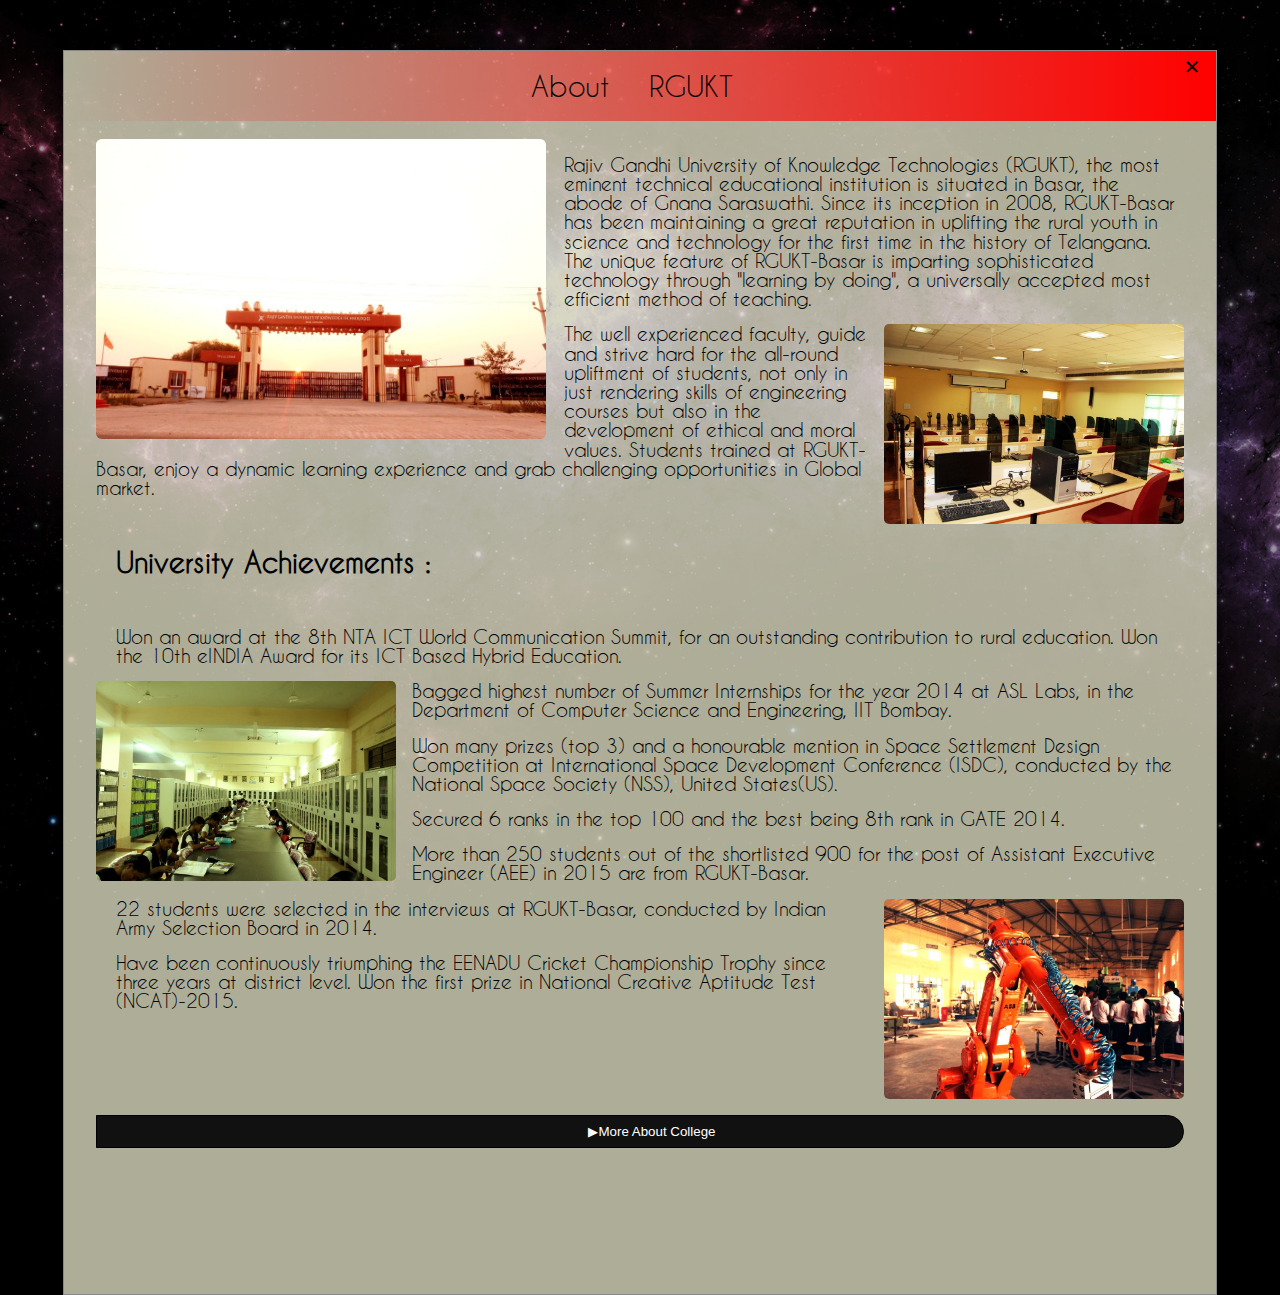
<file: About.html>
<!DOCTYPE html>
<html>

<!-- Mirrored from mukeshyadav.96.lt/About by HTTrack Website Copier/3.x [XR&CO'2014], Sat, 03 Feb 2018 10:33:42 GMT -->
<!-- Added by HTTrack --><meta http-equiv="content-type" content="text/html;charset=UTF-8" /><!-- /Added by HTTrack -->
<head>
	<title>About RGUKT</title>
   <link rel="shortcut icon" href="sources/files/Logo.png"/>
	<link rel="stylesheet" href="sources/files/segment.min.css">
	<link rel="stylesheet" href="sources/files/image.min.css">
	<link rel="stylesheet" href="sources/files/style.css">
	<link href="sources/files/SStyle.css" rel="stylesheet" type="text/css">
	<link href="sources/files/font.css" rel="stylesheet" type="text/css">
	<link rel="stylesheet" href="sources/files/sidnav.css">
	<script src="sources/jquery/jquery.js"></script>
	<script src="sources/js/semantic.min.js"></script>
	<style>

	body{
	background-image:url('sources/files/bg.jpg');
	background-size:cover;
	background-attachment:fixed;
	background-repeat:no-repeat;
	}
	
	.ui.small.images{
		display: none;

	}
	.ui.container{
	background-color:none;
	padding-left:50px;
	}
	@media screen and (max-width 768px){
	padding-left:0;
	} 
	.special.cards{
	padding-left:0px;
	}
	.card1{
		padding:20px;
		width:250px;
	}
	.header{
	font-color:white;
	}
	#csemodal{
	background-color:none;
	}

@media only screen and (min-width: 300px) 
{
	
	h1	{ font-size: 6vw;  }
   h2 { font-size: 4vw; }
   h3 { font-size: 3vw; }

}
@media only screen and (min-width: 600px) 
{
	
	h1	{ font-size: 3vw;  }
   h2 { font-size: 2vw; }
   h3 { font-size: 1vw; }

}
@media only screen and (min-width: 1000px) 
{
	h1	{ font-size:2.2vw; }
   h2 { font-size: 1.5vw; }
   h3 { font-size: 1vw; }
}
</style>
</head>
<body>

</head><style>
/* The Modal (background) */
.modal {
    display: none; /* Hidden by default */
    position: scroll; /* Stay in place */
    z-index: 1; /* Sit on top */
    padding-top: 50px; /* Location of the box */
    left: 0;
    top: 0;
    width: 100%; /* Full width */
    height: 100%; /* Full height */
    overflow: auto; /* Enable scroll if needed */
    background-color: rgb(0,0,0); /* Fallback color */
    background-color: rgba(0,0,0,0.4); /* Black w/ opacity */
}

/* Modal Content */
.modal-content {
    position: relative;
	background-blend-mode: overlay;   
	   background-color: rgba(248, 247, 216, 0.7);
       margin: auto;
       background-size:100% 100%;
    padding: 0;
    border: 1px solid #888;
    width: 90%;
 
    box-shadow: 0 4px 8px 0 rgba(0,0,0,0.2),0 6px 20px 0 rgba(0,0,0,0.19);
    -webkit-animation-name: animatetop;
    -webkit-animation-duration: 0.4s;
    animation-name: animatetop;
    animation-duration: 0.4s
}

/* Add Animation */
@-webkit-keyframes animatetop {
    from {top:-300px; opacity:0} 
    to {top:0; opacity:1}
}

@keyframes animatetop {
    from {top:-300px; opacity:0}
    to {top:0; opacity:1}
}

/* The Close Button */
.close {
    color: black;
    float: right;
    font-size: 28px;
    font-weight: bold;
}

.close:hover,
.close:focus {
    color: red;
    text-decoration: none;
    cursor: pointer;
}

.modal-header {
  padding: 2px 16px;
  background: red; /* For browsers that do not support gradients */
  background: -webkit-linear-gradient(left,rgba(255,0,0,0),rgba(255,0,0,1)); /*Safari 5.1-6*/
  background: -o-linear-gradient(right,rgba(255,0,0,0),rgba(255,0,0,1)); /*Opera 11.1-12*/
  background: -moz-linear-gradient(right,rgba(255,0,0,0),rgba(255,0,0,1)); /*Fx 3.6-15*/
  background: linear-gradient(to right, rgba(255,0,0,0), rgba(255,0,0,1)); /*Standard*/
  color: white;}

.modal-body {padding: 2px 16px;}

.modal-footer {
    padding: 2px 16px;
    background-color:none;
    color: white;
}
.ui.segment{
background-color:none;
}
.closebut{
	right:0;
	padding-left:50%;
}
</style>
<body>

<div id="myModal" class="modal">

  <!-- Modal content -->
  <div class="modal-content">
    <div class="modal-header">
      <a href="home.html"><span class="close">&times;</span></a>
      <center><h1 id="font1" style="color:black;font-weight:normal;">About  &nbsp;&nbsp; RGUKT</h1></center>      
    </div>
    <div class="modal-body">
 <div class="ui segment">
  <img class="ui large left rounded floated image" src="sources/files/imgleft.jpg">
  <h2 id="font1" style="color:black;font-weight:lighter;"><b>Rajiv Gandhi University of Knowledge Technologies (RGUKT),  the most eminent technical educational institution is situated in Basar, the abode of Gnana Saraswathi. Since its inception in 2008, RGUKT-Basar has been maintaining a great reputation in uplifting the rural youth in science and technology for the first time in the history of Telangana. The unique feature of RGUKT-Basar is imparting sophisticated technology through "learning by doing", a universally accepted most efficient method of teaching.</b></font></h2>
  <img class="ui medium right rounded floated image" src="sources/files/imgright.jpg">
   <h2 id="font1" style="color:black;font-weight:lighter;"><b>The well experienced faculty, guide and strive hard for the all-round upliftment of students, not only in just rendering skills of engineering courses but also in the development of ethical and moral values. Students trained at RGUKT-Basar, enjoy a dynamic learning experience and grab challenging opportunities in Global market.</h2>
   <br>
   <h1 id="font1" style="margin-left:20px;color:black;">
<b>University Achievements : </b></h1><br>

<b><h2 id="font1" style="margin-left:20px;color:black;font-weight:normal;">Won an award at the 8th NTA ICT  World Communication 
Summit, for an outstanding contribution to rural education.
Won the 10th eINDIA Award for its ICT Based Hybrid
Education.</h2>
<img class="ui medium left rounded floated image" src="sources/files/IMG_5532.JPG">
<h2 id="font1" style="margin-left:20px;color:black;font-weight:normal;"> Bagged highest number of Summer Internships for the year
2014 at ASL Labs, in the Department of  Computer Science and 
Engineering, IIT Bombay.</h2>

<h2 id="font1" style="margin-left:20px;color:black;font-weight:normal;">Won many prizes (top 3) and a honourable mention in Space 
Settlement Design Competition at International Space Development 
Conference (ISDC), conducted  by the National Space Society (NSS), 
United States(US).
</h2>
<h2 id="font1" style="margin-left:20px;color:black;font-weight:normal;">Secured 6 ranks in the top 100 and the best being 8th rank in 
GATE 2014.
</h2>
<h2 id="font1" style="margin-left:20px;color:black;font-weight:normal;">More than 250 students out of the shortlisted 900 for the post of
Assistant Executive Engineer (AEE) in 2015 are from 
RGUKT-Basar.
</h2><img class="ui medium right rounded floated image" src="sources/files/IMG_5448.jpg">
<h2 id="font1" style="margin-left:20px;color:black;font-weight:normal;">22 students were selected in the interviews at RGUKT-Basar, 
conducted by Indian Army Selection Board in 2014.
</h2>
<h2 id="font1" style="margin-left:20px;color:black;font-weight:normal;">Have been continuously triumphing the EENADU Cricket 
Championship Trophy since three years at district level.
Won the first prize in National Creative Aptitude Test 
(NCAT)-2015.</h2> </b>


 <div class="dropdown"> 
  <button onclick="myFunction()" class="dropbtn">&#9654;More About College</button>
    <div id="myDropdown" class="dropdown-content">
    	<button onclick="myFunction1()" class="dropbtn1">&#9655;Infrastructure</button>
    		<div id="myDropdown1" class="dropdown-text">
    	  <ol class="spaced">
				  <li id="font1" style="font-size:1.2em;color:black;">The total area of each campus is 272 acres. </p></li>
				  <li id="font1" style="font-size:1.2em;color:black;">The Hostel has 887 dormitories built over an area of 4,23,667 Sq ft. </li>
				  <li id="font1" style="font-size:1.2em;color:black;">Classrooms &amp; Labs.
                    <ul class="spaced">
                      <li id="font1" style="font-size:1.2em;color:black;">There are 84 Classrooms at RGUKT Basar. </li>
                      <li id="font1" style="font-size:1.2em;color:black;">There are 12 Labs at RGUKT Basar. </li>
                      <li id="font1" style="font-size:1.2em;color:black;">There are 2 staff rooms. </li>
                    </ul>
				  </li>
				  <li id="font1" style="font-size:1.2em;color:black;">The number of messes available are 20 built over an area of 86,650 Sq.m. </li>
				  <li id="font1" style="font-size:1.2em;color:black;">There is one Library available for RGUKT Basar where the students can study   after study hours. </li>
				  <li id="font1" style="font-size:1.2em;color:black;">Student&rsquo;s extracurricular activities:
                    <ul class="spaced">
                      <li id="font1" style="font-size:1.2em;color:black;">Students participate actively in Cultural activities, Elocution and Essay   writing competitions. </li>
                      <li id="font1" style="font-size:1.2em;color:black;">Students play games like Cricket, Kho-Kho, Kabaddi,Volleyball,   Badminton,Tennicoit, Carroms, Chess.</li>
                    </ul>
				  </li>
				</ol>
				<br />
	
			</div>
  <button onclick="myFunction2()" class="dropbtn1">&#9655;Human Resources</button>
<div id="myDropdown2" class="dropdown-text">   
    <ol class="spaced">
           
						<li id="font1" style="font-size:1.2em;color:black;">The Vice Chancellor of RGUKT Basar is Prof. S Satyanarayana</li>
						<li id="font1" style="font-size:1.2em;color:black;">The Administrative Staff comprises of 22 people.</li>
						<li id="font1" style="font-size:1.2em;color:black;">The number of people involved in the effective functioning of the Mess is 291.</li>
						<li id="font1" style="font-size:1.2em;color:black;">The number of people alloted for housekeeping is 68.</li>
						<li id="font1" style="font-size:1.2em;color:black;">The number of people alloted for security is 92.</li>
					</ol>			
				<br />
</div>
   <button onclick="myFunction3()" class="dropbtn1">&#9655;Network</button>
<div id="myDropdown3" class="dropdown-text"> 
                  <ol class="spaced">
						<li id="font1" style="font-size:1.2em;color:black;">The campus is provided with Internet connectivity at the speed of 8mbps.</li>
						<li id="font1" style="font-size:1.2em;color:black;">There are 5 Servers to maintain the network connection.</li>
						<li id="font1" style="font-size:1.2em;color:black;">LAN Connectivity is available throughout the academic premises</li>
					</ol>			
				<br />
</div>

   <button onclick="myFunction4()" class="dropbtn1">&#9655;Students</button>
<div id="myDropdown4" class="dropdown-text"> 
                                <ol class="spaced">
						<li id="font1" style="font-size:1.2em;color:black;">The students come from a rural background.
						</li>
						<li id="font1" style="font-size:1.2em;color:black;">Min, Max and Average scores in the 10th board.
							<ul class="inner">
								<li id="font1" style="font-size:1.2em;color:black;">2008-09 batch: Minimum - 100/1000, Maximum-994/1000, Average - 547.</li>
								<li id="font1" style="font-size:1.2em;color:black;">2009-10 batch: Minimum - 290/700, Maximum -613/700, Average - 452</li>
							</ul>

						</li>		
						</ol></div>

    </div>
   </div>

<br>  <br><br><br><br><br><br>

</div>
    </div>
    
  </div>

</div>



</body>

<!-- Mirrored from mukeshyadav.96.lt/About by HTTrack Website Copier/3.x [XR&CO'2014], Sat, 03 Feb 2018 10:33:42 GMT -->
</html>

			
		<script>
			$(function(){
  			$('#myModal').show();
  			});

		function myFunction() {
    document.getElementById("myDropdown").classList.toggle("show");
}

// Close the dropdown if the user clicks outside of it
window.onclick = function(event) {
  if (!event.target.matches('.dropbtn')) {

    var dropdowns = document.getElementsByClassName("dropdown-content");
    var i;
    for (i = 0; i < dropdowns.length; i++) {
      var openDropdown = dropdowns[i];
      if (openDropdown.classList.contains('show')) {
        openDropdown.classList.remove('show');
      }
    }
  }
}
	

		function myFunction1() {
    document.getElementById("myDropdown1").classList.toggle("show");
}

// Close the dropdown if the user clicks outside of it
window.onclick = function(event) {
  if (!event.target.matches('.dropbtn1')) {

    var dropdowns = document.getElementsByClassName("dropdown-text");
    var i;
    for (i = 0; i < dropdowns.length; i++) {
      var openDropdown = dropdowns[i];

    }
  }
}

		function myFunction2() {
    document.getElementById("myDropdown2").classList.toggle("show");
}

// Close the dropdown if the user clicks outside of it
window.onclick = function(event) {
  if (!event.target.matches('.dropbtn1')) {

    var dropdowns = document.getElementsByClassName("dropdown-text");
    var i;
    for (i = 0; i < dropdowns.length; i++) {
      var openDropdown = dropdowns[i];

    }
  }
}

		function myFunction3() {
    document.getElementById("myDropdown3").classList.toggle("show");
}

// Close the dropdown if the user clicks outside of it
window.onclick = function(event) {
  if (!event.target.matches('.dropbtn1')) {

    var dropdowns = document.getElementsByClassName("dropdown-text");
    var i;
    for (i = 0; i < dropdowns.length; i++) {
      var openDropdown = dropdowns[i];

    }
  }
}

		function myFunction4() {
    document.getElementById("myDropdown4").classList.toggle("show");
}

// Close the dropdown if the user clicks outside of it
window.onclick = function(event) {
  if (!event.target.matches('.dropbtn1')) {

    var dropdowns = document.getElementsByClassName("dropdown-text");
    var i;
    for (i = 0; i < dropdowns.length; i++) {
      var openDropdown = dropdowns[i];

    }
  }
}
		
		</script>
		
<style>

.dropdown-content {
    display: none;
    position: relative;
    overflow: hidden;
    transition: 0.5s;
    z-index: 3;
	
	
}

.dropdown-text {
    display: none;
    position: relative;
    margin-left: 50px;
    overflow: hidden;
    transition: 0.5s;
    z-index: 3;
	
	
}
.dropdown-content a{
	position: relative;
    padding: 8px 8px 8px 32px;
    text-decoration: none;
    margin-left:30px;
    border-radius:0px 20px 20px 0px;
	border:solid 1px black;
    display: block;	

}
.show {display:block;}

.dropbtn{
    padding: 8px 8px 8px 32px;
    text-decoration: none;
		border:solid 1px black;
	border-radius:0px 20px 20px 0px;    
    display: block;

}
.dropbtn:hover, .dropbtn:focus{
	color: black;
	background-color:#9900cc;
}

.dropbtn1{
    padding: 8px 8px 8px 32px;
    text-decoration: none;
    margin-left:40px;
	 border:solid 1px black;
	 border-radius:0px 20px 20px 0px;    
    display: block;

}
.dropbtn1:hover, .dropbtn1:focus{
	color: black;
	background-color:blueviolet;
}

ul {

 list-style-position: outside;

}


</style>

</body>
</html>
</file>
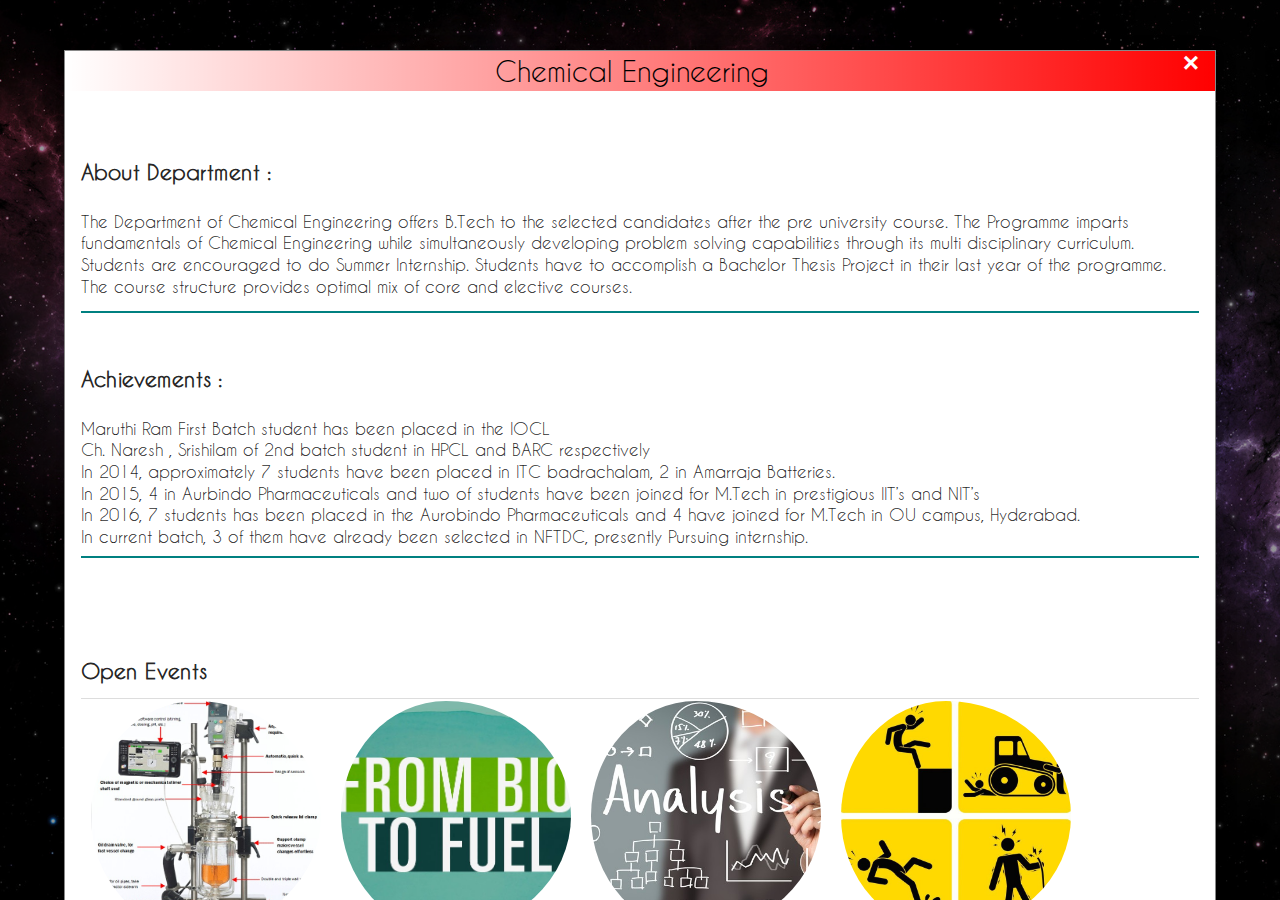
<file: chemical.html>
<!DOCTYPE html>
<html>

<!-- Mirrored from mukeshyadav.96.lt/chemical by HTTrack Website Copier/3.x [XR&CO'2014], Sat, 03 Feb 2018 10:29:48 GMT -->
<!-- Added by HTTrack --><meta http-equiv="content-type" content="text/html;charset=UTF-8" /><!-- /Added by HTTrack -->
<head>
	<title>Events of RGUKT</title>
   <link rel="shortcut icon" href="sources/files/Logo.png"/>
	<meta name="viewport" content="width=device-width, initial-scale=1" />
	<link href="sources/files/font.css" rel="stylesheet" type="text/css">
	<link rel="stylesheet" type="text/css" href="sources/js/semantic.min.css">
	<script src="sources/jquery/jquery.js"></script>
	<script src="sources/js/semantic.min.js"></script>
	<style>

	body{
	background-image:url('sources/files/bg.jpg');
	background-size:cover;
	background-attachment:fixed;
	background-repeat:no-repeat;
	}
	
	.ui.small.images{
		display: none;

	}
	.ui.container{
	background-color:white;
	
	}
	@media screen and (max-width 768px){
	padding-left:0;
	} 
	.special.cards{
	padding-left:0px;
	}
	.card1{
		padding:20px;
		width:250px;
	}
	.header{
	font-color:white;
	}
	#csemodal{
	background-color:none;
	}

@media only screen and (min-width: 300px) 
{
	
	h1	{ font-size: 6vw;  }
   h2 { font-size: 4vw; }
   h3 { font-size: 3vw; }

}
@media only screen and (min-width: 600px) 
{
	
	h1	{ font-size: 3vw;  }
   h2 { font-size: 2vw; }
   h3 { font-size: 1vw; }

}
@media only screen and (min-width: 1000px) 
{
	h1	{ font-size:2.2vw; }
   h2 { font-size: 1.5vw; }
   h3 { font-size: 1vw; }
}
</style>
</head>
<body>

</head><style>
/* The Modal (background) */
.modal {
    display: none; /* Hidden by default */
    position: scroll; /* Stay in place */
    z-index: 1; /* Sit on top */
    padding-top: 50px; /* Location of the box */
    left: 0;
    top: 0;
    width: 100%; /* Full width */
    height: 100%; /* Full height */
    overflow: auto; /* Enable scroll if needed */
    background-color: rgb(0,0,0); /* Fallback color */
    background-color: rgba(0,0,0,0.4); /* Black w/ opacity */
}

/* Modal Content */
.modal-content {
    position: relative;
	background-blend-mode: overlay;   
	   background-color: white;
       margin: auto;
       background-size:100% 100%;
    padding: 0;
    border: 1px solid #888;
    width: 90%;
 
    box-shadow: 0 4px 8px 0 rgba(0,0,0,0.2),0 6px 20px 0 rgba(0,0,0,0.19);
    -webkit-animation-name: animatetop;
    -webkit-animation-duration: 0.4s;
    animation-name: animatetop;
    animation-duration: 0.4s
}

/* Add Animation */
@-webkit-keyframes animatetop {
    from {top:-300px; opacity:0} 
    to {top:0; opacity:1}
}

@keyframes animatetop {
    from {top:-300px; opacity:0}
    to {top:0; opacity:1}
}

/* The Close Button */
.close {
    color: white;
    float: right;
		vertical-align:middle;
    font-size: 28px;
    font-weight: bold;
}

.close:hover,
.close:focus {
    color: red;
    text-decoration: none;
    cursor: pointer;
}

.description{
padding-left:20px;

}
.modal-header {
  padding: 2px 16px;
  background: red; /* For browsers that do not support gradients */
  background: -webkit-linear-gradient(left,rgba(255,0,0,0),rgba(255,0,0,1)); /*Safari 5.1-6*/
  background: -o-linear-gradient(right,rgba(255,0,0,0),rgba(255,0,0,1)); /*Opera 11.1-12*/
  background: -moz-linear-gradient(right,rgba(255,0,0,0),rgba(255,0,0,1)); /*Fx 3.6-15*/
  background: linear-gradient(to right, rgba(255,0,0,0), rgba(255,0,0,1)); /*Standard*/
  height:auto;
  color: white;}

.modal-body {padding: 2px 16px;}

.modal-footer {
    padding: 2px 16px;
    background-color:none;
    color: white;
}
.ui.segment{
background-color:none;
}
.closebut{
	right:0;
	padding-left:50%;
}
</style>
<style>
.codeimg{
	width: 250px;
	border-radius:100%;
	padding-left:20px;
}
h1,h2,h3,h4{
font-family:"Times New Roman";
}
.ui.modal{
	box-shadow: 0px 0px 2px black, 0 0 20px  #05fd9c , 0 0 5px darkblue;
}
</style>
<body>

<div id="myModal" class="modal">

  <!-- Modal content -->
  <div class="modal-content">
    <div class="modal-header">
      <a href="home.html"><span class="close">&times;</span></a>
      <center><h1 id="font1" style="color:black;font-weight:normal;">Chemical Engineering</h1></center>      
    </div>
    <div class="modal-body">
 	<div class="ui container">
	
	<br><br>
	<h1 class="header" id="font1" style="font-size:1.5em;font-weight:bold;">About Department :</h1>
	<h4 id="font1" style="font-size:1.2em;">
The Department of Chemical Engineering offers B.Tech to the selected candidates after the pre university course. The Programme imparts fundamentals of Chemical Engineering while simultaneously developing problem solving capabilities through its multi disciplinary curriculum. <br>
Students are encouraged to do Summer Internship. Students have to accomplish a Bachelor Thesis Project in their last year of the programme. <br>
The course structure provides optimal mix of core and elective courses.



	</h4>
<hr color="teal"><br>
	<h1 class="header" id="font1" style="font-size:1.5em;font-weight:bold;">Achievements :</h1>
	<h4  id="font1" style="font-size:1.2em;">
Maruthi Ram First Batch student has been placed in the IOCL
<br>Ch. Naresh , Srishilam of 2nd batch student in HPCL and BARC respectively
<br>In 2014, approximately 7 students have been placed in ITC badrachalam, 2 in Amarraja Batteries.
<br>In 2015, 4 in Aurbindo Pharmaceuticals and two of students have been joined for M.Tech in prestigious IIT’s and NIT’s
<br>In 2016, 7 students has been placed in the Aurobindo Pharmaceuticals and 4 have joined for M.Tech in OU campus, Hyderabad.
<br>In current batch, 3 of them have already been selected in NFTDC, presently Pursuing internship.

<hr color="teal">
	</h4>
	<br><br><br>
		<h1 id="font1" style="font-size:1.5em;font-weight:bold;">Open Events</h1>
	<div class="ui divider">
  </div>

<div class="ui four stackable cards">

    <div class="blurring dimmable image" id="lab">
      <div class="ui inverted dimmer">
        <div class="content">
          <div class="center">
            <div class="ui inverted red button">Design of lab-scale reactor</div>
          </div>
        </div>
      </div>
      <img src="sources/files/Events/chem_lab.png" class="codeimg">
    </div>

    <div class="blurring dimmable image" id="bio">
      <div class="ui inverted dimmer">
        <div class="content">
          <div class="center">
            <div class="ui inverted red button">Synthesis of Bio-fuel</div>
          </div>
        </div>
      </div>
      <img src="sources/files/Events/chem_bio.jpg" class="codeimg" >
    </div>
    <div class="blurring dimmable image" id="ips">
      <div class="ui inverted dimmer">
        <div class="content">
          <div class="center">
            <div class="ui inverted red button">Industrial problem solving</div>
          </div>
        </div>
      </div>
      <img src="sources/files/Events/chem_problem.jpg" class="codeimg">
    </div>
    <div class="blurring dimmable image" id="hsr">
      <div class="ui inverted dimmer">
        <div class="content">
          <div class="center">
            <div class="ui inverted red button">Hazards and safety regulations in industries</div>
          </div>
        </div>
      </div>
      <img src="sources/files/Events/chem_hazards.jpg" class="codeimg">
    </div>
</div>
<br>
		<h1 id="font1" style="font-size:1.5em;font-weight:bold;">Campus Events</h1>
	<div class="ui divider">
  </div>

<div class="ui four stackable cards">
    <div class="blurring dimmable image" id="teq">
      <div class="ui inverted dimmer">
        <div class="content">
          <div class="center">
            <div class="ui inverted red button">Technical Quiz</div>
          </div>
        </div>
      </div>
      <img src="sources/files/Events/chem_quiz.jpg" class="codeimg">
    </div>
</div>

<br>
<hr color="teal">
<br><br>

<h1 id="font1" style="font-size:1.5em;font-weight:bold;">Presentations</h1>
	<div class="ui divider" style="width:50%">
  </div>
<div class="ui four stackable cards">
  <a class="red card">
    <div class="image">
<h3 class="header">Paper Presentation</h3>
      <img src="sources/files/paper.jpg">
    </div>
  </a>
  <a class="orange card">
    <div class="image">
	<h3 class="header">Poster Presentation</h3>
 <img src="sources/files/paper2.jpg">    
</div>
  </a>

</div>
<br>
</div>
</div>
    </div>
    
  </div>

</div>


<!--labscale --> 
  <div class="ui modal" style="display:none;" id="lab1">
   <div class="modal-header">
      <span class="close" id="closelab">&times;</span>
      <center><h1 style="color:white;font-weight:bold;">Design of lab-scale reactor</h1></center>      
    </div>
    <div class="description">
      <div class="ui header"></div>
	<h4 class="header">Description</h4>
	<p>
		
	</p>

		<div class="ui styled accordion">

  <div class="title">
    <i class="dropdown icon"></i>
    Eligibility
  </div>
  <div class="content">
  </div>
  <div class="title">
    <i class="dropdown icon"></i>
    Rules & Regulations
  </div>
  <div class="content">
  </div>
  <div class="title">
    <i class="dropdown icon"></i>
   Register
  </div>
  <div class="content">
<p>Coming Soon</p>
  
</div>
</div>
    </div>
  </div>
  </div>
<!--labscale closed-->

<!--bio-fuel-->
<div class="ui modal" style="display:none;" id="bio1">
<div class="modal-header">
      <span class="close" id="closebio">&times;</span>
      <center><h1 style="color:white;font-weight:bold;">Synthesis of Bio-fuel</h1></center>      
    </div> 
   <div class="description">
      <div class="ui header"></div>
	<h4 class="header">Descrption</h4>
	<p>
	</p>

		<div class="ui styled accordion">

  <div class="title">
    <i class="dropdown icon"></i>
    Eligibility
  </div>
  <div class="content">
  </div>
  <div class="title">
    <i class="dropdown icon"></i>
    Rules & Regulations
  </div>
  <div class="content">
  </div>
  <div class="title">
    <i class="dropdown icon"></i>
    Register
  </div>
  <div class="content">
<p>Coming Soon</p>  
</div>
</div>
    </div>
  </div>
  </div>
<!--bio closed-->

<!--ips-->
<div class="ui modal" style="display:none;" id="ips1">
 <div class="modal-header">
      <span class="close" id="closeips">&times;</span>
      <center><h1 style="color:white;font-weight:bold;">Industrial problem solving</h1></center>      
    </div>    <div class="description">
      <div class="ui header"></div>
	<h4 class="header">Descrption</h4>
	<p>
	</p>

		<div class="ui styled accordion">

  <div class="title">
    <i class="dropdown icon"></i>
    Eligibility
  </div>
  <div class="content">
  </div>
  <div class="title">
    <i class="dropdown icon"></i>
    Rules & Regulations
  </div>
  <div class="content">
  </div>
  <div class="title">
    <i class="dropdown icon"></i>
    Register
  </div>
  <div class="content">
<p>Coming Soon</p>  

  </div>
</div>
    </div>
  </div>
  </div>
<!--ips closed-->

<!--hsr --> 
  <div class="ui modal" style="display:none;" id="hsr1">
   <div class="modal-header">
      <span class="close" id="closehsr">&times;</span>
      <center><h1 style="color:white;font-weight:bold;">Hazards and safety regulations in industries</h1></center>      
    </div>
    <div class="description">
      <div class="ui header"></div>
	<h4 class="header">Descrption</h4>
	<p>
	</p>

		<div class="ui styled accordion">

  <div class="title">
    <i class="dropdown icon"></i>
    Eligibility
  </div>
  <div class="content">
  </div>
  <div class="title">
    <i class="dropdown icon"></i>
    Rules & Regulations
  </div>
  <div class="content">
  </div>
  <div class="title">
    <i class="dropdown icon"></i>
   Register
  </div>
  <div class="content">
<p>Coming Soon</p>  

  </div>
</div>
    </div>
  </div>
  </div>
<!--hsr closed-->


<!--teq --> 
  <div class="ui modal" style="display:none;" id="teq1">
   <div class="modal-header">
      <span class="close" id="closeteq">&times;</span>
      <center><h1 style="color:white;font-weight:bold;">Technical Quiz</h1></center>      
    </div>
    <div class="description">
      <div class="ui header"></div>
	<h4 class="header">Descrption</h4>
	<p>
	</p>

		<div class="ui styled accordion">

  <div class="title">
    <i class="dropdown icon"></i>
    Eligibility
  </div>
  <div class="content">
  </div>
  <div class="title">
    <i class="dropdown icon"></i>
    Rules & Regulations
  </div>
  <div class="content">
  </div>
  <div class="title">
    <i class="dropdown icon"></i>
   Register
  </div>
  <div class="content">
<p>Coming Soon</p>  
  
</div>
</div>
    </div>
  </div>
  </div>
<!--teq closed-->

</div>

</body>

<!-- Mirrored from mukeshyadav.96.lt/chemical by HTTrack Website Copier/3.x [XR&CO'2014], Sat, 03 Feb 2018 10:30:11 GMT -->
</html>

			
		<script>
			$(function(){
  			$('#myModal').show();
  			});
	
		</script>
	<script>
$('#lab').click(function(){
$('#lab1')
  .modal('show').modal('refresh');
$('.ui.accordion')
  .accordion()
;
});
$('#bio').click(function(){
$('#bio1')
  .modal('show')
;
$('.ui.accordion')
  .accordion()
;
});
$('#ips').click(function(){
$('#ips1')
  .modal('show')
;
$('.ui.accordion')
  .accordion()
;
});
$('#hsr').click(function(){
$('#hsr1')
  .modal('show')
;
$('.ui.accordion')
  .accordion()
;
});

$('#teq').click(function(){
$('#teq1')
  .modal('show')
;
$('.ui.accordion')
  .accordion()
;
});
$('.dimmable.image').dimmer({
  on: 'hover'
});
$('#closelab').click(function(){
	$('#lab1').modal('hide');
});
$('#closebio').click(function(){
	$('#bio1').modal('hide');
});
$('#closeips').click(function(){
	$('#ips1').modal('hide');
});
$('#closehsr').click(function(){
	$('#hsr1').modal('hide');
});
$('#closeteq').click(function(){
	$('#teq1').modal('hide');
});
</script>

</body>
</html>
</file>
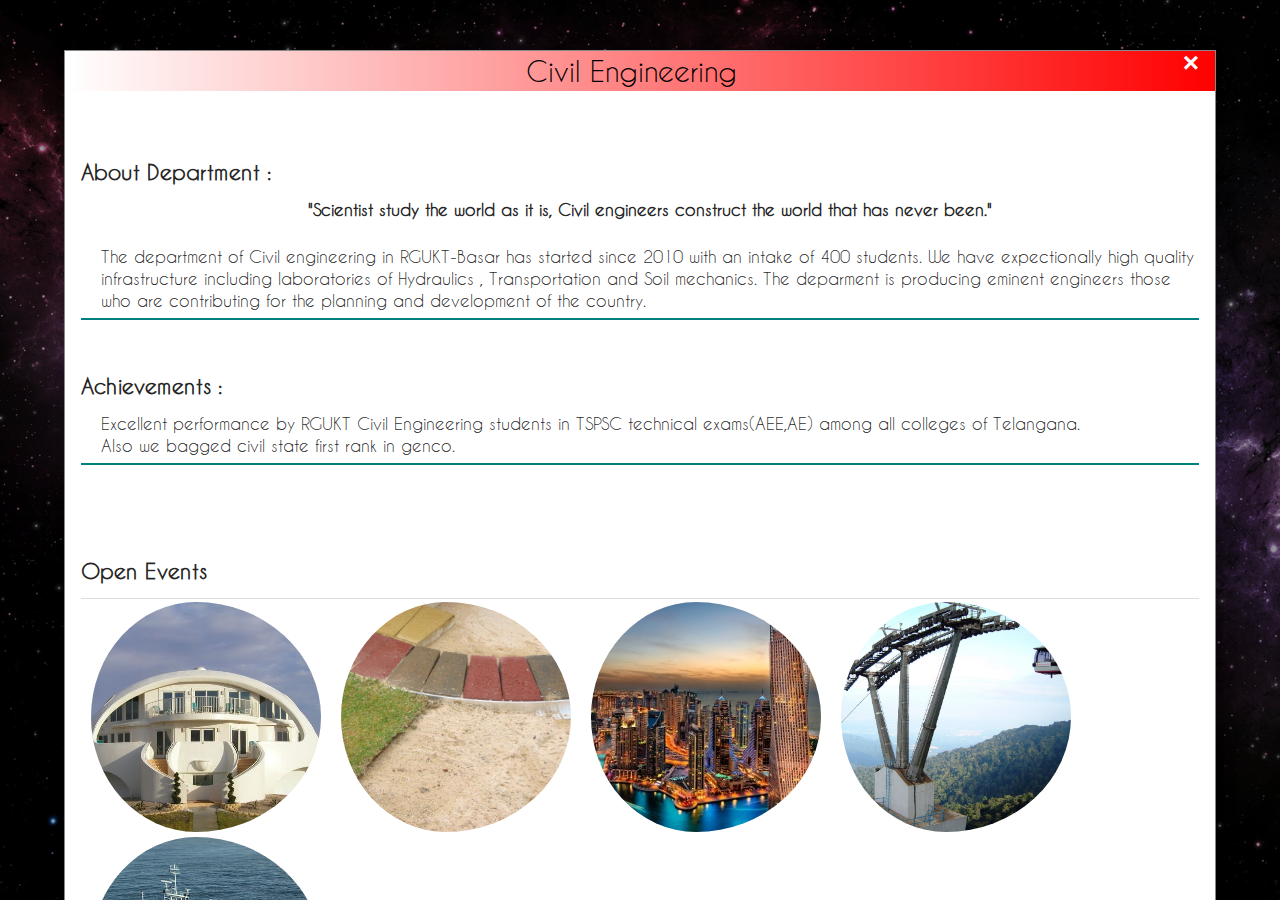
<file: civil.html>
<!DOCTYPE html>
<html>

<!-- Mirrored from mukeshyadav.96.lt/civil by HTTrack Website Copier/3.x [XR&CO'2014], Sat, 03 Feb 2018 10:30:11 GMT -->
<!-- Added by HTTrack --><meta http-equiv="content-type" content="text/html;charset=UTF-8" /><!-- /Added by HTTrack -->
<head>
	<title>Events of RGUKT</title>
   <link rel="shortcut icon" href="sources/files/Logo.png"/>
	<meta name="viewport" content="width=device-width, initial-scale=1" />
	<link href="sources/files/font.css" rel="stylesheet" type="text/css">
	<link rel="stylesheet" type="text/css" href="sources/js/semantic.min.css">
	<script src="sources/jquery/jquery.js"></script>
	<script src="sources/js/semantic.min.js"></script>
	<style>

	body{
	background-image:url('sources/files/bg.jpg');
	background-size:cover;
	background-attachment:fixed;
	background-repeat:no-repeat;
	}
	
	.ui.small.images{
		display: none;

	}
	.ui.container{
	background-color:white;
	
	}
	@media screen and (max-width 768px){
	padding-left:0;
	} 
	.special.cards{
	padding-left:0px;
	}
	.card1{
		padding:20px;
		width:250px;
	}
	.header{
	font-color:white;
	}
	#csemodal{
	background-color:none;
	}

@media only screen and (min-width: 300px) 
{
	
	h1	{ font-size: 6vw;  }
   h2 { font-size: 4vw; }
   h3 { font-size: 3vw; }

}
@media only screen and (min-width: 600px) 
{
	
	h1	{ font-size: 3vw;  }
   h2 { font-size: 2vw; }
   h3 { font-size: 1vw; }

}
@media only screen and (min-width: 1000px) 
{
	h1	{ font-size:2.2vw; }
   h2 { font-size: 1.5vw; }
   h3 { font-size: 1vw; }
}
</style>
</head>
<body>

</head><style>
/* The Modal (background) */
.modal {
    display: none; /* Hidden by default */
    position: scroll; /* Stay in place */
    z-index: 1; /* Sit on top */
    padding-top: 50px; /* Location of the box */
    left: 0;
    top: 0;
    width: 100%; /* Full width */
    height: 100%; /* Full height */
    overflow: auto; /* Enable scroll if needed */
    background-color: rgb(0,0,0); /* Fallback color */
    background-color: rgba(0,0,0,0.4); /* Black w/ opacity */
}

/* Modal Content */
.modal-content {
    position: relative;
	background-blend-mode: overlay;   
	   background-color: white;
       margin: auto;
       background-size:100% 100%;
    padding: 0;
    border: 1px solid #888;
    width: 90%;
 
    box-shadow: 0 4px 8px 0 rgba(0,0,0,0.2),0 6px 20px 0 rgba(0,0,0,0.19);
    -webkit-animation-name: animatetop;
    -webkit-animation-duration: 0.4s;
    animation-name: animatetop;
    animation-duration: 0.4s
}


.description{
padding-left:20px;

}

/* Add Animation */
@-webkit-keyframes animatetop {
    from {top:-300px; opacity:0} 
    to {top:0; opacity:1}
}

@keyframes animatetop {
    from {top:-300px; opacity:0}
    to {top:0; opacity:1}
}

/* The Close Button */
.close {
    color: white;
    float: right;
    font-size: 28px;
    font-weight: bold;
}

.close:hover,
.close:focus {
    color: red;
    text-decoration: none;
    cursor: pointer;
}

.modal-header {
  padding: 2px 16px;
  background: red; /* For browsers that do not support gradients */
  background: -webkit-linear-gradient(left,rgba(255,0,0,0),rgba(255,0,0,1)); /*Safari 5.1-6*/
  background: -o-linear-gradient(right,rgba(255,0,0,0),rgba(255,0,0,1)); /*Opera 11.1-12*/
  background: -moz-linear-gradient(right,rgba(255,0,0,0),rgba(255,0,0,1)); /*Fx 3.6-15*/
  background: linear-gradient(to right, rgba(255,0,0,0), rgba(255,0,0,1)); /*Standard*/
  height:auto;
  color: white;}

.modal-body {padding: 2px 16px;}

.modal-footer {
    padding: 2px 16px;
    background-color:none;
    color: white;
}
.ui.segment{
background-color:none;
}
.closebut{
	right:0;
	padding-left:50%;
}
</style>
<style>
.codeimg{
	width: 250px;
	border-radius:100%;
	padding-left:20px;
}
h1,h2,h3,h4{
font-family:"Times New Roman";
}
.ui.modal{
	box-shadow: 0px 0px 2px black, 0 0 20px  #05fd9c , 0 0 5px darkblue;
}
</style>
<body>

<div id="myModal" class="modal">

  <!-- Modal content -->
  <div class="modal-content">
    <div class="modal-header">
      <a href="home.html"><span class="close">&times;</span></a>
      <center><h1 id="font1" style="color:black;font-weight:normal;">Civil Engineering</h1></center>      
    </div>
    <div class="modal-body">
 	<div class="ui container">
	
	<br><br>
	<h1 class="header" id="font1" style="font-size:1.5em;font-weight:bold;">About Department :</h1>
	<div style="margin-left:20px;">
	<h4 id="font1" style="font-size:1.2em;font-weight:bold;"><center>"Scientist study the world as it is, Civil engineers construct the world that has never been."</center></h4>
<h4 id="font1" style="font-size:1.2em;">
	The department of Civil engineering in RGUKT-Basar has started since 2010 with an intake of 400 students. We have expectionally high quality infrastructure including laboratories of Hydraulics , Transportation and Soil mechanics. The deparment is producing eminent engineers those who are contributing for the planning and development of the country. 
</div>
	</h4>
<hr color="teal"><br>
	<h1 class="header" id="font1" style="font-size:1.5em;font-weight:bold;">Achievements :</h1>
	<div style="margin-left:20px;">
	<h4 id="font1" style="font-size:1.2em;">
Excellent performance by RGUKT Civil Engineering students in TSPSC technical exams(AEE,AE) among all colleges of Telangana.<br>Also we bagged civil state first rank in genco.</h4></div>
<hr color="teal">
	
	<br><br><br>
		<h1 id="font1" style="font-size:1.5em;font-weight:bold;">Open Events</h1>
	<div class="ui divider">
  </div>

<div class="ui four stackable cards">
    <div class="blurring dimmable image" id="dsd">
      <div class="ui inverted dimmer">
        <div class="content">
          <div class="center">
            <div class="ui inverted red button">Dome Sweet dome</div>
          </div>
        </div>
      </div>
      <img src="sources/files/Events/civil_dome.jpg" class="codeimg">
    </div>
    <div class="blurring dimmable image" id="link">
      <div class="ui inverted dimmer">
        <div class="content">
          <div class="center">
            <div class="ui inverted red button">Linkedge</div>
          </div>
        </div>
      </div>
      <img src="sources/files/Events/civil_link.jpg" class="codeimg" >
    </div>
    <div class="blurring dimmable image" id="dream">
      <div class="ui inverted dimmer">
        <div class="content">
          <div class="center">
            <div class="ui inverted red button">Dream City</div>
          </div>
        </div>
      </div>
      <img src="sources/files/Events/civil_dream.jpg" class="codeimg">
    </div>
    <div class="blurring dimmable image" id="atl">
      <div class="ui inverted dimmer">
        <div class="content">
          <div class="center">
            <div class="ui inverted red button">Aerial Tram line</div>
          </div>
        </div>
      </div>
      <img src="sources/files/Events/civil_aerial.jpg" class="codeimg">
    </div>

    <div class="blurring dimmable image" id="cts">
      <div class="ui inverted dimmer">
        <div class="content">
          <div class="center">
            <div class="ui inverted red button">Civil Techno-Ship</div>
          </div>
        </div>
      </div>
      <img src="sources/files/Events/civil_techno.jpg" class="codeimg">
    </div>
</div>
		<h1 id="font1" style="font-size:1.5em;font-weight:bold;">Campus Events</h1>
	<div class="ui divider">
  </div>

<div class="ui four stackable cards">
    <div class="blurring dimmable image" id="survey">
      <div class="ui inverted dimmer">
        <div class="content">
          <div class="center">
            <div class="ui inverted red button">Surveying instruments</div>
          </div>
        </div>
      </div>
      <img src="sources/files/Events/civil_survey.jpg" class="codeimg">
    </div>
    <div class="blurring dimmable image" id="thunt">
      <div class="ui inverted dimmer">
        <div class="content">
          <div class="center">
            <div class="ui inverted red button">Treasure Hunt</div>
          </div>
        </div>
      </div>
      <img src="sources/files/Events/cse_treasure.jpg" class="codeimg" >
    </div>
    <div class="blurring dimmable image" id="bals">
      <div class="ui inverted dimmer">
        <div class="content">
          <div class="center">
            <div class="ui inverted red button">Balancing Structure</div>
          </div>
        </div>
      </div>
      <img src="sources/files/Events/civil_balancing.jpg" class="codeimg">
    </div>
</div>

<br>
<hr color="teal">
<br><br>

<h1 id="font1" style="font-size:1.5em;font-weight:bold;">Presentations</h1>
	<div class="ui divider" style="width:50%">
  </div>
<div class="ui four stackable cards">
  <a class="red card">
    <div class="image">
<h3 class="header">Paper Presentation</h3>
      <img src="sources/files/paper.jpg">
    </div>
  </a>
  <a class="orange card">
    <div class="image">
	<h3 class="header">Poster Presentation</h3>
 <img src="sources/files/paper2.jpg">    
</div>
  </a>

</div>
<br>
</div>
</div>
    </div>
    
  </div>

</div>
<!--dsd --> 
<div class="ui modal" style="display:none;" id="dsd1">
	<div class="modal-header">
      <span class="close" id="closedsd">&times;</span>
      <center><h1 style="color:white;font-weight:bold;">Dome Sweet dome</h1></center>      
    </div> 
    <div class="description">
      <div class="ui header"></div>
	<h4 class="header">Description</h4>
	<p>
Build a geodesic dome using struts made from rolled up
news paper and determine the strength to weight ratio.
</p>No.of Participants: 5
	</p>

		<div class="ui styled accordion">

  <div class="title">
    <i class="dropdown icon"></i>
    Eligibility
  </div>
  <div class="content">
  </div>
  <div class="title">
    <i class="dropdown icon"></i>
   Rules & Regulations
  </div>
  <div class="content">
  </div>
  <div class="title">
    <i class="dropdown icon"></i>
    Register
  </div>
  <div class="content">
<p>Coming Soon</p>  

  </div>
</div>
    </div>
  </div>
  </div>
<!--dsd closed-->

<!--link --> 
<div class="ui modal" style="display:none;" id="link1">
	<div class="modal-header">
      <span class="close" id="closelink">&times;</span>
      <center><h1 style="color:white;font-weight:bold;">Linkedge</h1></center>      
    </div> 
    <div class="description">
      <div class="ui header"></div>
	<h4 class="header">Description</h4>
	<p>Design a Cable Stayed Bridge using Popsicle sticks, cotton
string and fevicol as adhesive that can sustain the maxmium
possible load with minimum deflection.
</p><p>No.of Participants: 5
	</p>

		<div class="ui styled accordion">

  <div class="title">
    <i class="dropdown icon"></i>
    Eligibility
  </div>
  <div class="content">
  </div>
  <div class="title">
    <i class="dropdown icon"></i>
   Rules & Regulations
  </div>
  <div class="content">
  </div>
  <div class="title">
    <i class="dropdown icon"></i>
    Register
  </div>
  <div class="content">
<p>Coming Soon</p>  

  </div>
</div>
    </div>
  </div>
  </div>
<!--link closed-->

<!--dream--> 
<div class="ui modal" style="display:none;" id="dream1">
	<div class="modal-header">
      <span class="close" id="closedream">&times;</span>
      <center><h1 style="color:white;font-weight:bold;">Dream City</h1></center>      
    </div> 
    <div class="description">
      <div class="ui header"></div>
	<h4 class="header">Description</h4>
	<p>Make your own city on a drawing sheet. It's a fun event
whose aim is to provide an opportunity for the young aspiring
civil engineers to prove their mettle.
</p><p>No.of Participants: 1
	</p>

		<div class="ui styled accordion">

  <div class="title">
    <i class="dropdown icon"></i>
    Eligibility
  </div>
  <div class="content">
  </div>
  <div class="title">
    <i class="dropdown icon"></i>
   Rules & Regulations
  </div>
  <div class="content">
  </div>
  <div class="title">
    <i class="dropdown icon"></i>
    Register
  </div>
  <div class="content">
<p>Coming Soon</p>  
 
 </div>
</div>
    </div>
  </div>
  </div>
<!--dream closed-->

<!--atl --> 
<div class="ui modal" style="display:none;" id="atl1">
	<div class="modal-header">
      <span class="close" id="closeatl">&times;</span>
      <center><h1 style="color:white;font-weight:bold;">Aerial Tram line</h1></center>      
    </div> 
    <div class="description">
      <div class="ui header"></div>
	<h4 class="header">Description</h4>
	<p>In this event one has to design and make a model of a
ropeway by using of Popsicle sticks, rope and fevicol as adhesive
that can sustain the maxmium possi49ble load with minimum
deflection. It tests your technical skills and application of them in
practical life.
</p><p>No.of Participants: 5
	</p>

		<div class="ui styled accordion">

  <div class="title">
    <i class="dropdown icon"></i>
    Eligibility
  </div>
  <div class="content">
  </div>
  <div class="title">
    <i class="dropdown icon"></i>
   Rules & Regulations
  </div>
  <div class="content">
  </div>
  <div class="title">
    <i class="dropdown icon"></i>
    Register
  </div>
  <div class="content">
<p>Coming Soon</p>  

  </div>
</div>
    </div>
  </div>
  </div>
<!--atl closed-->

<!--cts --> 
<div class="ui modal" style="display:none;" id="cts1">
	<div class="modal-header">
      <span class="close" id="closects">&times;</span>
      <center><h1 style="color:white;font-weight:bold;">Civil Techno-Ship</h1></center>      
    </div> 
    <div class="description">
      <div class="ui header"></div>
	<h4 class="header">Description</h4>
	<p>This is a practical test conducted on usage of Surveying and BMCT lab instruments.
	</p>

		<div class="ui styled accordion">

  <div class="title">
    <i class="dropdown icon"></i>
    Eligibility
  </div>
  <div class="content">
  </div>
  <div class="title">
    <i class="dropdown icon"></i>
   Rules & Regulations
  </div>
  <div class="content">
  </div>
  <div class="title">
    <i class="dropdown icon"></i>
    Register
  </div>
  <div class="content">
<p>Coming Soon</p>  

  </div>
</div>
    </div>
  </div>
  </div>
<!--cts closed-->

<!--survey --> 
<div class="ui modal" style="display:none;" id="survey1">
	<div class="modal-header">
      <span class="close" id="closesurvey">&times;</span>
      <center><h1 style="color:white;font-weight:bold;">Surveying instruments</h1></center>      
    </div> 
    <div class="description">
      <div class="ui header"></div>
	<h4 class="header">Description</h4>
	<p>Chain Folding.</p>
<p>Make perpendicular lines using cross staff.
</p><p>Measure the building height using Theodolite.
</p><p>No.of Participants: 2
	</p>

		<div class="ui styled accordion">

  <div class="title">
    <i class="dropdown icon"></i>
    Eligibility
  </div>
  <div class="content">
  </div>
  <div class="title">
    <i class="dropdown icon"></i>
   Rules & Regulations
  </div>
  <div class="content">
  </div>
  <div class="title">
    <i class="dropdown icon"></i>
    Register
  </div>
  <div class="content">
<p>Coming Soon</p>  

  </div>
</div>
    </div>
  </div>
  </div>
<!--survey closed-->

<!--thunt --> 
<div class="ui modal" style="display:none;" id="thunt1">
	<div class="modal-header">
      <span class="close" id="closethunt">&times;</span>
      <center><h1 style="color:white;font-weight:bold;">Treasure Hunt</h1></center>      
    </div> 
    <div class="description">
      <div class="ui header"></div>
	<h4 class="header">Description</h4>
	<p>Freak out,decode the code,run around, find clues,hunt
for treasures to win loads of prizes at every hurdle.
</p><p>This event is conducted only in new Civil labs.
No.of Participants: 5
	</p><p><strong>Note:</strong> The group should contain atleast one person from E1
to E4.</p>

		<div class="ui styled accordion">

  <div class="title">
    <i class="dropdown icon"></i>
    Eligibility
  </div>
  <div class="content">
  </div>
  <div class="title">
    <i class="dropdown icon"></i>
   Rules & Regulations
  </div>
  <div class="content">
  </div>
  <div class="title">
    <i class="dropdown icon"></i>
    Register
  </div>
  <div class="content">
<p>Coming Soon</p>  

  </div>
</div>
    </div>
  </div>
  </div>
<!--thunt closed-->

<!--bals --> 
<div class="ui modal" style="display:none;" id="bals1">
	<div class="modal-header">
      <span class="close" id="closebals">&times;</span>
      <center><h1 style="color:white;font-weight:bold;">Balancing Structure</h1></center>      
    </div> 
    <div class="description">
      <div class="ui header"></div>
	<h4 class="header">Description</h4>
	<p>
Balance a given structure on the sharp wooden
stick by finding its center of gravity.
</p><p>No.of Participants: 1
	</p>

		<div class="ui styled accordion">

  <div class="title">
    <i class="dropdown icon"></i>
    Eligibility
  </div>
  <div class="content">
  </div>
  <div class="title">
    <i class="dropdown icon"></i>
   Rules & Regulations
  </div>
  <div class="content">
  </div>
  <div class="title">
    <i class="dropdown icon"></i>
    Register
  </div>
  <div class="content">
<p>Coming Soon</p>  

  </div>
</div>
    </div>
  </div>
  </div>
<!--bals closed-->


</body>

<!-- Mirrored from mukeshyadav.96.lt/civil by HTTrack Website Copier/3.x [XR&CO'2014], Sat, 03 Feb 2018 10:30:34 GMT -->
</html>

			
		<script>
			$(function(){
  			$('#myModal').show();
  			});
	
		</script>
	<script>
$('#dsd').click(function(){
$('#dsd1')
  .modal('show').modal('refresh');
$('.ui.accordion')
  .accordion()
;
});
$('#link').click(function(){
$('#link1')
  .modal('show')
;
$('.ui.accordion')
  .accordion()
;
});
$('#dream').click(function(){
$('#dream1')
  .modal('show')
;
$('.ui.accordion')
  .accordion()
;
});
$('#atl').click(function(){
$('#atl1')
  .modal('show')
;
$('.ui.accordion')
  .accordion()
;
});
$('#cts').click(function(){
$('#cts1')
  .modal('show')
;
$('.ui.accordion')
  .accordion()
;
});
$('#survey').click(function(){
$('#survey1')
  .modal('show')
;
$('.ui.accordion')
  .accordion()
;
});
$('#thunt').click(function(){
$('#thunt1')
  .modal('show')
;
$('.ui.accordion')
  .accordion()
;
});
$('#bals').click(function(){
$('#bals1')
  .modal('show')
;
$('.ui.accordion')
  .accordion()
;
});
$('.dimmable.image').dimmer({
  on: 'hover'
});
$('#closedsd').click(function(){
	$('#dsd1').modal('hide');
});
$('#closelink').click(function(){
	$('#link1').modal('hide');
});
$('#closedream').click(function(){
	$('#dream1').modal('hide');
});
$('#closeatl').click(function(){
	$('#atl1').modal('hide');
});
$('#closects').click(function(){
	$('#cts1').modal('hide');
});
$('#closesurvey').click(function(){
	$('#survey1').modal('hide');
});
$('#closethunt').click(function(){
	$('#thunt1').modal('hide');
});
$('#closebals').click(function(){
	$('#bals1').modal('hide');
});
</script>

</body>
</html>
</file>
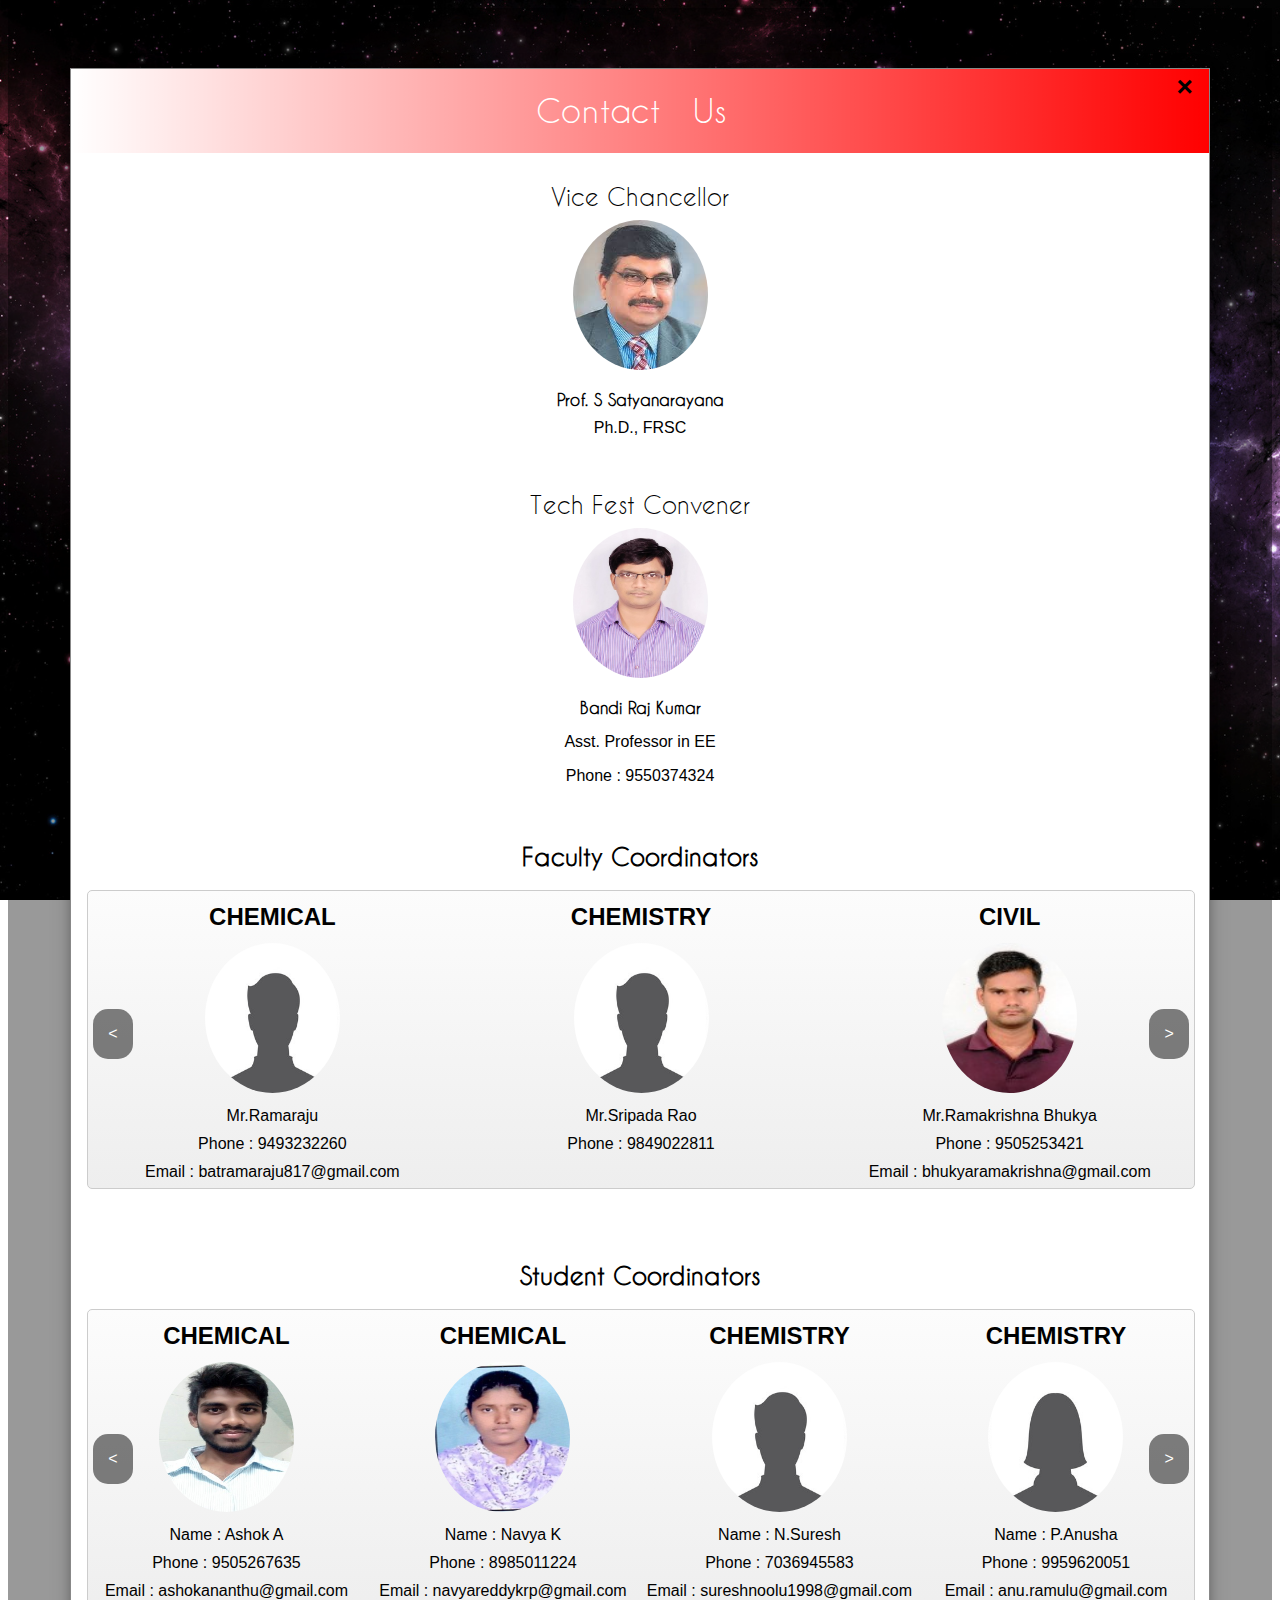
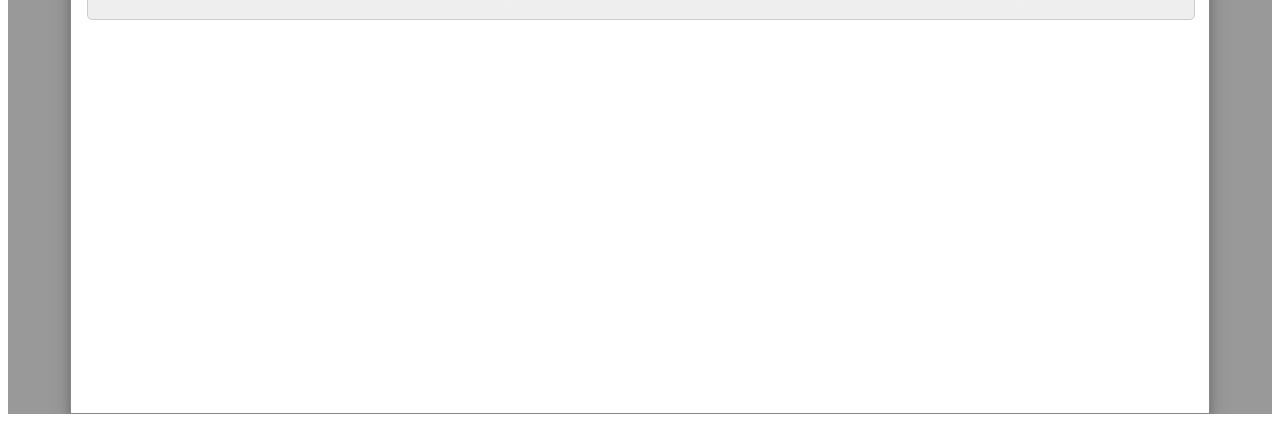
<file: ContactUs.html>
<!DOCTYPE html>
<html>

<!-- Mirrored from mukeshyadav.96.lt/ContactUs by HTTrack Website Copier/3.x [XR&CO'2014], Sat, 03 Feb 2018 10:32:30 GMT -->
<!-- Added by HTTrack --><meta http-equiv="content-type" content="text/html;charset=UTF-8" /><!-- /Added by HTTrack -->
<head>
	<title>Contact Us</title>
  <link rel="stylesheet" type="text/css" href="sources/files/image.min.css">
	<script src="sources/jquery/jquery.js"></script>
	<script src="sources/js/semantic.min.js"></script>
 <link rel="stylesheet" type="text/css" href="sources/files/font.css">
 
 
 
<meta http-equiv="Content-Type" content="text/html; charset=UTF-8" />
<meta name = "viewport" content = "user-scalable=no, width=device-width">
<meta name="apple-mobile-web-app-capable" content="yes" />
<title>Contact Us</title>
<link href="sources/files/Contact.css" rel="stylesheet" type="text/css" />
<script type="text/javascript" src="sources/js/script.js"></script>
<script type="text/javascript" src="sources/js/jquery.flexisel.js"></script>
	<style>
	body{
	background-image:url('sources/files/bg.jpg');
	background-size:cover;
	background-attachment:fixed;
	background-repeat:no-repeat;
	}
	p{
		left: 0;	
	}


/* The Modal (background) */
.modal {
    display: none; /* Hidden by default */
    position: scroll; /* Stay in place */
    z-index: 1; /* Sit on top */
    padding-top: 60px; /* Location of the box */
    left: 0;
    top: 0;
    width: 100%; /* Full width */
    height: 100%; /* Full height */
    overflow: auto; /* Enable scroll if needed */
    background-color: rgb(0,0,0); /* Fallback color */
    background-color: rgba(0,0,0,0.4);     /* Black w/ opacity */
}

/* Modal Content */
.modal-content {
    position: relative;
	   background-color: white;
    margin: auto;
    padding: 0;
    border: 1px solid #888;
    width: 90%;
 
    box-shadow: 0 4px 8px 0 rgba(0,0,0,0.2),0 6px 20px 0 rgba(0,0,0,0.19);
    -webkit-animation-name: animatetop;
    -webkit-animation-duration: 0.4s;
    animation-name: animatetop;
    animation-duration: 0.4s
    background-repeat:repeat;
}
/* Add Animation */
@keyframes animatetop {
    from {top:-300px; opacity:0}
    to {top:0; opacity:1}
}

@-webkit-keyframes animatetop {
    from {top:-300px; opacity:0} 
    to {top:0; opacity:1}
    }



/* The Close Button */
.close {
    color: black;
    float: right;
    font-size: 28px;
    font-weight: bold;
}

.close:hover,
.close:focus {
    color: red;
    text-decoration: none;
    cursor: pointer;
}

.modal-header {
  padding: 2px 16px;
  background: red; /* For browsers that do not support gradients */
  background: -webkit-linear-gradient(left,rgba(255,0,0,0),rgba(255,0,0,1)); /*Safari 5.1-6*/
  background: -o-linear-gradient(right,rgba(255,0,0,0),rgba(255,0,0,1)); /*Opera 11.1-12*/
  background: -moz-linear-gradient(right,rgba(255,0,0,0),rgba(255,0,0,1)); /*Fx 3.6-15*/
  background: linear-gradient(to right, rgba(255,0,0,0), rgba(255,0,0,1)); /*Standard*/
  color: white;
}

.modal-body {padding: 2px 16px;}

.modal-footer {
    padding: 2px 16px;
    background-color:none;
    color: white;
}
.col-group > div {
  padding: 1em;

}
img{
height:200px;
width:200px;
}
@media screen and (min-width: 1000px){
.col-group{
}

}
@media screen and (min-width: 44em) {
  .col-group {
    overflow: hidden;
  }
  .col-group > div {
    float: left;
    width: 20px;;
  }
  .col-group > div:nth-child(odd) {
    clear: left;
  }
}
@media screen and (min-width: 64em) {
  .col-group > div {
    width: 25%;
  }
  .col-group > div:nth-child(odd) {
    clear: none;
  }
 
 }
}
</style>


</head>
<body>



<!-- The Modal -->
<div id="myModal" class="modal">

  <!-- Modal content -->
  <div class="modal-content">
    <div class="modal-header">
      <a href="home.html"><span class="close">&times; </span></a>
</span>
      <center><h1 id="font1" style="font-weight:normal;">Contact &nbsp; Us</h1></center>
    </div>
    <div class="modal-body">    
                    

<!--Pattern HTML-->
<div id="pattern" class="pattern">

<div class="pagespan container">
<br>
<div style="border-radius:10px;padding:10px;background-color:white;">
	<center><h2 style="margin:0;margin-bottom:10px;" id="font1" style="font-size:1.5em;font-weight:bold;" >Vice Chancellor</h2><center><img src="sources/files/vc.jpg" alt="Image unavailable" style="border-radius:50%;height:150px;width:135px;margin:0;"/><p id="font1" style="font-size:1em;font-weight:bold;">Prof. S Satyanarayana</p><br<p> Ph.D., FRSC</p>
</div><br>
<div style="border-radius:10px;padding:10px;background-color:white;">
	<center><h2 style="margin:0;margin-bottom:10px;" id="font1" style="font-size:1.5em;font-weight:bold;">Tech Fest Convener</h2><center><img src="sources/files/Contacts/convener.jpg" alt="Image unavailable" style="border-radius:50%;height:150px;width:135px;margin:0;"/><p id="font1" style="font-size:1em;font-weight:bold;">Bandi Raj Kumar</p><p>Asst. Professor in EE</p><p>Phone : 9550374324</p>
</div></div>
<br>
<style>
.col-group > div {
  padding: 1em 1em 0;
}

@media screen and (min-width: 50em) {
  .col-group {
    overflow: hidden;
  }
  .col-group > div {
    float: left;
    width: 25%;
  }
}
</style>

<!--Faculty Coordinators-->

<center><h2 id="font1" style="font-size:1.5em;font-weight:bold;">Faculty Coordinators</h2></center>
<ul id="flexiselDemo2" style="background-color:none;">
<li><center><h2>MECHANICAL</h2><center><h2 style="font-size:17px;"></h2><img src="sources/files/Contacts/mech_faculty.jpg" alt="Image unavailable" style="border-radius:50%;height:150px;width:135px;margin:0;"/><p>Mr.Jakirahemed.Md</p><p>Phone : 9848697767</p><p>Email : zakirahemed@gmail.com</p></li>

<li><center><h2>MME</h2><center><h2 style="font-size:17px;"></h2><img src="sources/files/Contacts/mme_faculty.jpg" alt="Image unavailable" style="border-radius:50%;height:150px;width:135px;margin:0;"/><p>Dr.Ajay kumar.R</p><p>Phone : 9515536904</p><p>Email : ajay.r@rgukt.ac.in</p></li>
    
  
<li><center><h2>PHYSICS</h2><center><h2 style="font-size:17px;"></h2><img src="sources/files/male_icon.png" alt="Image unavailable" style="border-radius:50%;height:150px;width:135px;margin:0;" /><p> Mr.Santhosh kumar</p><p>Phone : 8008056691</p></li>
    
<li><center><h2>TELUGU</h2><center><h2 style="font-size:17px;"></h2><img src="sources/files/Contacts/telugu_faculty.jpg" alt="Image unavailable" style="border-radius:50%;height:150px;width:135px;margin:0;"/><p> Dr.Vijay kumar</p><p>Phone : 9985717978</p><p>Email :  vijayphd06@gmail.com</p></li>

<li><center><h2>EEE</h2><center><h2 style="font-size:17px;"></h2><img src="sources/files/Contacts/eee_faculty.jpg" alt="Image unavailable" style="border-radius:50%;height:150px;width:135px;margin:0;"/><p> Mr.Vinay kumar</p><p>Phone : 9985284264</p><p>Email :  vvinay259@gmail.com</p></li>

<li><center><h2>CHEMICAL</h2><center><h2 style="font-size:17px;"></h2><img src="sources/files/male_icon.png" alt="Image unavailable"style="border-radius:50%;height:150px;width:135px;margin:0;" /><p> Mr.Ramaraju</p><p>Phone : 9493232260</p><p>Email :  batramaraju817@gmail.com</p></li>

<li><center><h2>CHEMISTRY</h2><center><h2 style="font-size:17px;"></h2><img src="sources/files/male_icon.png" alt="Image unavailable"style="border-radius:50%;height:150px;width:135px;margin:0;" /><p>Mr.Sripada Rao</p><p>Phone : 9849022811</p></li>
   
<li><center><h2>CIVIL</h2><center><h2 style="font-size:17px;"></h2><img src="sources/files/Contacts/civil_faculty.jpg" alt="Image unavailable"style="border-radius:50%;height:150px;width:135px;margin:0;" /><p> Mr.Ramakrishna Bhukya</p><p>Phone : 9505253421</p><p>Email :  bhukyaramakrishna@gmail.com</p></li>

<li><center><h2>CSE</h2><center><h2 style="font-size:17px;"></h2><img src="sources/files/Contacts/cse_faculty.jpg" alt="Image unavailable" style="border-radius:50%;height:150px;width:135px;margin:0;" /><p> Mr. K. CHANDRA SHEKAR</p><p>Phone : +91 9440690710</p><p>Email : chandhra2k7@gmail.com</p></li>

<li><center><h2>ECE</h2><center><h2 style="font-size:17px;"></h2><img src="sources/files/Contacts/ece_faculty.jpg" alt="Image unavailable"style="border-radius:50%;height:150px;width:135px;margin:0;" /><p> Mr.Sai Radhakrishna</p><p>Phone : 9441086420</p><p>Email :  radhakrishna9357@gmail.com</p></li>

</ul><br><br><br>&nbsp;<br>
<!--Faculty closed-->

<br><br>
<center><h2 id="font1" style="font-size:1.5em;font-weight:bold;">Student Coordinators</h2></center>
<!--Student Coordinators-->
<ul id="flexiselDemo1">
<li><center><h2>EEE</h2><center><h2 style="font-size:17px;"></h2><img src="sources/files/Contacts/eee_male.jpg" alt="Image unavailable" style="border-radius:50%;height:150px;width:135px;margin:0;"/><p>Name : G.Vasu</p><p>Phone : 9100352200</p><p>Email :  gorlevasu010@gmail.com</p></li>
<li><center><h2>EEE</h2><center><h2 style="font-size:17px;"></h2><img src="sources/files/Contacts/eee_female.jpg" alt="Image unavailable"style="border-radius:50%;height:150px;width:135px;margin:0;" /><p>Name : B.Shirisha</p><p>Phone : 7382316337</p><p>Email :	cuthut016@gmail.com</p></li>


<li><center><h2>MECHANICAL</h2><center><h2 style="font-size:17px;"></h2><img src="sources/files/Contacts/mech_male.jpg" style="border-radius:50%;height:150px;width:135px;margin:0;" alt="Image unavailable" /><p>Name : G.Sai Saketh</p><p>Phone : 9885551413</p><p>Email :	gurram.saisaketh1720@gmail.com</p></li>
<li><center><h2>MECHANICAL</h2><center><h2 style="font-size:17px;"></h2><img src="sources/files/Contacts/mech_male1.jpg" style="border-radius:50%;height:150px;width:135px;margin:0;" alt="Image unavailable" /><p>Name : P.Ramakrishna</p><p>Phone : 8008641968</p><p>Email :	pramakrishna544@gmail.com</p></li>

 <li><center><h2>MME</h2><center><h2 style="font-size:17px;"></h2><img src="sources/files/Contacts/mme_male.jpg" alt="Image unavailable" style="border-radius:50%;height:150px;width:135px;margin:0; alt="Image unavailable" /><p>Name : S.Swamy</p><p>Phone : 9550189750</p><p>Email :	shettiswamy1@gmail.com</p></li>
    <li><center><h2>MME</h2><center><h2 style="font-size:17px;"></h2><img src="sources/files/Contacts/mme_female.jpg" alt="Image unavailable" style="border-radius:50%;height:150px;width:135px;margin:0;" alt="Image unavailable" /><p>Name : D.Ramya</p><p>Phone : 9912306356</p><p>Email :	danishettiramya9@gmail.com</p></li>
  

<li><center><h2>PHYSICS</h2><center><h2 style="font-size:17px;"></h2><img src="sources/files/male_icon.png" alt="Image unavailable" style="border-radius:50%;height:150px;width:135px;margin:0;" /><p>Name : A.Pranay Kumar</p><p>Phone : 9959941794</p><p>Email :	pavanreddydharma@gmail.com</p></li>
<li><center><h2>PHYSICS</h2><center><h2 style="font-size:17px;"></h2><img src="sources/files/male_icon.png" alt="Image unavailable" style="border-radius:50%;height:150px;width:135px;margin:0;" /><p>Name : Nikilesh</p><p>Phone : 995149203</p><p>Email :	nikileshchinnu@gmail.com</p></li>

    <li><center><h2>TELUGU</h2><center><h2 style="font-size:17px;"></h2><img src="sources/files/Contacts/telugu_male.jpg" alt="Image unavailable" style="border-radius:50%;height:150px;width:135px;margin:0;" /><p>Name : G.Sairam</p><p>Phone : 7893111173</p><p>Email :	sairamiiit3@gmail.com</p></li>
    <li><center><h2>TELUGU</h2><center><h2 style="font-size:17px;"> </h2><img src="sources/files/Contacts/telugu_female.jpg" style="border-radius:50%;height:150px;width:135px;margin:0;" alt="Image unavailable"  /><p>Name : R.Nikitha</p><p>Phone : 7660927900</p><p>Email :	rothavannikhitha@gmail.com</p></li>



<li><center><h2>CHEMICAL</h2><center><h2 style="font-size:17px;"></h2><img src="sources/files/Contacts/chem_male.jpg" alt="Image unavailable" style="border-radius:50%;height:150px;width:135px;margin:0;"/><p>Name : Ashok A </p><p>Phone : 9505267635</p><p>Email :	ashokananthu@gmail.com	</p></li>
<li><center><h2>CHEMICAL</h2><center><h2 style="font-size:17px;"></h2><img src="sources/files/Contacts/chem_female.jpg" alt="Image unavailable"style="border-radius:50%;height:150px;width:135px;margin:0;" /><p>Name : Navya K</p><p>Phone : 8985011224</p><p>Email :	navyareddykrp@gmail.com	</p></li>
    
<li><center><h2>CHEMISTRY</h2><center><h2 style="font-size:17px;"></h2><img src="sources/files/male_icon.png" alt="Image unavailable"style="border-radius:50%;height:150px;width:135px;margin:0;" /><p>Name : N.Suresh</p><p>Phone : 7036945583</p><p>Email :  sureshnoolu1998@gmail.com</p></li>
<li><center><h2>CHEMISTRY</h2><center><h2 style="font-size:17px;"></h2><img src="sources/files/female_icon.png" alt="Image unavailable" style="border-radius:50%;height:150px;width:135px;margin:0;" /><p>Name : P.Anusha</p><p>Phone : 9959620051</p><p>Email :   anu.ramulu@gmail.com</p></li>

<li><center><h2>CIVIL</h2><center><h2 style="font-size:17px;"></h2><img src="sources/files/Contacts/civil_male.jpg" alt="Image unavailable" style="border-radius:50%;height:150px;width:135px;margin:0;" /><p>Name : A.Pranay Kumar</p><p>Phone : 9177672368</p><p>Email :	alpulapranaykumar@gmail.com</p></li>
<li><center><h2>CIVIL</h2><center><h2 style="font-size:17px;"></h2><img src="sources/files/Contacts/civil_female.jpg" alt="Image unavailable" style="border-radius:50%;height:150px;width:135px;margin:0;" /><p>Name : Y.Alekhya</p><p>Phone : 9177258686</p><p>Email :	alekhya1054@gmail.com</p></li>

<li><center><h2>CSE</h2><center><h2 style="font-size:17px;"></h2><img src="sources/files/Contacts/cse_male.png" alt="Image unavailable" style="border-radius:50%;height:150px;width:135px;margin:0;"/><p>Name : Rambabu Thota</p><p>Phone : 8688874845</p><p>Email : rambabuthota.iiit@gmail.com</p></li>
<li><center><h2>CSE</h2><center><h2 style="font-size:17px;"></h2><img src="sources/files/Contacts/cse_female.jpg" alt="Image unavailable"style="border-radius:50%;height:150px;width:135px;margin:0;"/><p>Name : Sharanya Malyala</p><p>Phone : 8897877325</p><p>Email :	b121798sharanya@gmail.com</p></li>

<li><center><h2>ECE</h2><center><h2 style="font-size:17px;"></h2><img src="sources/files/Contacts/ece_male.jpg" alt="Image unavailable" style="border-radius:50%;height:150px;width:135px;margin:0;" /><p>Name : M.Gopala Krishna</p><p>Phone : 7382045060</p><p>Email :  miryala30116991@gmail.com	</p></li>
<li><center><h2>ECE</h2><center><h2 style="font-size:17px;"></h2><img src="sources/files/Contacts/ece_female.jpg" alt="Image unavailable"  style="border-radius:50%;height:150px;width:135px;margin:0;"/><p>Name : Sameera Sulthana</p><p>Phone : 9441522690</p><p>Email : sameerasulthana.06@gmail.com</p></li>

 
</ul> 
<!--Student closed-->
<br>
<script type="text/javascript">

$(window).load(function() {
    $("#flexiselDemo1").flexisel({
        visibleItems: 4,
        itemsToScroll: 4,
	animationSpeed: 1000,
});

    $("#flexiselDemo2").flexisel({
        visibleItems: 3,
        itemsToScroll: 3,
        animationSpeed: 1000,
        infinite: true,
	keyboardNav: true,
        navigationTargetSelector: null,
        autoPlay: {
            enable: false,
            interval: 5000,
            pauseOnHover: true
        },
        responsiveBreakpoints: { 
            portrait: { 
                changePoint:480,
                visibleItems: 1,
                itemsToScroll: 1
            }, 
            landscape: { 
                changePoint:640,
                visibleItems: 1,
                itemsToScroll: 1
            },
            tablet: { 
                changePoint:768,
                visibleItems: 3,
                itemsToScroll: 3
            }
        },
        loaded: function(object) {
            console.log('Slider loaded...');
        },
        before: function(object){
            console.log('Before transition...');
        },
        after: function(object) {
            console.log('After transition...');
        }
    });
    
    $("#flexiselDemo3").flexisel({
        visibleItems: 3,
        itemsToScroll: 3,         
        autoPlay: {
            enable: false,
            interval: 5000,
            pauseOnHover: true
        }        
    });
    
    $("#flexiselDemo4").flexisel({
        infinite: false     
    });    
    
});
</script>


		</div>



	</div>

	<!-- Scripts -->

<br><br><br><br><br><br><br><br>	<br><br>		<br><br><br><br><br><br><br><br>	<br><br>	<br><br>	<br><br>	<br><br>	<br><br>	<br><br>	<br><br>	<br><br>	<br><br>	<br><br>
</div>
<!--End Pattern HTML-->
    

      
    </div>
    
  </div>



			
		<script>
			
  			$('#myModal').show();
		</script>

</body>

<!-- Mirrored from mukeshyadav.96.lt/ContactUs by HTTrack Website Copier/3.x [XR&CO'2014], Sat, 03 Feb 2018 10:33:26 GMT -->
</html>
</file>
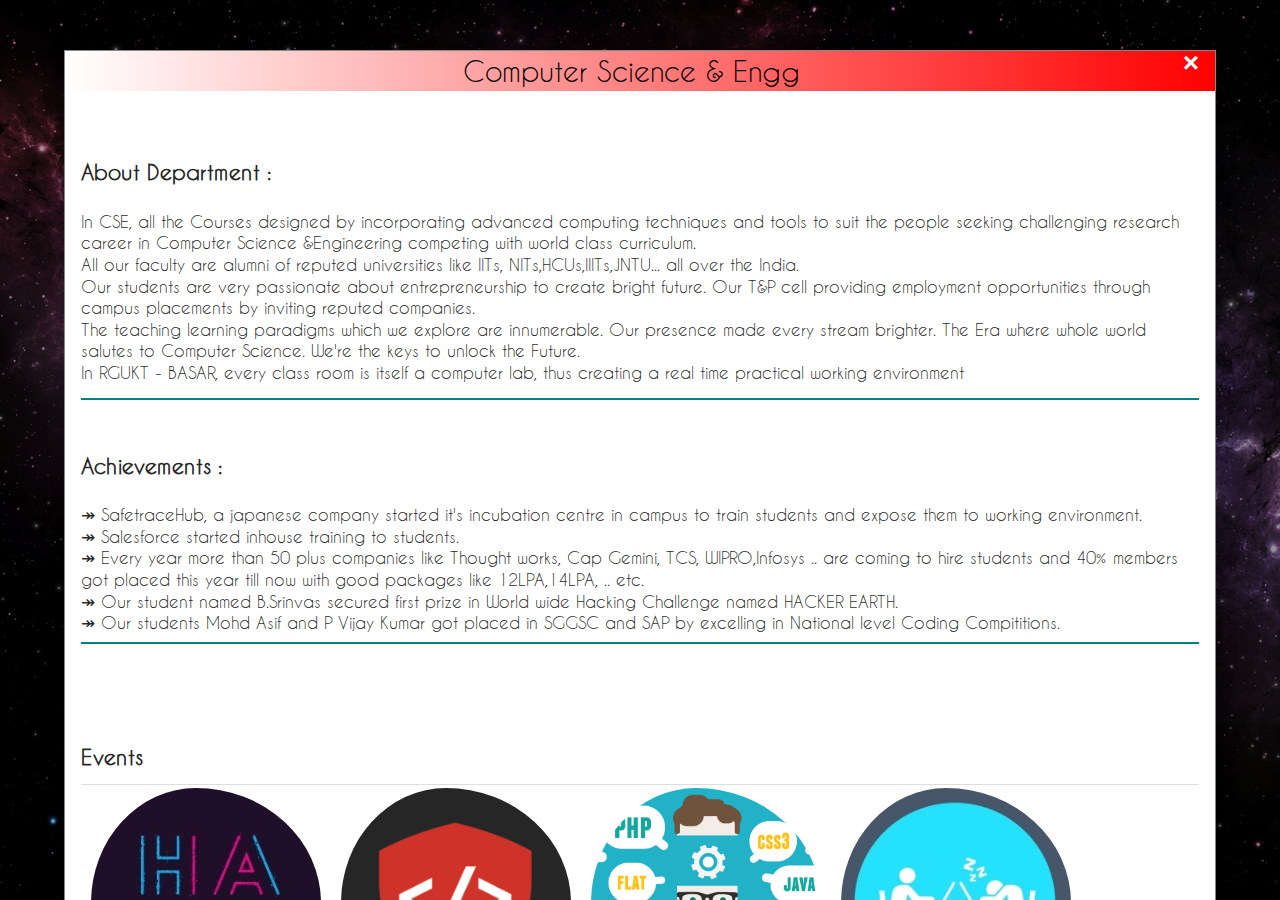
<file: cse.html>
<!DOCTYPE html>
<html>

<!-- Mirrored from mukeshyadav.96.lt/cse by HTTrack Website Copier/3.x [XR&CO'2014], Sat, 03 Feb 2018 10:30:34 GMT -->
<!-- Added by HTTrack --><meta http-equiv="content-type" content="text/html;charset=UTF-8" /><!-- /Added by HTTrack -->
<head>
	<title>Events of RGUKT</title>
   <link rel="shortcut icon" href="sources/files/Logo.png"/>
	<meta name="viewport" content="width=device-width, initial-scale=1" />
	<link href="sources/files/font.css" rel="stylesheet" type="text/css">
	<link rel="stylesheet" type="text/css" href="sources/js/semantic.min.css">
	<script src="sources/jquery/jquery.js"></script>
	<script src="sources/js/semantic.min.js"></script>
	<style>

	body{
	background-image:url('sources/files/bg.jpg');
	background-size:cover;
	background-attachment:fixed;
	background-repeat:no-repeat;
	}
	
	.ui.small.images{
		display: none;

	}
	.ui.container{
	background-color:white;
	
	}
	@media screen and (max-width 768px){
	padding-left:0;
	} 
	.special.cards{
	padding-left:0px;
	}
	.card1{
		padding:20px;
		width:250px;
	}
	.header{
	font-color:white;
	}
	#csemodal{
	background-color:none;
	}

@media only screen and (min-width: 300px) 
{
	
	h1	{ font-size: 6vw;  }
   h2 { font-size: 4vw; }
   h3 { font-size: 3vw; }

}
@media only screen and (min-width: 600px) 
{
	
	h1	{ font-size: 3vw;  }
   h2 { font-size: 2vw; }
   h3 { font-size: 1vw; }

}
@media only screen and (min-width: 1000px) 
{
	h1	{ font-size:2.2vw; }
   h2 { font-size: 1.5vw; }
   h3 { font-size: 1vw; }
}
</style>
</head>
<body>

</head><style>
/* The Modal (background) */
.modal {
    display: none; /* Hidden by default */
    position: scroll; /* Stay in place */
    z-index: 1; /* Sit on top */
    padding-top: 50px; /* Location of the box */
    left: 0;
    top: 0;
    width: 100%; /* Full width */
    height: 100%; /* Full height */
    overflow: auto; /* Enable scroll if needed */
    background-color: rgb(0,0,0); /* Fallback color */
    background-color: rgba(0,0,0,0.4); /* Black w/ opacity */
}


.description{
padding-left:20px;

}
/* Modal Content */
.modal-content {
    position: relative;
	background-blend-mode: overlay;   
	   background-color: white;
       margin: auto;
       background-size:100% 100%;
    padding: 0;
    border: 1px solid #888;
    width: 90%;
 
    box-shadow: 0 4px 8px 0 rgba(0,0,0,0.2),0 6px 20px 0 rgba(0,0,0,0.19);
    -webkit-animation-name: animatetop;
    -webkit-animation-duration: 0.4s;
    animation-name: animatetop;
    animation-duration: 0.4s
}

/* Add Animation */
@-webkit-keyframes animatetop {
    from {top:-300px; opacity:0} 
    to {top:0; opacity:1}
}

@keyframes animatetop {
    from {top:-300px; opacity:0}
    to {top:0; opacity:1}
}

/* The Close Button */
.close {
    color: white;
    float: right;
    font-size: 28px;
    font-weight: bold;
}

.close:hover,
.close:focus {
    color: red;
    text-decoration: none;
    cursor: pointer;
}

.modal-header {
  padding: 2px 16px;
  background: red; /* For browsers that do not support gradients */
  background: -webkit-linear-gradient(left,rgba(255,0,0,0),rgba(255,0,0,1)); /*Safari 5.1-6*/
  background: -o-linear-gradient(right,rgba(255,0,0,0),rgba(255,0,0,1)); /*Opera 11.1-12*/
  background: -moz-linear-gradient(right,rgba(255,0,0,0),rgba(255,0,0,1)); /*Fx 3.6-15*/
  background: linear-gradient(to right, rgba(255,0,0,0), rgba(255,0,0,1)); /*Standard*/
  height:auto;
  color: white;}

.modal-body {padding: 2px 16px;}

.modal-footer {
    padding: 2px 16px;
    background-color:none;
    color: white;
}
.ui.segment{
background-color:none;
}
.closebut{
	right:0;
	padding-left:50%;
}
</style>
<style>
.codeimg{
	width: 250px;
	border-radius:100%;
	padding-left:20px;
}
h1,h2,h3,h4{
font-family:"Times New Roman";
}
.ui.modal{
	box-shadow: 0px 0px 2px black, 0 0 20px  #05fd9c , 0 0 5px darkblue;
}
</style>
<body>

<div id="myModal" class="modal">

  <!-- Modal content -->
  <div class="modal-content">
    <div class="modal-header">
      <a href="home.html"><span class="close">&times;</span></a>
      <center><h1 id="font1" style="color:black;font-weight:normal;">Computer Science & Engg</h1></center>      
    </div>
    <div class="modal-body">
 	<div class="ui container">
	
	<br><br>
	<h1 class="header" id="font1" style="font-size:1.5em;font-weight:bold;">About Department :</h1>
	<h4 id="font1" style="font-size:1.2em;">
In CSE, all the Courses designed by incorporating advanced computing techniques and tools to suit
the people seeking challenging research career in Computer Science &Engineering competing with 
world class curriculum.<br>
All our faculty are alumni of reputed universities like IITs, NITs,HCUs,IIITs,JNTU... all 
over the India.<br>
Our students are very passionate about entrepreneurship to create bright future.
Our T&P cell providing employment opportunities through campus placements by inviting 
reputed companies.<br>
The teaching learning paradigms which we explore are innumerable. Our presence made every stream brighter. The 
Era where whole world salutes to Computer Science. We're the keys to unlock the Future. <br>
In RGUKT - BASAR, every class room is itself a computer lab, thus creating a real time practical working environment 
	</h4>
<hr color="teal"><br>
	<h1 class="header" id="font1" style="font-size:1.5em;font-weight:bold;">Achievements :</h1>
	<h4 id="font1" style="font-size:1.2em;">
&twoheadrightarrow;&nbsp;SafetraceHub, a japanese company  started it's incubation centre in campus to train students and expose them to working environment.<br>
&twoheadrightarrow;&nbsp;Salesforce started inhouse training to students.<br>
&twoheadrightarrow;&nbsp;Every year more than 50 plus companies like Thought works, Cap Gemini, TCS, 
WIPRO,Infosys .. are coming to hire students  and 40% members got placed this year till now with 
good packages like 12LPA,14LPA, .. etc.<br>
&twoheadrightarrow;&nbsp;Our student named B.Srinvas secured first prize in World wide Hacking Challenge 
named HACKER EARTH.<br>
&twoheadrightarrow;&nbsp;Our students Mohd Asif and P Vijay Kumar got placed in 
SGGSC and SAP by 
excelling in National level Coding Compititions.<br>
<hr color="teal">
	</h4>
	<br><br><br>
		<h1 id="font1" style="font-size:1.5em;font-weight:bold;">Events</h1>
	<div class="ui divider">
  </div>

<div class="ui four stackable cards">
    <div class="blurring dimmable image" id="hack">
      <div class="ui inverted dimmer">
        <div class="content">
          <div class="center">
            <div class="ui inverted red button">Hackathon</div>
          </div>
        </div>
      </div>
      <img src="sources/files/Events/cse_hack.jpg" class="codeimg">
    </div>
    <div class="blurring dimmable image" id="code">
      <div class="ui inverted dimmer">
        <div class="content">
          <div class="center">
            <div class="ui inverted red button">Code Buzz</div>
          </div>
        </div>
      </div>
      <img src="sources/files/Events/cse_code.jpg" class="codeimg" >
    </div>
    <div class="blurring dimmable image" id="web">
      <div class="ui inverted dimmer">
        <div class="content">
          <div class="center">
            <div class="ui inverted red button">Web Mania</div>
          </div>
        </div>
      </div>
      <img src="sources/files/Events/cse_web.png" class="codeimg">
    </div>
    <div class="blurring dimmable image" id="dream">
      <div class="ui inverted dimmer">
        <div class="content">
          <div class="center">
            <div class="ui inverted red button">Create your Dream Company</div>
          </div>
        </div>
      </div>
      <img src="sources/files/Events/cse_dream.png" class="codeimg">
    </div>

    <div class="blurring dimmable image" id="game">
      <div class="ui inverted dimmer">
        <div class="content">
          <div class="center">
            <div class="ui inverted red button">Gaming Hub (LAN) </div>
          </div>
        </div>
      </div>
      <img src="sources/files/Events/cse_game.png" class="codeimg">
    </div>
</div>
		<h1 id="font1" style="font-size:1.5em;font-weight:bold;">Campus Events</h1>
	<div class="ui divider">
  </div>

<div class="ui four stackable cards">
    <div class="blurring dimmable image" id="tic">
      <div class="ui inverted dimmer">
        <div class="content">
          <div class="center">
            <div class="ui inverted red button">Tic-tac-tic (Quiz)</div>
          </div>
        </div>
      </div>
      <img src="sources/files/Events/cse_tic.jpg" class="codeimg">
    </div>


    <div class="blurring dimmable image" id="cps">
      <div class="ui inverted dimmer">
        <div class="content">
          <div class="center">
            <div class="ui inverted red button">Crepolenge (Creative Poster Challenge)</div>
          </div>
        </div>
      </div>
      <img src="sources/files/Events/cse_crepo.png" class="codeimg" >
    </div>
    <div class="blurring dimmable image" id="thunt">
      <div class="ui inverted dimmer">
        <div class="content">
          <div class="center">
            <div class="ui inverted red button">Treasure Hunt</div>
          </div>
        </div>
      </div>
      <img src="sources/files/Events/cse_treasure.jpg" class="codeimg">
    </div>
    <div class="blurring dimmable image" id="jam">
      <div class="ui inverted dimmer">
        <div class="content">
          <div class="center">
            <div class="ui inverted red button">Jam Session</div>
          </div>
        </div>
      </div>
      <img src="sources/files/Events/cse_jam.jpg" class="codeimg">
    </div>
    <div class="blurring dimmable image" id="type">
      <div class="ui inverted dimmer">
        <div class="content">
          <div class="center">
            <div class="ui inverted red button">Typing Test</div>
          </div>
        </div>
      </div>
      <img src="sources/files/Events/cse_type.jpg" class="codeimg">
    </div>

</div>

<br>
<hr color="teal">
<br><br>

<h1 id="font1" style="font-size:1.5em;font-weight:bold;">Presentations</h1>
	<div class="ui divider" style="width:50%">
  </div>
<div class="ui four stackable cards">
  <a class="red card">
    <div class="image">
<h3 class="header">Paper Presentation</h3>
      <img src="sources/files/paper.jpg">
    </div>
  </a>
  <a class="orange card">
    <div class="image">
	<h3 class="header">Poster Presentation</h3>
 <img src="sources/files/paper2.jpg">    
</div>
  </a>

</div>
<br>
</div>
</div>
    </div>
    
  </div>

</div>

<!--Hackathon --> 
  <div class="ui modal" style="display:none;" id="hack1">
   <div class="modal-header">
      <span class="close" id="closehack">&times;</span>
      <center><h1 style="color:white;font-weight:bold;">Hackathon</h1></center>      
    </div>
    <div class="description">
      <div class="ui header"></div>
	<h4 class="header">Descrption</h4>
	<p>
	</p>

		<div class="ui styled accordion">

  <div class="title">
    <i class="dropdown icon"></i>
    Eligibility
  </div>
  <div class="content">
  </div>
  <div class="title">
    <i class="dropdown icon"></i>
    Rules & Regulations
  </div>
  <div class="content">
  </div>
  <div class="title">
    <i class="dropdown icon"></i>
   Register
  </div>
  <div class="content">
<p>Coming Soon</p>  </div>
</div>
    </div>
  </div>
  </div>
<!--hackathon closed-->

<div class="ui modal" style="display:none;" id="code1">
	<div class="modal-header">
      <span class="close" id="closecode">&times;</span>
      <center><h1 style="color:white;font-weight:bold;">Code Buzz</h1></center>      
    </div> 
    <div class="description">
      <div class="ui header"></div>
	<h4 class="header">Description</h4>
	<p>
	</p>

		<div class="ui styled accordion">

  <div class="title">
    <i class="dropdown icon"></i>
    Eligibility
  </div>
  <div class="content">
  </div>
  <div class="title">
    <i class="dropdown icon"></i>
   Rules & Regulations
  </div>
  <div class="content">
  </div>
  <div class="title">
    <i class="dropdown icon"></i>
    Register
  </div>
  <div class="content">
<p>Coming Soon</p>  </div>
</div>
    </div>
  </div>
  </div>
<!--code buzz closed-->


<!--web mania-->
<div class="ui modal" style="display:none;" id="web1">
<div class="modal-header">
      <span class="close" id="closeweb">&times;</span>
      <center><h1 style="color:white;font-weight:bold;">Web Mania</h1></center>      
    </div> 
   <div class="description">
      <div class="ui header"></div>
	<h4 class="header">Descrption</h4>
	<p>
	</p>

		<div class="ui styled accordion">

  <div class="title">
    <i class="dropdown icon"></i>
    Eligibility
  </div>
  <div class="content">
  </div>
  <div class="title">
    <i class="dropdown icon"></i>
    Rules & Regulations
  </div>
  <div class="content">
  </div>
  <div class="title">
    <i class="dropdown icon"></i>
    Register
  </div>
  <div class="content">
<p>Coming Soon</p>  </div>
</div>
    </div>
  </div>
  </div>
<!--web mania closed-->

<!--gaming hub-->
<div class="ui modal" style="display:none;" id="dream1">
 <div class="modal-header">
      <span class="close" id="closedream">&times;</span>
      <center><h1 style="color:white;font-weight:bold;">Create your Dream Company</h1></center>      
    </div>    <div class="description">
      <div class="ui header"></div>
	<h4 class="header">Descrption</h4>
	<p>
	</p>

		<div class="ui styled accordion">

  <div class="title">
    <i class="dropdown icon"></i>
    Eligibility
  </div>
  <div class="content">
  </div>
  <div class="title">
    <i class="dropdown icon"></i>
    Rules & Regulations
  </div>
  <div class="content">
  </div>
  <div class="title">
    <i class="dropdown icon"></i>
    Register
  </div>
  <div class="content">
<p>Coming Soon</p>  </div>
</div>
    </div>
  </div>
  </div>
<!--web mania closed-->


<!--gaming hub-->
<div class="ui modal" style="display:none;" id="game1">
 <div class="modal-header">
      <span class="close" id="closegame">&times;</span>
      <center><h1 style="color:white;font-weight:bold;">Gaming Hub</h1></center>      
    </div>    <div class="description">
      <div class="ui header"></div>
	<h4 class="header">Descrption</h4>
	<p>
	</p>

		<div class="ui styled accordion">

  <div class="title">
    <i class="dropdown icon"></i>
    Eligibility
  </div>
  <div class="content">
  </div>
  <div class="title">
    <i class="dropdown icon"></i>
    Rules & Regulations
  </div>
  <div class="content">
  </div>
  <div class="title">
    <i class="dropdown icon"></i>
    Register
  </div>
  <div class="content">
<p>Coming Soon</p>  </div>
</div>
    </div>
  </div>
  </div>
<!--web mania closed-->




<!--gaming hub-->
<div class="ui modal" style="display:none;" id="tic1">
 <div class="modal-header">
      <span class="close" id="closetic">&times;</span>
      <center><h1 style="color:white;font-weight:bold;">Tic-tac-tic (Quiz)</h1></center>      
    </div>    <div class="description">
      <div class="ui header"></div>
	<h4 class="header">Descrption</h4>
	<p>
	</p>

		<div class="ui styled accordion">

  <div class="title">
    <i class="dropdown icon"></i>
    Eligibility
  </div>
  <div class="content">
  </div>
  <div class="title">
    <i class="dropdown icon"></i>
    Rules & Regulations
  </div>
  <div class="content">
  </div>
  <div class="title">
    <i class="dropdown icon"></i>
    Register
  </div>
  <div class="content">
<p>Coming Soon</p>  </div>
</div>
    </div>
  </div>
  </div>
<!--web mania closed-->


<!--gaming hub-->
<div class="ui modal" style="display:none;" id="cps1">
 <div class="modal-header">
      <span class="close" id="closecps">&times;</span>
      <center><h1 style="color:white;font-weight:bold;">Crepolenge (Creative Poster Challenge)</h1></center>      
    </div>    <div class="description">
      <div class="ui header"></div>
	<h4 class="header">Descrption</h4>
	<p>
	</p>

		<div class="ui styled accordion">

  <div class="title">
    <i class="dropdown icon"></i>
    Eligibility
  </div>
  <div class="content">
  </div>
  <div class="title">
    <i class="dropdown icon"></i>
    Rules & Regulations
  </div>
  <div class="content">
  </div>
  <div class="title">
    <i class="dropdown icon"></i>
    Register
  </div>
  <div class="content">
<p>Coming Soon</p>  </div>
</div>
    </div>
  </div>
  </div>
<!--web mania closed-->


<!--gaming hub-->
<div class="ui modal" style="display:none;" id="thunt1">
 <div class="modal-header">
      <span class="close" id="closethunt">&times;</span>
      <center><h1 style="color:white;font-weight:bold;">Treasure Hunt</h1></center>      
    </div>    <div class="description">
      <div class="ui header"></div>
	<h4 class="header">Descrption</h4>
	<p>
	</p>

		<div class="ui styled accordion">

  <div class="title">
    <i class="dropdown icon"></i>
    Eligibility
  </div>
  <div class="content">
  </div>
  <div class="title">
    <i class="dropdown icon"></i>
    Rules & Regulations
  </div>
  <div class="content">
  </div>
  <div class="title">
    <i class="dropdown icon"></i>
    Register
  </div>
  <div class="content">
<p>Coming Soon</p>  </div>
</div>
    </div>
  </div>
  </div>
<!--web mania closed-->


<!--gaming hub-->
<div class="ui modal" style="display:none;" id="jam1">
 <div class="modal-header">
      <span class="close" id="closejam">&times;</span>
      <center><h1 style="color:white;font-weight:bold;">Jam Session</h1></center>      
    </div>    <div class="description">
      <div class="ui header"></div>
	<h4 class="header">Descrption</h4>
	<p>
	</p>

		<div class="ui styled accordion">

  <div class="title">
    <i class="dropdown icon"></i>
    Eligibility
  </div>
  <div class="content">
  </div>
  <div class="title">
    <i class="dropdown icon"></i>
    Rules & Regulations
  </div>
  <div class="content">
  </div>
  <div class="title">
    <i class="dropdown icon"></i>
    Register
  </div>
  <div class="content">
<p>Coming Soon</p>  </div>
</div>
    </div>
  </div>
  </div>
<!--web mania closed-->


<!--gaming hub-->
<div class="ui modal" style="display:none;" id="type1">
 <div class="modal-header">
      <span class="close" id="closetype">&times;</span>
      <center><h1 style="color:white;font-weight:bold;">Typing Test</h1></center>      
    </div>    <div class="description">
      <div class="ui header"></div>
	<h4 class="header">Descrption</h4>
	<p>
	</p>

		<div class="ui styled accordion">

  <div class="title">
    <i class="dropdown icon"></i>
    Eligibility
  </div>
  <div class="content">
  </div>
  <div class="title">
    <i class="dropdown icon"></i>
    Rules & Regulations
  </div>
  <div class="content">
  </div>
  <div class="title">
    <i class="dropdown icon"></i>
    Register
  </div>
  <div class="content">
<p>Coming Soon</p>  </div>
</div>
    </div>
  </div>
  </div>
<!--web mania closed-->




</div>

</body>

<!-- Mirrored from mukeshyadav.96.lt/cse by HTTrack Website Copier/3.x [XR&CO'2014], Sat, 03 Feb 2018 10:30:48 GMT -->
</html>

			
		<script>
			$(function(){
  			$('#myModal').show();
  			});
	
		</script>
	<script>
$('#hack').click(function(){
$('#hack1')
  .modal('show').modal('refresh');
$('.ui.accordion')
  .accordion()
;
});
$('#code').click(function(){
$('#code1')
  .modal('show')
;
$('.ui.accordion')
  .accordion()
;
});
$('#web').click(function(){
$('#web1')
  .modal('show')
;
$('.ui.accordion')
  .accordion()
;
});
$('#dream').click(function(){
$('#dream1')
  .modal('show')
;
$('.ui.accordion')
  .accordion()
;
});
$('#game').click(function(){
$('#game1')
  .modal('show')
;
$('.ui.accordion')
  .accordion()
;
});
$('#tic').click(function(){
$('#tic1')
  .modal('show')
;
$('.ui.accordion')
  .accordion()
;
});
$('#cps').click(function(){
$('#cps1')
  .modal('show')
;
$('.ui.accordion')
  .accordion()
;
});

$('#thunt').click(function(){
$('#thunt1')
  .modal('show')
;
$('.ui.accordion')
  .accordion()
;
});

$('#jam').click(function(){
$('#jam1')
  .modal('show')
;
$('.ui.accordion')
  .accordion()
;
});

$('#type').click(function(){
$('#type1')
  .modal('show')
;
$('.ui.accordion')
  .accordion()
;
});


$('.dimmable.image').dimmer({
  on: 'hover'
});
$('#closehack').click(function(){
	$('#hack1').modal('hide');
});
$('#closecode').click(function(){
	$('#code1').modal('hide');
});
$('#closeweb').click(function(){
	$('#web1').modal('hide');
});
$('#closegame').click(function(){
	$('#game1').modal('hide');
});
$('#closedream').click(function(){
	$('#dream1').modal('hide');
});
$('#closetic').click(function(){
	$('#tic1').modal('hide');
});
$('#closecps').click(function(){
	$('#cps1').modal('hide');
});
$('#closethunt').click(function(){
	$('#thunt1').modal('hide');
});

$('#closejam').click(function(){
	$('#jam1').modal('hide');
});

$('#closetype').click(function(){
	$('#type1').modal('hide');
});

</script>

</body>
</html>
</file>
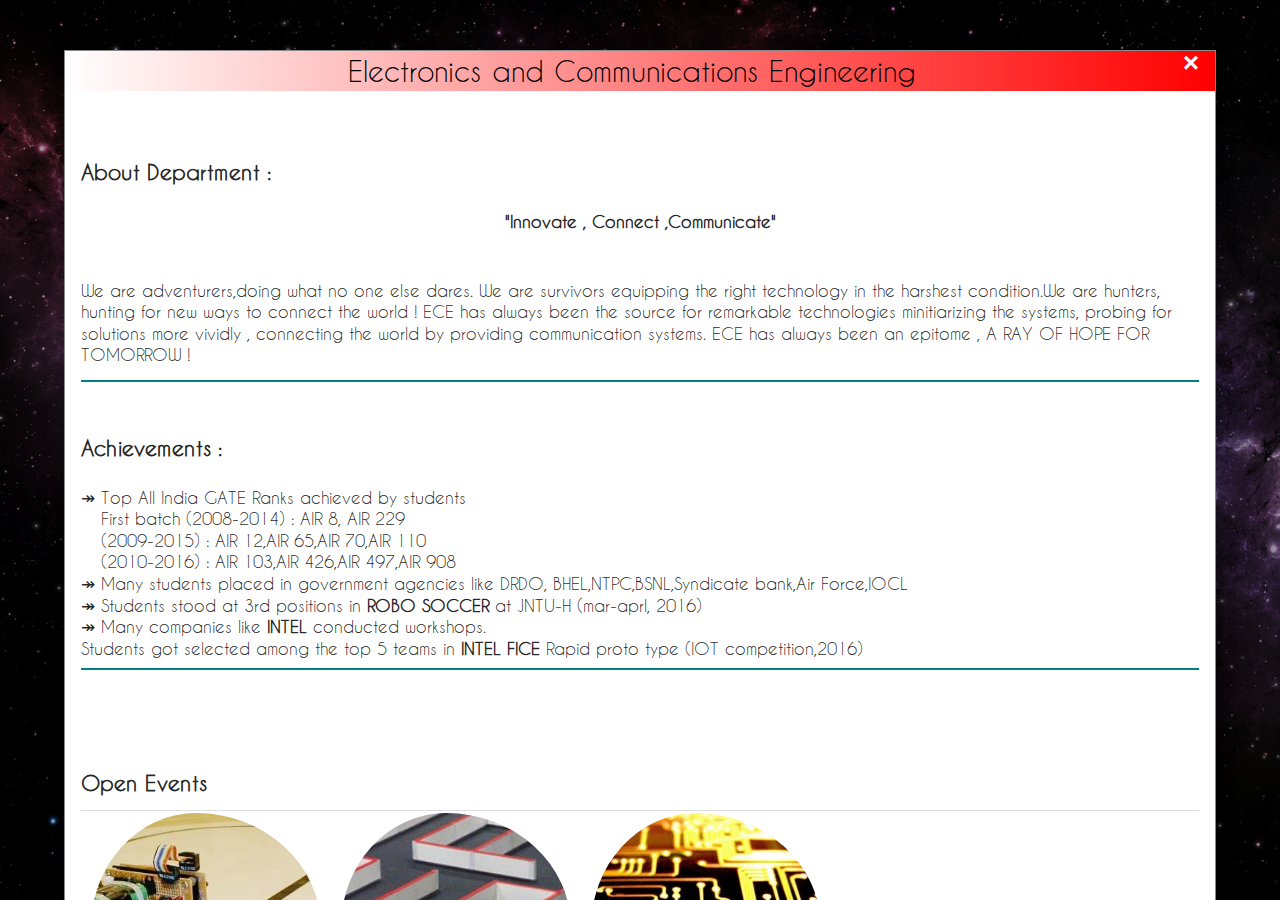
<file: ece.html>
<!DOCTYPE html>
<html>

<!-- Mirrored from mukeshyadav.96.lt/ece by HTTrack Website Copier/3.x [XR&CO'2014], Sat, 03 Feb 2018 10:30:48 GMT -->
<!-- Added by HTTrack --><meta http-equiv="content-type" content="text/html;charset=UTF-8" /><!-- /Added by HTTrack -->
<head>
	<title>Events of RGUKT</title>
   <link rel="shortcut icon" href="sources/files/Logo.png"/>
	<meta name="viewport" content="width=device-width, initial-scale=1" />
	<link href="sources/files/font.css" rel="stylesheet" type="text/css">
	<link rel="stylesheet" type="text/css" href="sources/js/semantic.min.css">
	<script src="sources/jquery/jquery.js"></script>
	<script src="sources/js/semantic.min.js"></script>
	<style>

	body{
	background-image:url('sources/files/bg.jpg');
	background-size:cover;
	background-attachment:fixed;
	background-repeat:no-repeat;
	}
	
	.ui.small.images{
		display: none;

	}
	.ui.container{
	background-color:white;
	
	}
	@media screen and (max-width 768px){
	padding-left:0;
	} 
	.special.cards{
	padding-left:0px;
	}
	.card1{
		padding:20px;
		width:250px;
	}
	.header{
	font-color:white;
	}
	#csemodal{
	background-color:none;
	}

@media only screen and (min-width: 300px) 
{
	
	h1	{ font-size: 6vw;  }
   h2 { font-size: 4vw; }
   h3 { font-size: 3vw; }

}
@media only screen and (min-width: 600px) 
{
	
	h1	{ font-size: 3vw;  }
   h2 { font-size: 2vw; }
   h3 { font-size: 1vw; }

}
@media only screen and (min-width: 1000px) 
{
	h1	{ font-size:2.2vw; }
   h2 { font-size: 1.5vw; }
   h3 { font-size: 1vw; }
}
</style>
</head>
<body>

</head><style>
/* The Modal (background) */
.modal {
    display: none; /* Hidden by default */
    position: scroll; /* Stay in place */
    z-index: 1; /* Sit on top */
    padding-top: 50px; /* Location of the box */
    left: 0;
    top: 0;
    width: 100%; /* Full width */
    height: 100%; /* Full height */
    overflow: auto; /* Enable scroll if needed */
    background-color: rgb(0,0,0); /* Fallback color */
    background-color: rgba(0,0,0,0.4); /* Black w/ opacity */
}

/* Modal Content */
.modal-content {
    position: relative;
	background-blend-mode: overlay;   
	   background-color: white;
       margin: auto;
       background-size:100% 100%;
    padding: 0;
    border: 1px solid #888;
    width: 90%;
 
    box-shadow: 0 4px 8px 0 rgba(0,0,0,0.2),0 6px 20px 0 rgba(0,0,0,0.19);
    -webkit-animation-name: animatetop;
    -webkit-animation-duration: 0.4s;
    animation-name: animatetop;
    animation-duration: 0.4s
}

/* Add Animation */
@-webkit-keyframes animatetop {
    from {top:-300px; opacity:0} 
    to {top:0; opacity:1}
}

@keyframes animatetop {
    from {top:-300px; opacity:0}
    to {top:0; opacity:1}
}

/* The Close Button */
.close {
    color: white;
    float: right;
    font-size: 28px;
    font-weight: bold;
}

.close:hover,
.close:focus {
    color: red;
    text-decoration: none;
    cursor: pointer;
}

.modal-header {
  padding: 2px 16px;
  background: red; /* For browsers that do not support gradients */
  background: -webkit-linear-gradient(left,rgba(255,0,0,0),rgba(255,0,0,1)); /*Safari 5.1-6*/
  background: -o-linear-gradient(right,rgba(255,0,0,0),rgba(255,0,0,1)); /*Opera 11.1-12*/
  background: -moz-linear-gradient(right,rgba(255,0,0,0),rgba(255,0,0,1)); /*Fx 3.6-15*/
  background: linear-gradient(to right, rgba(255,0,0,0), rgba(255,0,0,1)); /*Standard*/
  height:auto;
  color: white;}

.modal-body {padding: 2px 16px;}

.modal-footer {
    padding: 2px 16px;
    background-color:none;
    color: white;
}
.ui.segment{
background-color:none;
}
.closebut{
	right:0;
	padding-left:50%;
}
</style>
<style>
.codeimg{
	width: 250px;
	border-radius:100%;
	padding-left:20px;
}
h1,h2,h3,h4{
font-family:"Times New Roman";
}
.ui.modal{
	box-shadow: 0px 0px 2px black, 0 0 20px  #05fd9c , 0 0 5px darkblue;
}
.description{
margin-left:20px;
}
</style>
<body>

<div id="myModal" class="modal">

  <!-- Modal content -->
  <div class="modal-content">
    <div class="modal-header">
      <a href="home.html"><span class="close">&times;</span></a>
      <center><h1 id="font1" style="color:black;font-weight:normal;">Electronics and Communications Engineering</h1></center>      
    </div>
    <div class="modal-body">
 	<div class="ui container">
	
	<br><br>
		<h1 class="header" id="font1" style="font-size:1.5em;font-weight:bold;">About Department :</h1>
	
<h4 id="font1" style="font-size:1.2em;font-weight:bold;"><center>"Innovate , Connect ,Communicate"</center></h4>
<h4 id="font1" style="font-size:1.2em;">
<br>
We are adventurers,doing what no one else dares. We are survivors equipping the right technology in the harshest condition.We are hunters, hunting for new ways to connect the world !
ECE has always been the source for remarkable technologies minitiarizing the systems, probing for solutions more vividly , connecting the world by providing communication systems.
ECE has always been an epitome , A RAY OF HOPE FOR TOMORROW !
	</h4>
<hr color="teal"><br>
	<h1 class="header" id="font1" style="font-size:1.5em;font-weight:bold;">Achievements :</h1>
	<h4 id="font1" style="font-size:1.2em;">&twoheadrightarrow;&nbsp;Top All India GATE Ranks achieved by students <br><div style="margin-left:20px;">First batch (2008-2014) : AIR 8, AIR 229<br>
                (2009-2015) : AIR 12,AIR 65,AIR 70,AIR 110<br>
                (2010-2016) : AIR 103,AIR 426,AIR 497,AIR 908<br></div>
&twoheadrightarrow;&nbsp;Many students placed in government agencies like
DRDO, BHEL,NTPC,BSNL,Syndicate bank,Air Force,IOCL
<br>&twoheadrightarrow;&nbsp;Students stood at 3rd positions in <b>ROBO SOCCER</b> at JNTU-H (mar-aprl, 2016)<br>&twoheadrightarrow;&nbsp;Many companies like <b>INTEL</b> conducted workshops.<br>
Students got selected among the top 5 teams in 
<b>INTEL FICE</b> Rapid proto type (IOT competition,2016)

<hr color="teal">
	</h4>
	<br><br><br>
		<h1 id="font1" style="font-size:1.5em;font-weight:bold;">Open Events</h1>
	<div class="ui divider">
  </div>

<div class="ui four stackable cards">
    <div class="blurring dimmable image" id="line">
      <div class="ui inverted dimmer">
        <div class="content">
          <div class="center">
            <div class="ui inverted red button">Line Follower</div>
          </div>
        </div>
      </div>
      <img src="sources/files/Events/ece_line.jpg" class="codeimg">
    </div>
    <div class="blurring dimmable image" id="maze">
      <div class="ui inverted dimmer">
        <div class="content">
          <div class="center">
            <div class="ui inverted red button">Maze Solving Robot</div>
          </div>
        </div>
      </div>
      <img src="sources/files/Events/ece_maze.jpg" class="codeimg" >
    </div>
    <div class="blurring dimmable image" id="cir">
      <div class="ui inverted dimmer">
        <div class="content">
          <div class="center">
            <div class="ui inverted red button">Circuitrix</div>
          </div>
        </div>
      </div>
      <img src="sources/files/Events/ece_circuit.jpg" class="codeimg">
    </div>

</div>

<br>
<hr color="teal">
<br><br>

<h1 id="font1" style="font-size:1.5em;font-weight:bold;">Presentations</h1>
	<div class="ui divider" style="width:50%">
  </div>
<div class="ui four stackable cards">
  <a class="red card">
    <div class="image">
<h3 class="header">Paper Presentation</h3>
      <img src="sources/files/paper.jpg">
    </div>
  </a>
  <a class="orange card">
    <div class="image">
	<h3 class="header">Poster Presentation</h3>
 <img src="sources/files/paper2.jpg">    
</div>
  </a>

</div>
<br>
</div>
</div>
    </div>
    
  </div>

</div>

<div class="ui modal" style="display:none;" id="line1">
	<div class="modal-header">
      <span class="close" id="closeline">&times;</span>
      <center><h1 style="color:white;font-weight:bold;">Line Follower</h1></center>      
    </div> 
    <div class="description">
      <div class="ui header"></div>
	<h4 class="header">Description</h4>
	<p>
	</p>

		<div class="ui styled accordion">

  <div class="title">
    <i class="dropdown icon"></i>
    Eligibility
  </div>
  <div class="content">
  </div>
  <div class="title">
    <i class="dropdown icon"></i>
   Rules & Regulations
  </div>
  <div class="content">
  </div>
  <div class="title">
    <i class="dropdown icon"></i>
    Register
  </div>
  <div class="content">
    <p>Coming soon</p>
  </div>
</div>
    </div>
  </div>
  </div>
<!--code buzz closed-->

<!--Hackathon --> 
  <div class="ui modal" style="display:none;" id="maze1">
   <div class="modal-header">
      <span class="close" id="closemaze">&times;</span>
      <center><h1 style="color:white;font-weight:bold;">Maze Solving Robot</h1></center>      
    </div>
    <div class="description">
      <div class="ui header"></div>
	<h4 class="header">Descrption</h4>
	<p>
	</p>

		<div class="ui styled accordion">

  <div class="title">
    <i class="dropdown icon"></i>
    Eligibility
  </div>
  <div class="content">
  </div>
  <div class="title">
    <i class="dropdown icon"></i>
    Rules & Regulations
  </div>
  <div class="content">
  </div>
  <div class="title">
    <i class="dropdown icon"></i>
   Register
  </div>
  <div class="content">
    <p>Coming soon</p>
  </div>
</div>
    </div>
  </div>
  </div>
<!--hackathon closed-->

<!--web mania-->
<div class="ui modal" style="display:none;" id="cir1">
<div class="modal-header">
      <span class="close" id="clomazery">&times;</span>
      <center><h1 style="color:white;font-weight:bold;">Circuitrix</h1></center>      
    </div> 
   <div class="description">
      <div class="ui header"></div>
	<h4 class="header">Descrption</h4>
	<p>
	</p>

		<div class="ui styled accordion">

  <div class="title">
    <i class="dropdown icon"></i>
    Eligibility
  </div>
  <div class="content">
  </div>
  <div class="title">
    <i class="dropdown icon"></i>
    Rules & Regulations
  </div>
  <div class="content">
  </div>
  <div class="title">
    <i class="dropdown icon"></i>
    Register
  </div>
  <div class="content">
    <p>Coming soon</p>
  </div>
</div>
    </div>
  </div>
  </div>
<!--web mania closed-->


</div>

</body>

<!-- Mirrored from mukeshyadav.96.lt/ece by HTTrack Website Copier/3.x [XR&CO'2014], Sat, 03 Feb 2018 10:30:53 GMT -->
</html>

			
		<script>
			$(function(){
  			$('#myModal').show();
  			});
	
		</script>
	<script>
$('#line').click(function(){
$('#line1')
  .modal('show').modal('refresh');
$('.ui.accordion')
  .accordion()
;
});
$('#maze').click(function(){
$('#maze1')
  .modal('show')
;
$('.ui.accordion')
  .accordion()
;
});
$('#cir').click(function(){
$('#cir1')
  .modal('show')
;
$('.ui.accordion')
  .accordion()
;
});

$('.dimmable.image').dimmer({
  on: 'hover'
});
$('#closeline').click(function(){
	$('#line1').modal('hide');
});
$('#closemaze').click(function(){
	$('#maze1').modal('hide');
});
$('#clomazery').click(function(){
	$('#cir1').modal('hide');
});

</script>
</body>
</html>
</file>
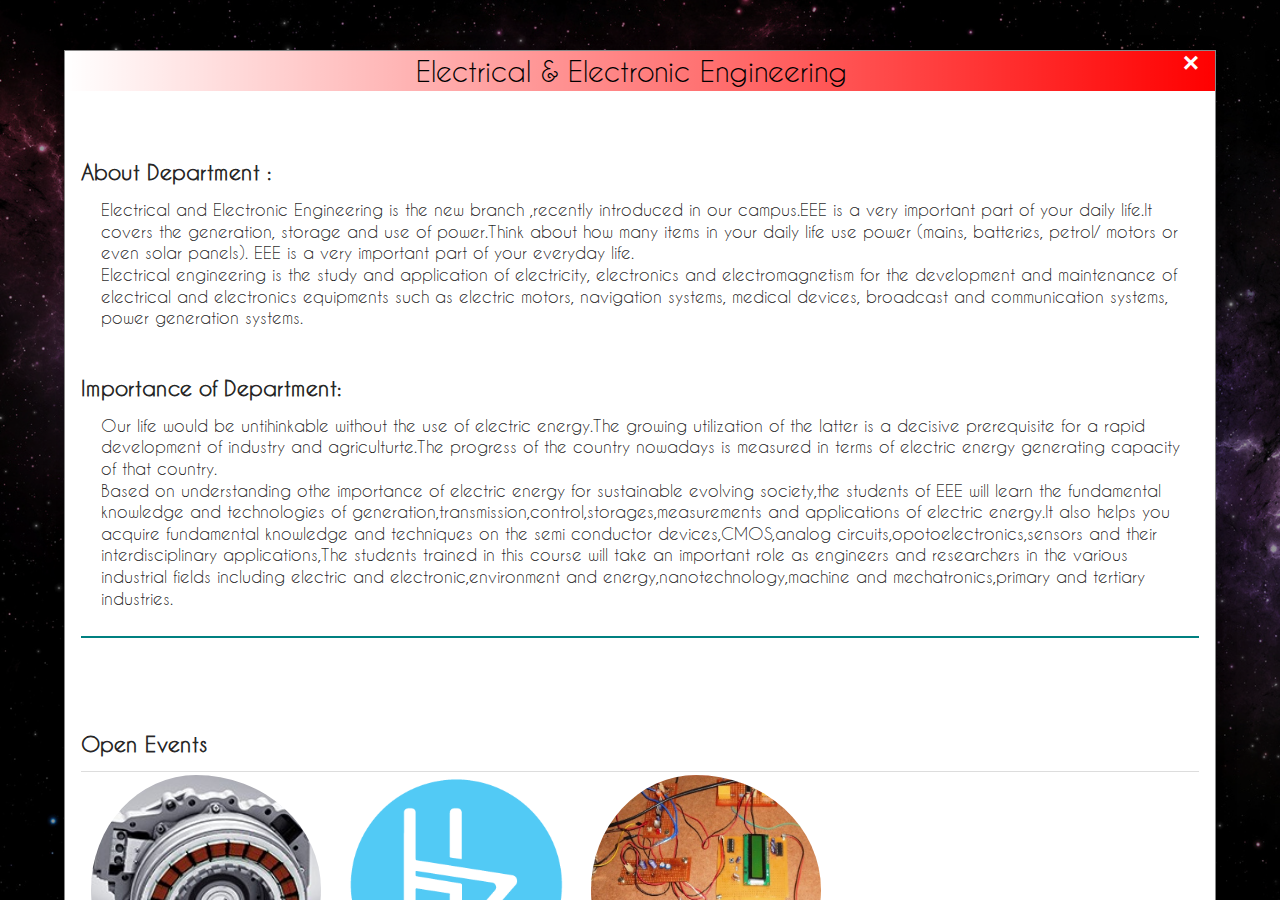
<file: eee.html>
<!DOCTYPE html>
<html>

<!-- Mirrored from mukeshyadav.96.lt/eee by HTTrack Website Copier/3.x [XR&CO'2014], Sat, 03 Feb 2018 10:30:53 GMT -->
<!-- Added by HTTrack --><meta http-equiv="content-type" content="text/html;charset=UTF-8" /><!-- /Added by HTTrack -->
<head>
	<title>Events of RGUKT</title>
   <link rel="shortcut icon" href="sources/files/Logo.png"/>
	<meta name="viewport" content="width=device-width, initial-scale=1" />
	<link href="sources/files/font.css" rel="stylesheet" type="text/css">
	<link rel="stylesheet" type="text/css" href="sources/js/semantic.min.css">
	<script src="sources/jquery/jquery.js"></script>
	<script src="sources/js/semantic.min.js"></script>
	<style>

	body{
	background-image:url('sources/files/bg.jpg');
	background-size:cover;
	background-attachment:fixed;
	background-repeat:no-repeat;
	}
	
	.ui.small.images{
		display: none;

	}
	.ui.container{
	background-color:white;
	
	}
	@media screen and (max-width 768px){
	padding-left:0;
	} 
	.special.cards{
	padding-left:0px;
	}
	.card1{
		padding:20px;
		width:250px;
	}
	.header{
	font-color:white;
	}
	#csemodal{
	background-color:none;
	}

@media only screen and (min-width: 300px) 
{
	
	h1	{ font-size: 6vw;  }
   h2 { font-size: 4vw; }
   h3 { font-size: 3vw; }

}
@media only screen and (min-width: 600px) 
{
	
	h1	{ font-size: 3vw;  }
   h2 { font-size: 2vw; }
   h3 { font-size: 1vw; }

}
@media only screen and (min-width: 1000px) 
{
	h1	{ font-size:2.2vw; }
   h2 { font-size: 1.5vw; }
   h3 { font-size: 1vw; }
}
</style>
</head>
<body>

</head><style>
/* The Modal (background) */
.modal {
    display: none; /* Hidden by default */
    position: scroll; /* Stay in place */
    z-index: 1; /* Sit on top */
    padding-top: 50px; /* Location of the box */
    left: 0;
    top: 0;
    width: 100%; /* Full width */
    height: 100%; /* Full height */
    overflow: auto; /* Enable scroll if needed */
    background-color: rgb(0,0,0); /* Fallback color */
    background-color: rgba(0,0,0,0.4); /* Black w/ opacity */
}

/* Modal Content */
.modal-content {
    position: relative;
	background-blend-mode: overlay;   
	   background-color: white;
       margin: auto;
       background-size:100% 100%;
    padding: 0;
    border: 1px solid #888;
    width: 90%;
 
    box-shadow: 0 4px 8px 0 rgba(0,0,0,0.2),0 6px 20px 0 rgba(0,0,0,0.19);
    -webkit-animation-name: animatetop;
    -webkit-animation-duration: 0.4s;
    animation-name: animatetop;
    animation-duration: 0.4s
}

/* Add Animation */
@-webkit-keyframes animatetop {
    from {top:-300px; opacity:0} 
    to {top:0; opacity:1}
}

@keyframes animatetop {
    from {top:-300px; opacity:0}
    to {top:0; opacity:1}
}

/* The Close Button */
.close {
    color: white;
    float: right;
    font-size: 28px;
    font-weight: bold;
}

.close:hover,
.close:focus {
    color: red;
    text-decoration: none;
    cursor: pointer;
}

.modal-header {
  padding: 2px 16px;
  background: red; /* For browsers that do not support gradients */
  background: -webkit-linear-gradient(left,rgba(255,0,0,0),rgba(255,0,0,1)); /*Safari 5.1-6*/
  background: -o-linear-gradient(right,rgba(255,0,0,0),rgba(255,0,0,1)); /*Opera 11.1-12*/
  background: -moz-linear-gradient(right,rgba(255,0,0,0),rgba(255,0,0,1)); /*Fx 3.6-15*/
  background: linear-gradient(to right, rgba(255,0,0,0), rgba(255,0,0,1)); /*Standard*/
  height:auto;
  color: white;}

.modal-body {padding: 2px 16px;}

.modal-footer {
    padding: 2px 16px;
    background-color:none;
    color: white;
}
.ui.segment{
background-color:none;
}
.closebut{
	right:0;
	padding-left:50%;
}
</style>
<style>
.codeimg{
	width: 250px;
	border-radius:100%;
	padding-left:20px;
}
h1,h2,h3,h4{
font-family:"Times New Roman";
}
.ui.modal{
	box-shadow: 0px 0px 2px black, 0 0 20px  #05fd9c , 0 0 5px darkblue;
}
.description{
margin-left:20px;
}
</style>
<body>

<div id="myModal" class="modal">

  <!-- Modal content -->
  <div class="modal-content">
    <div class="modal-header">
      <a href="home.html"><span class="close">&times;</span></a>
      <center><h1 id="font1" style="color:black;font-weight:normal;">Electrical & Electronic Engineering</h1></center>      
    </div>
    <div class="modal-body">
 	<div class="ui container">
	
	<br><br>
	<h1 class="header" id="font1" style="font-size:1.5em;font-weight:bold;">About Department :</h1>
	<div style="margin-left:20px;">

<h4 id="font1" style="font-size:1.2em;">Electrical and Electronic Engineering is the new branch ,recently introduced in our campus.EEE is a very important part of your daily life.It covers the generation, storage and use of power.Think about how many items in your daily life use power (mains, batteries, petrol/ motors or even solar panels). EEE is a very important part of your everyday life.<br>
Electrical engineering is the study and application of electricity, electronics and electromagnetism for the development and maintenance of electrical and electronics equipments such as electric motors, navigation systems, medical devices, broadcast and communication systems, power generation systems.</h4>
</div><br>
	<h1 class="header" id="font1" style="font-size:1.5em;font-weight:bold;">Importance of Department:
</h1>
	<div style="margin-left:20px;">

<h4 id="font1" style="font-size:1.2em;">       Our life would be untihinkable without the use of electric energy.The growing utilization of the latter is a decisive prerequisite for a rapid development of industry and agriculturte.The progress of the country nowadays is measured in terms of electric energy generating capacity of that country.
<br>
       Based on understanding othe importance of electric energy for sustainable evolving society,the students of EEE will learn the fundamental knowledge and technologies of generation,transmission,control,storages,measurements and applications of electric energy.It also helps you acquire fundamental knowledge and techniques on the semi conductor devices,CMOS,analog circuits,opotoelectronics,sensors and their interdisciplinary applications,The students trained in this course will take an important role as engineers and researchers in the various industrial fields including electric and electronic,environment and energy,nanotechnology,machine and mechatronics,primary and tertiary industries.
</h4>
</div><br>

<hr color="teal">
	</h4>
	<br><br><br>
		<h1  id="font1" style="font-size:1.5em;font-weight:bold;">Open Events</h1>
	<div class="ui divider">
  </div>

<div class="ui four stackable cards">
    <div class="blurring dimmable image" id="eco">
      <div class="ui inverted dimmer">
        <div class="content">
          <div class="center">
            <div class="ui inverted red button">Eco-Electrical Engines</div>
          </div>
        </div>
      </div>
      <img src="sources/files/Events/eee_eco.jpg" class="codeimg">
    </div>
    <div class="blurring dimmable image" id="50">
      <div class="ui inverted dimmer">
        <div class="content">
          <div class="center">
            <div class="ui inverted red button">50 Hzs</div>
          </div>
        </div>
      </div>
      <img src="sources/files/Events/eee_50hz.png" class="codeimg" >
    </div>
    <div class="blurring dimmable image" id="working">
      <div class="ui inverted dimmer">
        <div class="content">
          <div class="center">
            <div class="ui inverted red button">Working Models</div>
          </div>
        </div>
      </div>
      <img src="sources/files/Events/eee_working.jpg" class="codeimg">
    </div>
</div>
		<h1  id="font1" style="font-size:1.5em;font-weight:bold;">Campus Events</h1>
	<div class="ui divider">
  </div>

<div class="ui four stackable cards">
    <div class="blurring dimmable image" id="theory">
      <div class="ui inverted dimmer">
        <div class="content">
          <div class="center">
            <div class="ui inverted red button">Theory Expo</div>
          </div>
        </div>
      </div>
      <img src="sources/files/Events/eee_theory.jpg" class="codeimg">
    </div>
    <div class="blurring dimmable image" id="elect">
      <div class="ui inverted dimmer">
        <div class="content">
          <div class="center">
            <div class="ui inverted red button">Electrical Exhibition</div>
          </div>
        </div>
      </div>
      <img src="sources/files/Events/eee_electrical.jpg" class="codeimg" >
    </div>
</div>

<br>
<hr color="teal">
<br><br>

<h1  id="font1" style="font-size:1.5em;font-weight:bold;">Presentations</h1>
	<div class="ui divider" style="width:50%">
  </div>
<div class="ui four stackable cards">
  <a class="red card">
    <div class="image">
<h3 class="header">Paper Presentation</h3>
      <img src="sources/files/paper.jpg">
    </div>
  </a>
  <a class="orange card">
    <div class="image">
	<h3 class="header">Poster Presentation</h3>
 <img src="sources/files/paper2.jpg">    
</div>
  </a>

</div>
<br>
</div>
</div>
    </div>
    
  </div>

</div>

<div class="ui modal" style="display:none;" id="eco1">
	<div class="modal-header">
      <span class="close" id="closeeco">&times;</span>
      <center><h1 style="color:white;font-weight:bold;">Eco-Electrical Engines</h1></center>      
    </div> 
    <div class="description">
      <div class="ui header"></div>
	<h4 class="header">Description</h4>
	
		<div class="ui styled accordion">

  <div class="title">
    <i class="dropdown icon"></i>
    Eligibility
  </div>
  <div class="content">
  </div>
  <div class="title">
    <i class="dropdown icon"></i>
   Rules & Regulations
  </div>
  <div class="content">
  </div>
  <div class="title">
    <i class="dropdown icon"></i>
    Register
  </div>
  <div class="content">
  <p>Coming soon</p>
  </div>
</div>
    </div>
  </div>
  </div>
<!--Eco-Electrical Engines closed-->

<!--50 Hzs --> 
  <div class="ui modal" style="display:none;" id="501">
   <div class="modal-header">
      <span class="close" id="close50">&times;</span>
      <center><h1 style="color:white;font-weight:bold;">50 Hzs</h1></center>      
    </div>
    <div class="description">
      <div class="ui header"></div>
	<h4 class="header">Descrption</h4>

		<div class="ui styled accordion">

  <div class="title">
    <i class="dropdown icon"></i>
    Eligibility
  </div>
  <div class="content">
  </div>
  <div class="title">
    <i class="dropdown icon"></i>
    Rules & Regulations
  </div>
  <div class="content">
  </div>
  <div class="title">
    <i class="dropdown icon"></i>
   Register
  </div>
  <div class="content">
  <p>Coming soon</p>
  </div>
</div>
    </div>
  </div>
  </div>
<!--50 Hzs closed-->

<!--Working Models-->
<div class="ui modal" style="display:none;" id="working1">
<div class="modal-header">
      <span class="close" id="closeworking">&times;</span>
      <center><h1 style="color:white;font-weight:bold;">Working Models</h1></center>      
    </div> 
   <div class="description">
      <div class="ui header"></div>
	<h4 class="header">Descrption</h4>

		<div class="ui styled accordion">

  <div class="title">
    <i class="dropdown icon"></i>
    Eligibility
  </div>
  <div class="content">
  </div>
  <div class="title">
    <i class="dropdown icon"></i>
    Rules & Regulations
  </div>
  <div class="content">
  </div>
  <div class="title">
    <i class="dropdown icon"></i>
    Register
  </div>
  <div class="content">
  <p>Coming soon</p>
  </div>
</div>
    </div>
  </div>
  </div>
<!--Working Models closed-->

<!--Theory Expo-->
<div class="ui modal" style="display:none;" id="theory1">
 <div class="modal-header">
      <span class="close" id="closetheory">&times;</span>
      <center><h1 style="color:white;font-weight:bold;">Theory Expo</h1></center>      
    </div>    <div class="description">
      <div class="ui header"></div>
	<h4 class="header">Descrption</h4>

		<div class="ui styled accordion">

  <div class="title">
    <i class="dropdown icon"></i>
    Eligibility
  </div>
  <div class="content">
  </div>
  <div class="title">
    <i class="dropdown icon"></i>
    Rules & Regulations
  </div>
  <div class="content">
  </div>
  <div class="title">
    <i class="dropdown icon"></i>
    Register
  </div>
  <div class="content">
  <p>Coming soon</p>
  </div>
</div>
    </div>
  </div>
  </div>
<!--Theory Expo-->
<!--Electrical Exhibition-->
<div class="ui modal" style="display:none;" id="elect1">
 <div class="modal-header">
      <span class="close" id="closeelect">&times;</span>
      <center><h1 style="color:white;font-weight:bold;">Electrical Exhibition</h1></center>      
    </div>    <div class="description">
      <div class="ui header"></div>
	<h4 class="header">Descrption</h4>

		<div class="ui styled accordion">

  <div class="title">
    <i class="dropdown icon"></i>
    Eligibility
  </div>
  <div class="content">
  </div>
  <div class="title">
    <i class="dropdown icon"></i>
    Rules & Regulations
  </div>
  <div class="content">
  </div>
  <div class="title">
    <i class="dropdown icon"></i>
    Register
  </div>
  <div class="content">
  <p>Coming soon</p>
  </div>
</div>
    </div>
  </div>
  </div>
<!--close Electrical Exhibition-->


</div>

</body>

<!-- Mirrored from mukeshyadav.96.lt/eee by HTTrack Website Copier/3.x [XR&CO'2014], Sat, 03 Feb 2018 10:31:04 GMT -->
</html>

			
		<script>
			$(function(){
  			$('#myModal').show();
  			});
	
		</script>
	<script>
$('#eco').click(function(){
$('#eco1')
  .modal('show').modal('refresh');
$('.ui.accordion')
  .accordion()
;
});
$('#50').click(function(){
$('#501')
  .modal('show')
;
$('.ui.accordion')
  .accordion()
;
});
$('#working').click(function(){
$('#working1')
  .modal('show')
;
$('.ui.accordion')
  .accordion()
;
});
$('#theory').click(function(){
$('#theory1')
  .modal('show')
;
$('.ui.accordion')
  .accordion()
;
});

$('#elect').click(function(){
$('#elect1')
  .modal('show')
;
$('.ui.accordion')
  .accordion()
;
});



$('.dimmable.image').dimmer({
  on: 'hover'
});
$('#closeeco').click(function(){
	$('#eco1').modal('hide');
});
$('#close50').click(function(){
	$('#501').modal('hide');
});
$('#closeworking').click(function(){
	$('#working1').modal('hide');
});
$('#closetheory').click(function(){
	$('#theory1').modal('hide');
});
$('#closeelect').click(function(){
	$('#elect1').modal('hide');
});

</script>

</body>
</html>
</file>
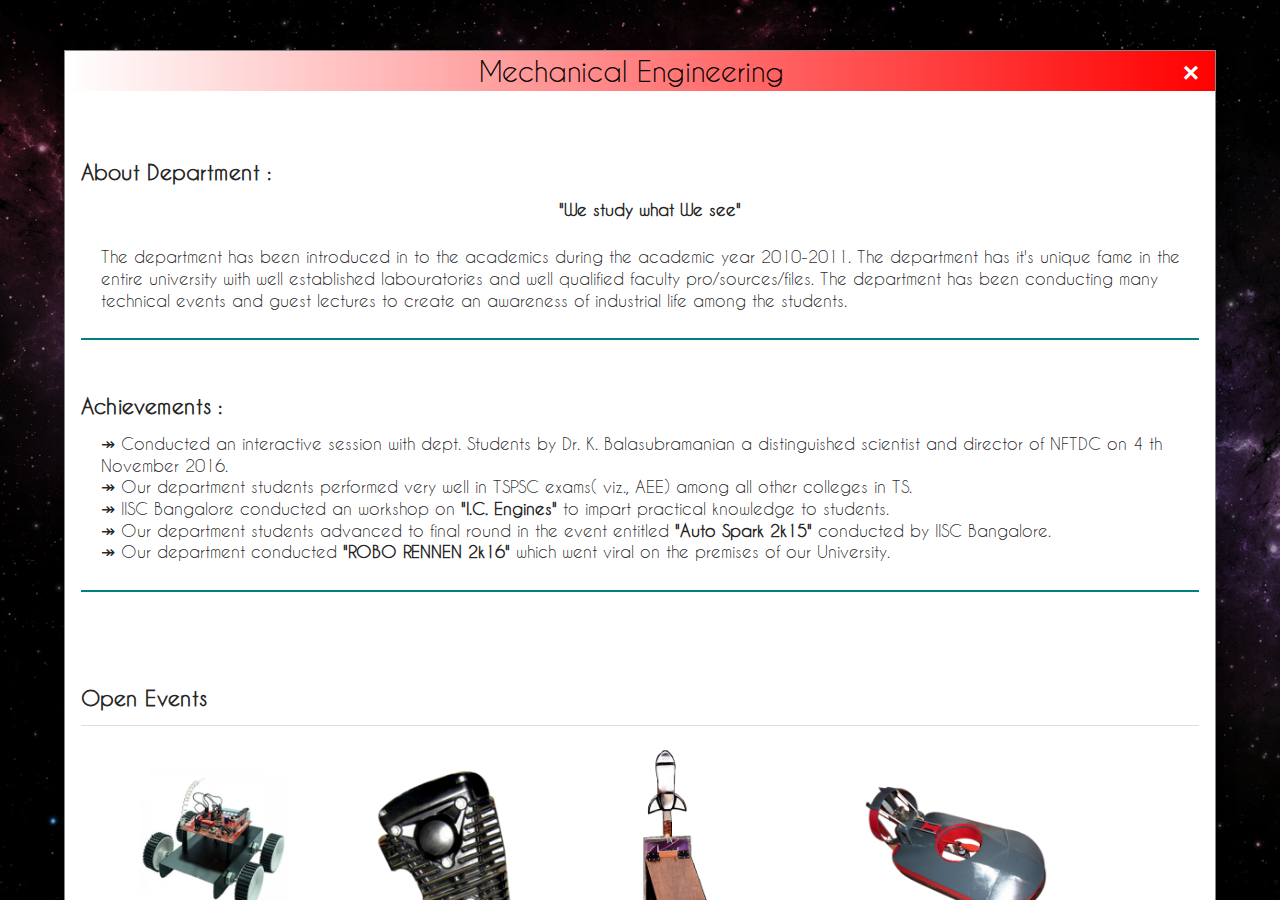
<file: mech.html>
<!DOCTYPE html>
<html>

<!-- Mirrored from mukeshyadav.96.lt/mech by HTTrack Website Copier/3.x [XR&CO'2014], Sat, 03 Feb 2018 10:31:04 GMT -->
<!-- Added by HTTrack --><meta http-equiv="content-type" content="text/html;charset=UTF-8" /><!-- /Added by HTTrack -->
<head>
	<title>Events of RGUKT</title>
	<meta name="viewport" content="width=device-width, initial-scale=1" />
   <link rel="shortcut icon" href="sources/files/Logo.png"/>
	<link href="sources/files/font.css" rel="stylesheet" type="text/css">
	<link rel="stylesheet" type="text/css" href="sources/js/semantic.min.css">
	<script src="sources/jquery/jquery.js"></script>
	<script src="sources/js/semantic.min.js"></script>
	<style>

	body{
	background-image:url('sources/files/bg.jpg');
	background-size:cover;
	background-attachment:fixed;
	background-repeat:no-repeat;
	}
	
	.ui.small.images{
		display: none;

	}
	.ui.container{
	background-color:white;
	
	}
	@media screen and (max-width 768px){
	padding-left:0;
	} 
	.special.cards{
	padding-left:0px;
	}
	.card1{
		padding:20px;
		width:250px;
	}
	.header{
	font-color:white;
	}
	#csemodal{
	background-color:none;
	}

@media only screen and (min-width: 300px) 
{
	
	h1	{ font-size: 6vw;  }
   h2 { font-size: 4vw; }
   h3 { font-size: 3vw; }

}
@media only screen and (min-width: 600px) 
{
	
	h1	{ font-size: 3vw;  }
   h2 { font-size: 2vw; }
   h3 { font-size: 1vw; }

}
@media only screen and (min-width: 1000px) 
{
	h1	{ font-size:2.2vw; }
   h2 { font-size: 1.5vw; }
   h3 { font-size: 1vw; }
}
</style>
</head>
<body>

</head><style>
/* The Modal (background) */
.modal {
    display: none; /* Hidden by default */
    position: scroll; /* Stay in place */
    z-index: 1; /* Sit on top */
    padding-top: 50px; /* Location of the box */
    left: 0;
    top: 0;
    width: 100%; /* Full width */
    height: 100%; /* Full height */
    overflow: auto; /* Enable scroll if needed */
    background-color: rgb(0,0,0); /* Fallback color */
    background-color: rgba(0,0,0,0.4); /* Black w/ opacity */
}

/* Modal Content */
.modal-content {
    position: relative;
	background-blend-mode: overlay;   
	   background-color: white;
       margin: auto;
       background-size:100% 100%;
    padding: 0;
    border: 1px solid #888;
    width: 90%;
 
    box-shadow: 0 4px 8px 0 rgba(0,0,0,0.2),0 6px 20px 0 rgba(0,0,0,0.19);
    -webkit-animation-name: animatetop;
    -webkit-animation-duration: 0.4s;
    animation-name: animatetop;
    animation-duration: 0.4s
}

/* Add Animation */
@-webkit-keyframes animatetop {
    from {top:-300px; opacity:0} 
    to {top:0; opacity:1}
}

@keyframes animatetop {
    from {top:-300px; opacity:0}
    to {top:0; opacity:1}
}

/* The Close Button */
.close {
    color: white;
    float: right;
    font-size: 28px;
    font-weight: bold;
}

.close:hover,
.close:focus {
    color: red;
    text-decoration: none;
    cursor: pointer;
}

.modal-header {
  padding: 2px 16px;
  background: red; /* For browsers that do not support gradients */
  background: -webkit-linear-gradient(left,rgba(255,0,0,0),rgba(255,0,0,1)); /*Safari 5.1-6*/
  background: -o-linear-gradient(right,rgba(255,0,0,0),rgba(255,0,0,1)); /*Opera 11.1-12*/
  background: -moz-linear-gradient(right,rgba(255,0,0,0),rgba(255,0,0,1)); /*Fx 3.6-15*/
  background: linear-gradient(to right, rgba(255,0,0,0), rgba(255,0,0,1)); /*Standard*/
  height:auto;
  color: white;}

.modal-body {padding: 2px 16px;}

.modal-footer {
    padding: 2px 16px;
    background-color:none;
    color: white;
}
.ui.segment{
background-color:none;
}
.closebut{
	right:0;
	padding-left:50%;
}
</style>
<style>
.codeimg{
	width: 250px;
	border-radius:100%;
	padding-left:20px;
}
h1,h2,h3,h4{
font-family:"Times New Roman";
}
.ui.modal{
	box-shadow: 0px 0px 2px black, 0 0 20px  #05fd9c , 0 0 5px darkblue;
	top:255px;
}
.description{
margin-left:20px;
}
</style>
<body>

<div id="myModal" class="modal">

  <!-- Modal content -->
  <div class="modal-content">
    <div class="modal-header">
      <a href="home.html"><span class="close" style="margin-top:10px;">&times;</span></a>
      <center><h1 id="font1" style="color:black;font-weight:normal;">Mechanical Engineering</h1></center>      
    </div>
    <div class="modal-body">
 	<div class="ui container">
	
	<br><br>
	<h1 class="header" id="font1" style="font-size:1.5em;font-weight:bold;">About Department :</h1>
	<div style="margin-left:20px;">
<h3 id="font1" style="font-size:1.2em;font-weight:bold;"><center>"We study what We see"</center></h3>
<h4 id="font1" style="font-size:1.2em;">The department has been introduced in to the academics during the academic year 2010-2011. The department has it's unique fame in the entire university with well established labouratories and well qualified faculty pro/sources/files. The department has been conducting many technical events and guest lectures to create an awareness of industrial life among the students.</h4>
</div><br>
	
<hr color="teal"><br>
	<h1 class="header" id="font1" style="font-size:1.5em;font-weight:bold;">Achievements :</h1>
	<div style="margin-left:20px;">

<h4 id="font1" style="font-size:1.2em;">&twoheadrightarrow;&nbsp;Conducted an interactive session with dept. Students by
Dr. K. Balasubramanian a distinguished scientist and director of NFTDC
on 4 th November 2016.<br>
&twoheadrightarrow;&nbsp;Our department students performed very well in TSPSC exams( viz.,
AEE) among all other colleges in TS.<br>
&twoheadrightarrow;&nbsp;IISC Bangalore conducted an workshop on <b>"I.C. Engines"</b> to impart
practical knowledge to students.<br>
&twoheadrightarrow;&nbsp;Our department students advanced to final round in the event entitled
<b>"Auto Spark 2k15"</b> conducted by IISC Bangalore.<br>
&twoheadrightarrow;&nbsp;Our department conducted <b>"ROBO RENNEN 2k16"</b> which went
viral on the premises of our University.<br>
</div></h4>
<br>
<hr color="teal">
	

	<br><br><br>
		<h1 id="font1" style="font-size:1.5em;font-weight:bold;">Open Events</h1>
	<div class="ui divider">
  </div>

<div class="ui four stackable cards">
    <div class="blurring dimmable image" id="robo">
      <div class="ui inverted dimmer">
        <div class="content">
          <div class="center">
            <div class="ui inverted red button">Robo Rennen 2k17</div>
          </div>
        </div>
      </div>
      <img src="sources/files/Events/mech_robo.jpg" class="codeimg">
    </div>
    <div class="blurring dimmable image" id="dism">
      <div class="ui inverted dimmer">
        <div class="content">
          <div class="center">
            <div class="ui inverted red button">Dismantling & Assembly of IC engine</div>
          </div>
        </div>
      </div>
      <img src="sources/files/Events/mech_diamntle.jpg" class="codeimg" >
    </div>
    <div class="blurring dimmable image" id="thru">
      <div class="ui inverted dimmer">
        <div class="content">
          <div class="center">
            <div class="ui inverted red button">Thrust Event</div>
          </div>
        </div>
      </div>
      <img src="sources/files/Events/mech_thurst.jpg" class="codeimg">
    </div>
    <div class="blurring dimmable image" id="hove">
      <div class="ui inverted dimmer">
        <div class="content">
          <div class="center">
            <div class="ui inverted red button">Hovercraft Event</div>
          </div>
        </div>
      </div>
      <img src="sources/files/Events/mech_hover.jpg" class="codeimg">
    </div>
</div>
		<h1 id="font1" style="font-size:1.5em;font-weight:bold;">Campus Events</h1>
	<div class="ui divider">
  </div>

<div class="ui four stackable cards">
    <div class="blurring dimmable image" id="tech">
      <div class="ui inverted dimmer">
        <div class="content">
          <div class="center">
            <div class="ui inverted red button">Technical Quiz</div>
          </div>
        </div>
      </div>
      <img src="sources/files/Events/chem_quiz.jpg" class="codeimg">
    </div>
</div>

<br>
<hr color="teal">
<br><br>

<h1 id="font1" style="font-size:1.5em;font-weight:bold;">Presentations</h1>
	<div class="ui divider" style="width:50%">
  </div>
<div class="ui four stackable cards">
  <a class="red card">
    <div class="image">
<h3 class="header">Paper Presentation</h3>
      <img src="sources/files/paper.jpg">
    </div>
  </a>
  <a class="orange card">
    <div class="image">
	<h3 class="header">Poster Presentation</h3>
 <img src="sources/files/paper2.jpg">    
</div>
  </a>

</div>
<br>
</div>
</div>
    </div>
    
  </div>

</div>

<div class="ui modal" style="display:none;" id="robo1">
	<div class="modal-header">
      <span class="close" id="closerobo">&times;</span>
      <center><h1 style="color:white;font-weight:bold;">Robo Rennen 2k17</h1></center>      
    </div> 
    <div class="description">
      <div class="ui header"></div>
	<h4 class="header" style="font-size:20px;">Description</h4>
	<p>
<strong>"More speed, more power with minimum time"</strong><br><br>
We bring you the ideal platform for showcasing your understanding, The motive is to
design a wireless robot being manually controlled (wireless) machine that is capable of
completing the ALL TERRAIN Arena successfully in minimum time.
</p>
		<div class="ui styled accordion">
  <div class="title">
    <i class="dropdown icon"></i>
    Procedure
  </div>
  <div class="content">
    <p><strong>PROCEDURE</strong><br>
<strong>Round 1: </strong>( Qualifying Round )<br>
i.  The robot which gains maximum points and least time to complete the track will be considered to appear for the 2 nd round (say x-minutes -disclosed on the spot).<br>
ii. Time limit will be notified.<br>
iii.Points are the checkpoints .<br>
<strong>Round 2:</strong><br>
i.  The Round 2 will be a challenging track which will be disclosed on-spot.<br>
ii. This track comprises of different terrains which test the ability of the performing robot to pass the different terrains and get through the Finish line.<br>
iii.Time limit will be notified.<br>
iv. The judging criterion of this event is based on each terrain track points and time constraint.<br>
v.  The robot scoring the maximum points in least period of time to complete the track.<br>
based on these two judging criteria winner and runner of the event is decided	</p>
  </div>


  <div class="title">
    <i class="dropdown icon"></i>
    Specifications
  </div>
  <div class="content">
    <p>

<strong>Track:</strong><br>
i.  Track width 40 cm.<br>
ii. Track surface and course may have unevenness.<br>
iii.There might be abrupt angles.<br>
iv. There will be certain obstacles in race track which will try to slow down the speed of the robot.<br>
v.  Arena will consist of switch gate, speed breakers, marble/sand pits, slippery paths, rotating disc.<br>
vi. The track will have a certain number of checkpoints.<br>
vii.Actual track will be revealed on the day of the event .<br><br>

<strong>Machine:</strong><br>

i.  Robo dimensions 200 mm X 200 mm X 200 mm [L*b*h].<br>
ii. The weight of the robot should not exceed 2 Kg.<br>
iii.Number of participants per team is minimum 1 and maximum 4.<br>
iv. Battery capacity should not exceed 12V.<br>
v.  Motors capacity should be in between 300-500 rpm.<br>
vi. The teams are requested not to use caster wheels as track may contain a bridge with gap in between.

</p>
  </div>

  <div class="title">
    <i class="dropdown icon"></i>
    Eligibility
  </div>
  <div class="content">
    <p><!Eligibility></p>
  </div>
  <div class="title">
    <i class="dropdown icon"></i>
   Rules & Regulations
  </div>
  <div class="content">
    <p>
i.  Students from different educational institutes & different disciplines can form a team.<br>
ii. There is no restriction to the number of teams participating from same educational institute.<br>
iii.The robot should follow the robot specifications provided. If any deviation from the mentioned specification will lead to disqualification<br>
iv. No test practice will be allowed on the main arena<br>
v.  The arena may subject to change before the commencement of any round<br>
vi. Once the race begins, three hand touches are allowed<br>
vii.If the robot crosses a checkpoint and moves off track then three hand touches are allowed for fresh start from the same check point.<br>
viii.If more than three hand touches after moving off track then the robot would be placed back on the previous check point crossed.<br>
ix. All students with a valid identity card of their respective educational institutes are eligible to participate.<br>
x.  During the Rounds, only maximum of two team members are allowed in the arena, one member will control the robot and other to guide it.<br> However, teams are allowed to switch members in different rounds.<br>
xi. The decision of the judges will be final and abiding.<br>
xii.Event coordinators reserve the exclusive right to disqualify any team indulging</p>
  </div>
  <div class="title">
    <i class="dropdown icon"></i>
    Register
  </div>
  <div class="content">
  <p>Coming soon</p>
  </div>
</div>
    </div>
  </div>
  </div>
<!--Robo Rennen 2k17 closed-->

<!--Dismantling & Assembly of IC engine --> 
  <div class="ui modal" style="display:none;" id="dism1">
   <div class="modal-header">
      <span class="close" id="closedism">&times;</span>
      <center><h1 style="color:white;font-weight:bold;">Dismantling & Assembly of IC engine</h1></center>      
    </div>
    <div class="description">
      <div class="ui header"></div>
	<h4 class="header" style="font-size:20px;">Description : </h4>
<p>
This event aims to provide practical knowledge of IC engine used in bikes.<br>
Here single cylinder 4-stroke petrol engine will be provided along with set of spanners to
dismantle and assemble it.
</p>
		<div class="ui stackable styled accordion">
  <div class="title">
    <i class="dropdown icon"></i>
Procedure  </div>
  <div class="content">
    <p>
<strong>PROBLEM STATEMENT:</strong><br>
Dismantling and assembling of a single cylinder 4-stroke petrol engine as per the given sequence
of parts.<br>
<strong>ROUND 1:</strong><br>
i.  The objective of the preliminary round is to dismantle and assemble the engine in the given sequence of order in a short period of time.<br>
ii. Number of parts to be dismantled and assembled will be given.<br>
iii.Sequence of dismantling and assembling will be specified<br>
iv. Time limit will be allotted for the same.<br>
v.  Participants taking less time for dismantling and assembling will be qualified for the Round-2.<br>
<strong>ROUND 2:</strong></br>
i.  Number of parts to be dismantled and assembled will be increased.<br>
ii. And order of sequence for dismantled and assembled will be given.<br>
iii.Allotted time duration will be specified.<br>
iv  Participants with least and accurate sequence will be emerged as wined and runner of the event.

</p>
  </div>

 
 <div class="title">
    <i class="dropdown icon"></i>
    Eligibility
  </div>
  <div class="content">
<p>All regular students with a valid identity card of their respective educational institutes are eligible to participate in the event.</p>
  </div>
  <div class="title">
    <i class="dropdown icon"></i>
    Rules & Regulations
  </div>
  <div class="content">
<p>
i.  A team may consist of a maximum of 3 members.<br>
ii. Each member from same college is not mandatory.<br>
iii.Cross branch teams are also allowed.<br>
iv. No test practice will be allowed on the engine.<br>
v.  The decision of the judges will be final and abiding. Argument with judges in any form will lead to the disqualification of the team.
</p>
  </div>
  <div class="title">
    <i class="dropdown icon"></i>
   Register
  </div>
  <div class="content">
  <p>Coming soon</p>
  </div>
</div>
    </div>
  </div>
  </div>
<!--Dismantling & Assembly of IC engine closed-->

<!--Thrust Event-->
<div class="ui modal" style="display:none;" id="thru1">
<div class="modal-header">
      <span class="close" id="closethru">&times;</span>
      <center><h1 style="color:white;font-weight:bold;">Thrust Event</h1></center>      
    </div> 
   <div class="description">
      <div class="ui header"></div>
	<h4 class="header" style="font-size:20px;">Description</h4>
<p>

Thrust is the water rocket event where you have the chance to show case your rocketry skills and your practical talent.<br>
Experience the fun in true engineering while working with rocket propulsion and aerodynamics. One of the most fun events, it will surelyleave you missing it once it's over. <br>
The purpose here is to design and manufacture a water rocket. A water rocket is a type of model rocket using water as its reaction mass.<br> Thepressure vessel - the engine of the rocket - is usually a used plastic soft drink bottle. The water is forced out by a pressurized gas, typically compressed air. It is an example of Newton's third law of motion.<br>
It covers various aspects of product making including design, model construction.
</p>
		<div class="ui styled accordion">
  <div class="title">
    <i class="dropdown icon"></i>
    Procedure
  </div>
  <div class="content">
<p><strong>PROBLEM STATEMENT :</strong><br>
Design and construct a water propelled rocket pressurized with air to compete against different
constraints in separate rounds.<br>
<b>ROUND 1:</b><br>
i.  The objective of the preliminary round is to launch a water-rocket without any payload, and make it go as far as possible from the launch point i.e. themaximum horizontal distance.<br>
ii. The horizontal distance will be considered from the starting point to the point where any part of the rocket first touches the ground.<br>
iii.Multi-stage rockets are also allowed but the combined tank capacity must be 2 liters only.<br>
iv. Each team shall be allowed two chances to launch and the better of the two will be considered (This may be altered later based on the performance of most teams.)<br>
<b>ROUND 2:</b><br>
i.  Round Two tests the accuracy of your rockets.<br>
ii. Each team will be having two chances. The maximum score that a team can earn is 10 points in each round that can be scored by hitting the rocketon a particular point (ex-80meter with some angle say 60 degrees) in 2nd round. The points will be deducted as
much is the deviation from the point. The better of two chances will be taken into consideration.
<br><b>ROUND 3:</b><br>
i.  In this round the teams whose rocket will remain in air for maximum time will get maximum
point. The participants can even launch their rocket according to them.

</p>
  </div>



  <div class="title">
    <i class="dropdown icon"></i>
    Eligibility
  </div>
  <div class="content">
  </div>
  <div class="title">
    <i class="dropdown icon"></i>
    Rules & Regulations
  </div>
  <div class="content">
i.  A team may consist of a maximum of 3 members.<br>
ii. Teams may use different rockets for different rounds.<br>
iii.Cross branch teams are also allowed.<br>
iv. The rocket must be built completely from scratch and not using model rocketry part.<br>
v.  The pressure vessel must be made from commercially available nonmetallic soda bottles (PET bottles). Fins if required are to beconstructed from lightweight non-metallic materials.<br>
vi. The rocket must use tap water as its primary reaction mass. Thrust must come from expelling reaction mass/water, not from air discharge.<br>
vii.Participants will be provided with tap water.<br>
viii.The angle at which the rocket is to be launched can be decided by the participant.The rocket must use compressed air as its energy source. A normal bicycle pump as well as a foot pump will be provided to compress the air. The size of the pump outlet will be the standard type available in the market. If your design has a different nozzle size, please be sure to bring your own nozzle and connecting pipe.<br>
ix.  All parts of the rockets should be properly attached to the main body. If any part (fins etc.) breaks away during flight, it will compromise thesafety of the spectators. Therefore, such water rockets may be disqualified from further participation at the discretion of the organizers.<br>
x.Each team is strongly advised to bring two rockets of the same design (the second acting as a backup) in case of any damage .The organizerswill not be responsible for damage suffered by rockets during the competition. Extra time shall not be given for remaking of
damaged rockets.<p>
</p>
  </div>

  <div class="title">
    <i class="dropdown icon"></i>
Judgement
  </div>
  <div class="content"><br>
1.The final judgments is based on the total points scored by the participated team in all the three rounds described above.<br>
2.The points are also given to the teams based on their creativity and simplicity inmaking the water propelled rockets, this will be decided at the time of the event by the event manager by viewing their rocket samples.<br>
3.The total points scored in all the three rounds are added up and awarded astheir final score.<br>
  </div>


  <div class="title">
    <i class="dropdown icon"></i>
    Register
  </div>
<div class="content">
    <p>Coming soon</p>

  </div>
</div>
    </div>
  </div>
  </div>
<!--Thrust Event closed-->

<!--Hovercraft Event-->
<div class="ui modal" style="display:none;" id="hove1">
 <div class="modal-header">
      <span class="close" id="closehove">&times;</span>
      <center><h1 style="color:white;font-weight:bold;">Hovercraft Event</h1></center>      
    </div>    <div class="description">
      <div class="ui header"></div>
	<h4 class="header" style="font-size:20px;">Description :</h4>
<p>

Thrust is the water rocket event where you have the chance to show case your rocketry skills and your practical talent.<br>
Experience the fun in true engineering while working with rocket propulsion and aerodynamics. One of the most fun events, it will surelyleave you missing it once it's over.<br>
The purpose here is to design and manufacture a water rocket. A water rocket is a type of model rocket using water as its reaction mass.<br> Thepressure vessel - the engine of the rocket - is usually a used plastic soft drink bottle. The water is forced out by a pressurized gas, typically compressed air. It is an example of Newton's third law of motion.<br>
It covers various aspects of product making including design, model construction.

</p>
		<div class="ui styled accordion">
  <div class="title">
    <i class="dropdown icon"></i>
Procedure
  </div>
  <div class="content">
<p>
<strong>Problem statement:</strong><br>
Build a hovercraft (wireless air cushioned vehicle) which travels on various terrains like sand, mud, water and concrete and complete the specified track in the least possible time.<br>

<strong>Round 1</strong><br>
This will be a knock out round, teams have to complete the specified track successfully. Teams that clears the knockout stage will move to the next round.<br>
<strong>Round 2</strong><br>
In this round the qualified teams have to attend one more test where a hovercraft should reach the destination specified without deviating from the path and also without any break in the least amount of time.

</p>
  </div>



  <div class="title">
    <i class="dropdown icon"></i>
    Eligibility
  </div>
  <div class="content">
  </div>
  <div class="title">
    <i class="dropdown icon"></i>
    Rules & Regulations
  </div>
  <div class="content">
<p><b>Hovercraft dimensions:</b><br>
Length: 50 to 80 cm<br>
Breadth: 30 to 40 cm<br>
Height: no limit<br>
Maximum no of participants per team is 4<br>
No limitation on the number of motors or type of motors and shape of the props<br>
Event coordinators reserve the exclusive right to disqualify any team indulging in misbehavior<br><br>
<b>Penalty criteria:</b><br>
In case of crossing the track boundaries or got stuck somewhere middle of the track, hovercraft has to be moved back to previous crossed check-point.
</p>
  </div>
  <div class="title">
    <i class="dropdown icon"></i>
    Register
  </div>
  <div class="content">
  <p>Coming soon</p>
  </div>
</div>
    </div>
  </div>
  </div>
<!--Hovercraft Event closed-->

<!--Technical Quiz-->
<div class="ui modal" style="display:none;" id="tech1">
 <div class="modal-header">
      <span class="close" id="closetech">&times;</span>
      <center><h1 style="color:white;font-weight:bold;">Technical Quiz</h1></center>      
    </div>    <div class="description">
      <div class="ui header"></div>
	<h4 class="header">Descrption</h4>
<p></p>
		<div class="ui styled accordion">

  <div class="title">
    <i class="dropdown icon"></i>
    Eligibility
  </div>
  <div class="content">
  </div>
  <div class="title">
    <i class="dropdown icon"></i>
    Rules & Regulations
  </div>
  <div class="content">
  </div>
  <div class="title">
    <i class="dropdown icon"></i>
    Register
  </div>
  <div class="content">
  <p>Coming soon</p>
  </div>
</div>
    </div>
  </div>
  </div>
<!--Technical Quiz closed-->
</div>

</body>

<!-- Mirrored from mukeshyadav.96.lt/mech by HTTrack Website Copier/3.x [XR&CO'2014], Sat, 03 Feb 2018 10:31:29 GMT -->
</html>

			
		<script>
			$(function(){
  			$('#myModal').show();
  			});
	
		</script>
	<script>
$('#robo').click(function(){
$('#robo1')
  .modal('show').modal('refresh');
$('.ui.accordion')
  .accordion()
;
});
$('#dism').click(function(){
$('#dism1')
  .modal('show')
;
$('.ui.accordion')
  .accordion()
;
});
$('#thru').click(function(){
$('#thru1')
  .modal('show')
;
$('.ui.accordion')
  .accordion()
;
});
$('#hove').click(function(){
$('#hove1')
  .modal('show')
;

$('.ui.accordion')
  .accordion()
;
});
$('#tech').click(function(){
$('#tech1')
  .modal('show')
;

$('.ui.accordion')
  .accordion()
;
});


$('.dimmable.image').dimmer({
  on: 'hover'
});
$('#closerobo').click(function(){
	$('#robo1').modal('hide');
});
$('#closedism').click(function(){
	$('#dism1').modal('hide');
});
$('#closethru').click(function(){
	$('#thru1').modal('hide');
});
$('#closehove').click(function(){
	$('#hove1').modal('hide');
});
$('#closetech').click(function(){
	$('#tech1').modal('hide');
});

</script>

</body>
</html>
</file>
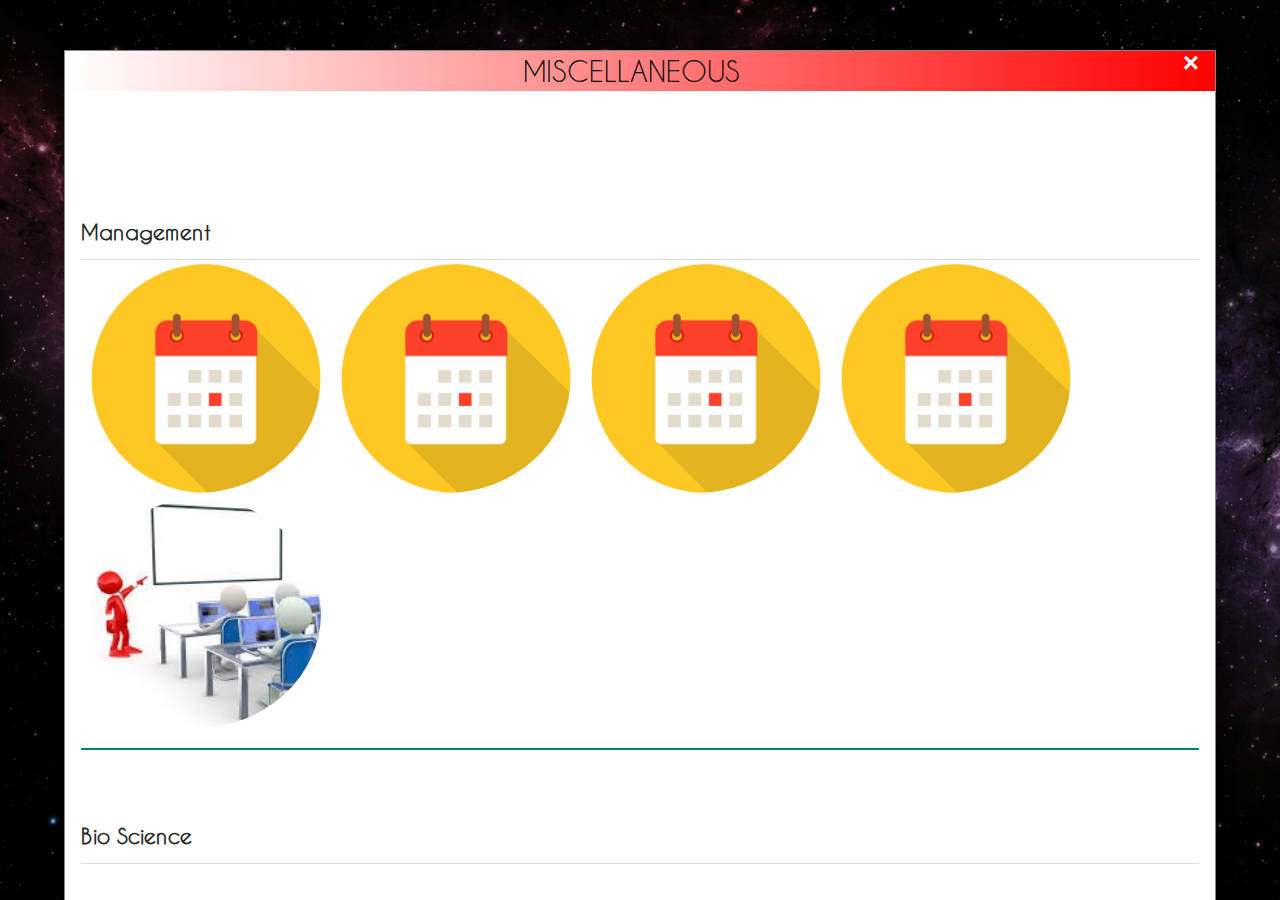
<file: miscellaneous.html>
<!DOCTYPE html>
<html>

<!-- Mirrored from mukeshyadav.96.lt/miscellaneous by HTTrack Website Copier/3.x [XR&CO'2014], Sat, 03 Feb 2018 10:31:36 GMT -->
<!-- Added by HTTrack --><meta http-equiv="content-type" content="text/html;charset=UTF-8" /><!-- /Added by HTTrack -->
<head>
	<title>Events of RGUKT</title>
   <link rel="shortcut icon" href="sources/files/Logo.png"/>
	<meta name="viewport" content="width=device-width, initial-scale=1" />
	<link href="sources/files/font.css" rel="stylesheet" type="text/css">
	<link rel="stylesheet" type="text/css" href="sources/js/semantic.min.css">
	<script src="sources/jquery/jquery.js"></script>
	<script src="sources/js/semantic.min.js"></script>
	<style>

	body{
	background-image:url('sources/files/bg.jpg');
	background-size:cover;
	background-attachment:fixed;
	background-repeat:no-repeat;
	}
	
	.ui.small.images{
		display: none;

	}
	.ui.container{
	background-color:white;
	
	}
	@media screen and (max-width 768px){
	padding-left:0;
	} 
	.special.cards{
	padding-left:0px;
	}
	.card1{
		padding:20px;
		width:250px;
	}
	.header{
	font-color:white;
	}
	#csemodal{
	background-color:none;
	}

@media only screen and (min-width: 300px) 
{
	
	h1	{ font-size: 6vw;  }
   h2 { font-size: 4vw; }
   h3 { font-size: 3vw; }

}
@media only screen and (min-width: 600px) 
{
	
	h1	{ font-size: 3vw;  }
   h2 { font-size: 2vw; }
   h3 { font-size: 1vw; }

}
@media only screen and (min-width: 1000px) 
{
	h1	{ font-size:2.2vw; }
   h2 { font-size: 1.5vw; }
   h3 { font-size: 1vw; }
}
</style>
</head>
<body>

</head><style>
/* The Modal (background) */
.modal {
    display: none; /* Hidden by default */
    position: scroll; /* Stay in place */
    z-index: 1; /* Sit on top */
    padding-top: 50px; /* Location of the box */
    left: 0;
    top: 0;
    width: 100%; /* Full width */
    height: 100%; /* Full height */
    overflow: auto; /* Enable scroll if needed */
    background-color: rgb(0,0,0); /* Fallback color */
    background-color: rgba(0,0,0,0.4); /* Black w/ opacity */
}

/* Modal Content */
.modal-content {
    position: relative;
	background-blend-mode: overlay;   
	   background-color: white;
       margin: auto;
       background-size:100% 100%;
    padding: 0;
    border: 1px solid #888;
    width: 90%;
 
    box-shadow: 0 4px 8px 0 rgba(0,0,0,0.2),0 6px 20px 0 rgba(0,0,0,0.19);
    -webkit-animation-name: animatetop;
    -webkit-animation-duration: 0.4s;
    animation-name: animatetop;
    animation-duration: 0.4s
}

/* Add Animation */
@-webkit-keyframes animatetop {
    from {top:-300px; opacity:0} 
    to {top:0; opacity:1}
}

@keyframes animatetop {
    from {top:-300px; opacity:0}
    to {top:0; opacity:1}
}

/* The Close Button */
.close {
    color: white;
    float: right;
    font-size: 28px;
    font-weight: bold;
}

.close:hover,
.close:focus {
    color: red;
    text-decoration: none;
    cursor: pointer;
}

.modal-header {
  padding: 2px 16px;
  background: red; /* For browsers that do not support gradients */
  background: -webkit-linear-gradient(left,rgba(255,0,0,0),rgba(255,0,0,1)); /*Safari 5.1-6*/
  background: -o-linear-gradient(right,rgba(255,0,0,0),rgba(255,0,0,1)); /*Opera 11.1-12*/
  background: -moz-linear-gradient(right,rgba(255,0,0,0),rgba(255,0,0,1)); /*Fx 3.6-15*/
  background: linear-gradient(to right, rgba(255,0,0,0), rgba(255,0,0,1)); /*Standard*/
  height:auto;
  color: white;}

.modal-body {padding: 2px 16px;}

.modal-footer {
    padding: 2px 16px;
    background-color:none;
    color: white;
}

.description{
padding-left:20px;

}
.ui.segment{
background-color:none;
}
.closebut{
	right:0;
	padding-left:50%;
}
</style>
<style>
.codeimg{
	width: 250px;
	border-radius:100%;
	padding-left:20px;
}
h1,h2,h3,h4{
font-family:"Times New Roman";
}
.ui.modal{
	box-shadow: 0px 0px 2px black, 0 0 20px  #05fd9c , 0 0 5px darkblue;
}
</style>
<body>

<div id="myModal" class="modal">

  <!-- Modal content -->
  <div class="modal-content">
    <div class="modal-header">
      <a href="home.html"><span class="close">&times;</span></a>
      <center><h1 id="font1" style="color:black;font-weight:normal;">MISCELLANEOUS</h1></center>      
    </div>
    <div class="modal-body">
 	<div class="ui container">
	
	<br><br>




	<br><br><br>
	<h1 class="header" id="font1" style="font-size:1.5em;font-weight:bold;">Management</h1>
	<div class="ui divider">
  </div>

<div class="ui four stackable cards">
    <div class="blurring dimmable image" id="busq">
      <div class="ui inverted dimmer">
        <div class="content">
          <div class="center">
            <div class="ui inverted red button">Business Quiz</div>
          </div>
        </div>
      </div>
      <img src="sources/files/Event.png" class="codeimg">
    </div>
    <div class="blurring dimmable image" id="busp">
      <div class="ui inverted dimmer">
        <div class="content">
          <div class="center">
            <div class="ui inverted red button">Business Plan</div>
          </div>
        </div>
      </div>
      <img src="sources/files/Event.png" class="codeimg" >
    </div>
    <div class="blurring dimmable image" id="ad">
      <div class="ui inverted dimmer">
        <div class="content">
          <div class="center">
            <div class="ui inverted red button">Ad Competition</div>
          </div>
        </div>
      </div>
      <img src="sources/files/Event.png" class="codeimg">
    </div>
    <div class="blurring dimmable image" id="work">
      <div class="ui inverted dimmer">
        <div class="content">
          <div class="center">
            <div class="ui inverted red button">Working Model</div>
          </div>
        </div>
      </div>
      <img src="sources/files/Event.png" class="codeimg">
    </div>

    <div class="blurring dimmable image" id="posterp">
      <div class="ui inverted dimmer">
        <div class="content">
          <div class="center">
            <div class="ui inverted red button">Poster Presentation</div>
          </div>
        </div>
      </div>
      <img src="sources/files/paper2.jpg" class="codeimg">
    </div>


</div><br>
<hr color="teal">
<br><br>

	<h1 class="header" id="font1" style="font-size:1.5em;font-weight:bold;">Bio Science</h1>
	<div class="ui divider">
  </div>
<br>
<hr color="teal">
<br><br>

	<h1 class="header" id="font1" style="font-size:1.5em;font-weight:bold;">Chemistry</h1>
	<div class="ui divider">
  </div>

<div class="ui four stackable cards">
    <div class="blurring dimmable image" id="mole">
      <div class="ui inverted dimmer">
        <div class="content">
          <div class="center">
            <div class="ui inverted red button">Molecule (the Hero)</div>
          </div>
        </div>
      </div>
      <img src="sources/files/Event.png" class="codeimg">
    </div>
    <div class="blurring dimmable image" id="magic">
      <div class="ui inverted dimmer">
        <div class="content">
          <div class="center">
            <div class="ui inverted red button">Magic with chemicals</div>
          </div>
        </div>
      </div>
      <img src="sources/files/Event.png" class="codeimg" >
    </div>
    <div class="blurring dimmable image" id="chem">
      <div class="ui inverted dimmer">
        <div class="content">
          <div class="center">
            <div class="ui inverted red button">Chemistry in everyday life</div>
          </div>
        </div>
      </div>
      <img src="sources/files/Event.png" class="codeimg">
    </div>

    <div class="blurring dimmable image" id="rdc">
      <div class="ui inverted dimmer">
        <div class="content">
          <div class="center">
            <div class="ui inverted red button">Recent Developments in chemistry</div>
          </div>
        </div>
      </div>
      <img src="sources/files/Event.png" class="codeimg">
    </div>

    <div class="blurring dimmable image" id="dec">
      <div class="ui inverted dimmer">
        <div class="content">
          <div class="center">
            <div class="ui inverted red button">Design of electrochemical cells</div>
          </div>
        </div>
      </div>
      <img src="sources/files/Event.png" class="codeimg">
    </div>

</div><br>
<hr color="teal">
<br><br>


	<h1 class="header" id="font1" style="font-size:1.5em;font-weight:bold;">Mathematics</h1>
	<div class="ui divider">
  </div>

<div class="ui four stackable cards">
    <div class="blurring dimmable image" id="paper">
      <div class="ui inverted dimmer">
        <div class="content">
          <div class="center">
            <div class="ui inverted red button">Paper Presentation</div>
          </div>
        </div>
      </div>
      <img src="sources/files/paper1.jpg" class="codeimg">
    </div>
    <div class="blurring dimmable image" id="poster">
      <div class="ui inverted dimmer">
        <div class="content">
          <div class="center">
            <div class="ui inverted red button">Poster Presentation</div>
          </div>
        </div>
      </div>
      <img src="sources/files/paper2.jpg" class="codeimg" >
    </div>
</div><br>
<hr color="teal">
<br><br>

	<h1 class="header" id="font1" style="font-size:1.5em;font-weight:bold;">Physics</h1>
	<div class="ui divider">
  </div>


<br>
<hr color="teal">
<br><br>
	<h1 class="header" id="font1" style="font-size:1.5em;font-weight:bold;">Telugu</h1>
	<div class="ui divider">
  </div>

<br>
<hr color="teal">
</div>
<br>
</div>
</div>
    </div>
    
  </div>

</div>

<div class="ui modal" style="display:none;" id="busq1">
	<div class="modal-header">
      <span class="close" id="closebusq">&times;</span>
      <center><h1 style="color:white;font-weight:bold;">Business Quiz</h1></center>      
    </div> 
    <div class="description">
      <div class="ui header"></div>
	<h4 class="header">Description</h4>
	<p>
	</p>

		<div class="ui styled accordion">

  <div class="title">
    <i class="dropdown icon"></i>
    Eligibility
  </div>
  <div class="content">
  </div>
  <div class="title">
    <i class="dropdown icon"></i>
   Rules & Regulations
  </div>
  <div class="content">
  </div>
  <div class="title">
    <i class="dropdown icon"></i>
    Register
  </div>
  <div class="content">
    <p>Coming Soon</p>
  </div>
</div>
    </div>
  </div>
  </div>
<!--code buzz closed-->

<!--Hackathon --> 
  <div class="ui modal" style="display:none;" id="busp1">
   <div class="modal-header">
      <span class="close" id="closebusp">&times;</span>
      <center><h1 style="color:white;font-weight:bold;">Business Plan</h1></center>      
    </div>
    <div class="description">
      <div class="ui header"></div>
	<h4 class="header">Descrption</h4>
	<p>
	</p>

		<div class="ui styled accordion">

  <div class="title">
    <i class="dropdown icon"></i>
    Eligibility
  </div>
  <div class="content">
  </div>
  <div class="title">
    <i class="dropdown icon"></i>
    Rules & Regulations
  </div>
  <div class="content">
  </div>
  <div class="title">
    <i class="dropdown icon"></i>
   Register
  </div>
  <div class="content">
    <p>Coming Soon</p>
  </div>
</div>
    </div>
  </div>
  </div>
<!--hackathon closed-->

<!--web mania-->
<div class="ui modal" style="display:none;" id="ad1">
<div class="modal-header">
      <span class="close" id="closead">&times;</span>
      <center><h1 style="color:white;font-weight:bold;">Ad Competition</h1></center>      
    </div> 
   <div class="description">
      <div class="ui header"></div>
	<h4 class="header">Descrption</h4>
	<p>
	</p>

		<div class="ui styled accordion">

  <div class="title">
    <i class="dropdown icon"></i>
    Eligibility
  </div>
  <div class="content">
  </div>
  <div class="title">
    <i class="dropdown icon"></i>
    Rules & Regulations
  </div>
  <div class="content">
  </div>
  <div class="title">
    <i class="dropdown icon"></i>
    Register
  </div>
  <div class="content">
    <p>Coming Soon</p>
  </div>
</div>
    </div>
  </div>
  </div>
<!--web mania closed-->

<!--gaming hub-->
<div class="ui modal" style="display:none;" id="work1">
 <div class="modal-header">
      <span class="close" id="closework">&times;</span>
      <center><h1 style="color:white;font-weight:bold;">Working Model</h1></center>      
    </div>    <div class="description">
      <div class="ui header"></div>
	<h4 class="header">Descrption</h4>
	<p>
	</p>

		<div class="ui styled accordion">

  <div class="title">
    <i class="dropdown icon"></i>
    Eligibility
  </div>
  <div class="content">
  </div>
  <div class="title">
    <i class="dropdown icon"></i>
    Rules & Regulations
  </div>
  <div class="content">
  </div>
  <div class="title">
    <i class="dropdown icon"></i>
    Register
  </div>
  <div class="content">
    <p>Coming Soon</p>
  </div>
</div>
    </div>
  </div>
  </div>
<!--web mania Poster Presentationclosed-->

<!--gaming hub-->
<div class="ui modal" style="display:none;" id="posterp1">
 <div class="modal-header">
      <span class="close" id="closeposterp">&times;</span>
      <center><h1 style="color:white;font-weight:bold;">Poster Presentation</h1></center>      
    </div>    <div class="description">
      <div class="ui header"></div>
	<h4 class="header">Descrption</h4>
	<p>
	</p>

		<div class="ui styled accordion">

  <div class="title">
    <i class="dropdown icon"></i>
    Eligibility
  </div>
  <div class="content">
  </div>
  <div class="title">
    <i class="dropdown icon"></i>
    Rules & Regulations
  </div>
  <div class="content">
  </div>
  <div class="title">
    <i class="dropdown icon"></i>
    Register
  </div>
  <div class="content">
    <p>Coming Soon</p>
  </div>
</div>
    </div>
  </div>
  </div>

<!--gaming hub-->
<div class="ui modal" style="display:none;" id="mole1">
 <div class="modal-header">
      <span class="close" id="closemole">&times;</span>
      <center><h1 style="color:white;font-weight:bold;">Molecule (the Hero)</h1></center>      
    </div>    <div class="description">
      <div class="ui header"></div>
	<h4 class="header">Descrption</h4>
	<p>
	</p>

		<div class="ui styled accordion">

  <div class="title">
    <i class="dropdown icon"></i>
    Eligibility
  </div>
  <div class="content">
  </div>
  <div class="title">
    <i class="dropdown icon"></i>
    Rules & Regulations
  </div>
  <div class="content">
  </div>
  <div class="title">
    <i class="dropdown icon"></i>
    Register
  </div>
  <div class="content">
    <p>Coming Soon</p>
  </div>
</div>
    </div>
  </div>
  </div>

<!--gaming hub-->
<div class="ui modal" style="display:none;" id="magic1">
 <div class="modal-header">
      <center><h1 style="color:white;font-weight:bold;">Magic with chemicals</h1></center>      
    </div>    <div class="description">
      <div class="ui header"></div>
	<h4 class="header">Descrption</h4>
	<p>
	</p>

		<div class="ui styled accordion">

  <div class="title">
    <i class="dropdown icon"></i>
    Eligibility
  </div>
  <div class="content">
  </div>
  <div class="title">
    <i class="dropdown icon"></i>
      <center><h1 style="color:white;font-weight:bold;">Magic with chemicals</h1></center>      
    </div>    <div class="description">
      <div class="ui header"></div>
	<h4 class="header">Descrption</h4>
	<p>
	</p>

		<div class="ui styled accordion">

  <div class="title">
    <i class="dropdown icon"></i>
    Eligibility
  </div>
  <div class="content">
  </div>
  <div class="title">
    <i class="dropdown icon"></i>
      <span class="close" id="closemagic">&times;</span>
      <center><h1 style="color:white;font-weight:bold;">Magic with chemicals</h1></center>      
    </div>    <div class="description">
      <div class="ui header"></div>
	<h4 class="header">Descrption</h4>
	<p>
	</p>

		<div class="ui styled accordion">

  <div class="title">
    <i class="dropdown icon"></i>
    Eligibility
  </div>
  <div class="content">
  </div>
  <div class="title">
    <i class="dropdown icon"></i>
    Rules & Regulations
  </div>
  <div class="content">
  </div>
  <div class="title">
    <i class="dropdown icon"></i>
    Register
  </div>
  <div class="content">
    <p>Coming Soon</p>
  </div>
</div>
    </div>
  </div>
  </div>

<!--gaming hub-->
<div class="ui modal" style="display:none;" id="chem1">
 <div class="modal-header">
      <span class="close" id="closechem">&times;</span>
      <center><h1 style="color:white;font-weight:bold;">Chemistry in everyday life</h1></center>      
    </div>    <div class="description">
      <div class="ui header"></div>
	<h4 class="header">Descrption</h4>
	<p>
	</p>

		<div class="ui styled accordion">

  <div class="title">
    <i class="dropdown icon"></i>
    Eligibility
  </div>
  <div class="content">
  </div>
  <div class="title">
    <i class="dropdown icon"></i>
    Rules & Regulations
  </div>
  <div class="content">
  </div>
  <div class="title">
    <i class="dropdown icon"></i>
    Register
  </div>
  <div class="content">
    <p>Coming Soon</p>
  </div>
</div>
    </div>
  <div class="title">
    <i class="dropdown icon"></i>
    Register
  </div>
  <div class="content">
    <p>Coming Soon</p>
  </div>
</div>
    </div>
  </div>
  </div>

<!--gaming hub-->
<div class="ui modal" style="display:none;" id="rdc1">
 <div class="modal-header">
      <span class="close" id="closerdc">&times;</span>
      <center><h1 style="color:white;font-weight:bold;">Recent Developments in chemistry</h1></center>      
    </div>    <div class="description">
      <div class="ui header"></div>
	<h4 class="header">Descrption</h4>
	<p>
	</p>

		<div class="ui styled accordion">

  <div class="title">
    <i class="dropdown icon"></i>
    Eligibility
  </div>
  <div class="content">
  </div>
  </div>
  </div>

<!--gaming hub-->
<div class="ui modal" style="display:none;" id="dec1">
 <div class="modal-header">
      <span class="close" id="closedec">&times;</span>
      <center><h1 style="color:white;font-weight:bold;">Design of electrochemical cells</h1></center>      
    </div>    <div class="description">
      <div class="ui header"></div>
	<h4 class="header">Descrption</h4>
	<p>
	</p>

		<div class="ui styled accordion">

  <div class="title">
    <i class="dropdown icon"></i>
    Eligibility
  </div>
  <div class="content">
  </div>
  <div class="title">
    <i class="dropdown icon"></i>
    Rules & Regulations
  </div>
  <div class="content">
  </div>
  <div class="title">
    <i class="dropdown icon"></i>
    Register
  </div>
  <div class="content">
    <p>Coming Soon</p>
  </div>
</div>
    </div>
  </div>
  </div>

<!--gaming hub-->
<div class="ui modal" style="display:none;" id="paper1">
 <div class="modal-header">
      <span class="close" id="closepaper">&times;</span>
      <center><h1 style="color:white;font-weight:bold;">Paper Presentation</h1></center>      
    </div>    <div class="description">
      <div class="ui header"></div>
	<h4 class="header">Descrption</h4>
	<p>
	</p>

		<div class="ui styled accordion">

  <div class="title">
    <i class="dropdown icon"></i>
    Eligibility
  </div>
  <div class="content">
  </div>
  <div class="title">
    <i class="dropdown icon"></i>
    Rules & Regulations
  </div>
  <div class="content">
  </div>
  <div class="title">
    <i class="dropdown icon"></i>
    Register
  </div>
  <div class="content">
    <p>Coming Soon</p>
  </div>
</div>
    </div>
  </div>
  </div>

<!--gaming hub-->
<div class="ui modal" style="display:none;" id="poster1">
 <div class="modal-header">
      <span class="close" id="closeposter">&times;</span>
      <center><h1 style="color:white;font-weight:bold;">Poster Presentation</h1></center>      
    </div>    <div class="description">
      <div class="ui header"></div>
	<h4 class="header">Descrption</h4>
	<p>
	</p>

		<div class="ui styled accordion">

  <div class="title">
    <i class="dropdown icon"></i>
    Eligibility
  </div>
  <div class="content">
  </div>
  <div class="title">
    <i class="dropdown icon"></i>
    Rules & Regulations
  </div>
  <div class="content">
  </div>
  <div class="title">
    <i class="dropdown icon"></i>
    Register
  </div>
  <div class="content">
    <p>Coming Soon</p>
  </div>
</div>
    </div>
  </div>
  </div>



</div>

</body>

<!-- Mirrored from mukeshyadav.96.lt/miscellaneous by HTTrack Website Copier/3.x [XR&CO'2014], Sat, 03 Feb 2018 10:31:43 GMT -->
</html>

			
		<script>
			$(function(){
  			$('#myModal').show();
  			});
	
		</script>
	<script>
$('#busq').click(function(){
$('#busq1')
  .modal('show').modal('refresh');
$('.ui.accordion')
  .accordion()
;
});
$('#busp').click(function(){
$('#busp1')
  .modal('show')
;
$('.ui.accordion')
  .accordion()
;
});
$('#ad').click(function(){
$('#ad1')
  .modal('show')
;
$('.ui.accordion')
  .accordion()
;
});
$('#work').click(function(){
$('#work1')
  .modal('show')
;
$('.ui.accordion')
  .accordion()
;
});

$('#posterp').click(function(){
$('#posterp1')
  .modal('show')
;
$('.ui.accordion')
  .accordion()
;
});

$('#mole').click(function(){
$('#mole1')
  .modal('show')
;
$('.ui.accordion')
  .accordion()
;
});

$('#magic').click(function(){
$('#magic1')
  .modal('show')
;
$('.ui.accordion')
  .accordion()
;
});

$('#chem').click(function(){
$('#chem1')
  .modal('show')
;
$('.ui.accordion')
  .accordion()
;
});

$('#rdc').click(function(){
$('#rdc1')
  .modal('show')
;
$('.ui.accordion')
  .accordion()
;
});

$('#dec').click(function(){
$('#dec1')
  .modal('show')
;
$('.ui.accordion')
  .accordion()
;
});

$('#paper').click(function(){
$('#paper1')
  .modal('show')
;
$('.ui.accordion')
  .accordion()
;
});

$('#poster').click(function(){
$('#poster1')
  .modal('show')
;
$('.ui.accordion')
  .accordion()
;
});


$('.dimmable.image').dimmer({
  on: 'hover'
});
$('#closeposter').click(function(){
	$('#poster1').modal('hide');
});
$('#closepaper').click(function(){
	$('#paper1').modal('hide');
});
$('#closedec').click(function(){
	$('#dec1').modal('hide');
});
$('#closerdc').click(function(){
	$('#rdc1').modal('hide');
});
$('#closechem').click(function(){
	$('#chem1').modal('hide');
});
$('#closemagic').click(function(){
	$('#magic1').modal('hide');
});
$('#closemole').click(function(){
	$('#mole1').modal('hide');
});
$('#closeposterp').click(function(){
	$('#posterp1').modal('hide');
});
$('#closework').click(function(){
	$('#work1').modal('hide');
});
$('#closead').click(function(){
	$('#ad1').modal('hide');
});
$('#closebusp').click(function(){
	$('#busp1').modal('hide');
});
$('#closebusq').click(function(){
	$('#busq1').modal('hide');
});

</script>

</body>
</html>
</file>
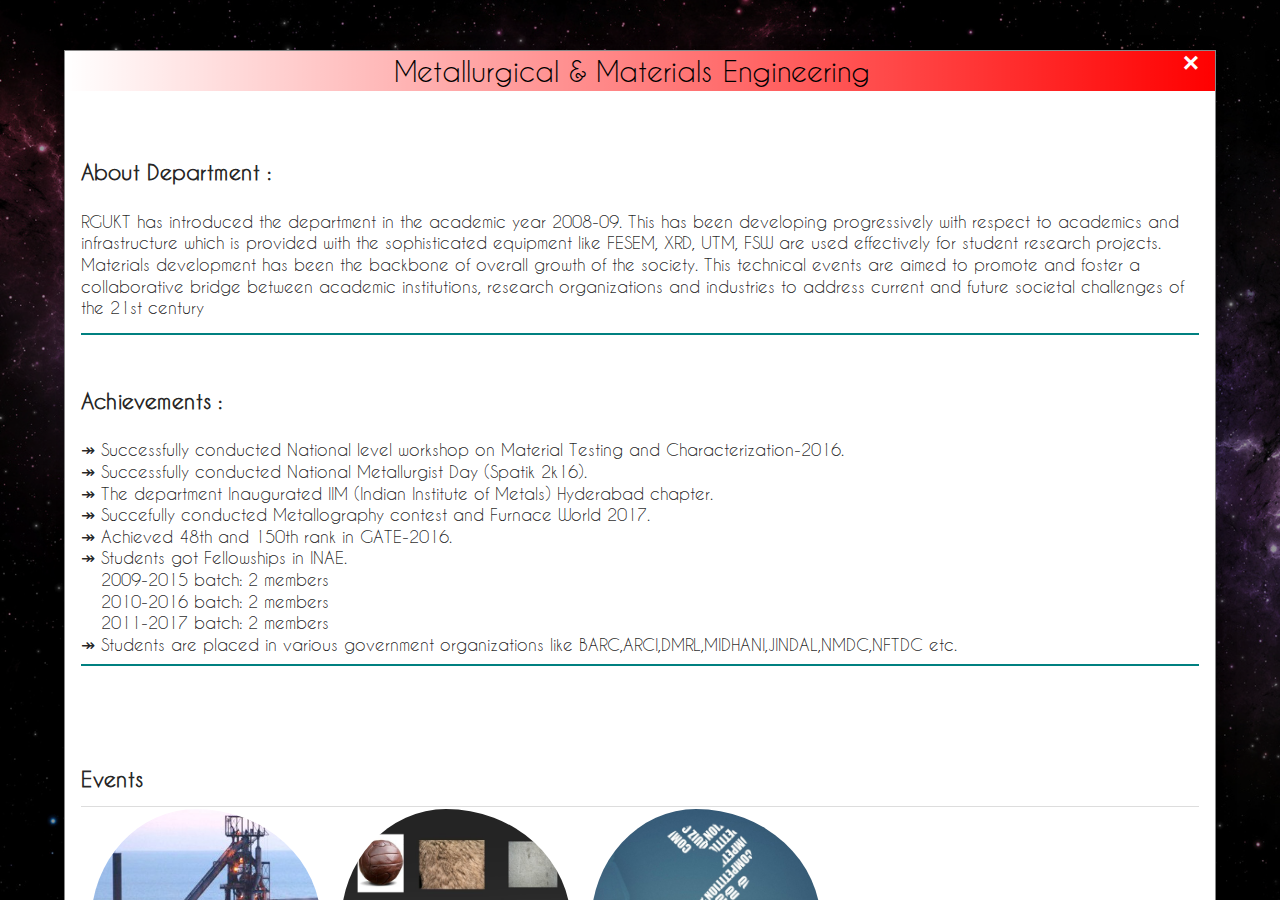
<file: mme.html>
<!DOCTYPE html>
<html>

<!-- Mirrored from mukeshyadav.96.lt/mme by HTTrack Website Copier/3.x [XR&CO'2014], Sat, 03 Feb 2018 10:31:29 GMT -->
<!-- Added by HTTrack --><meta http-equiv="content-type" content="text/html;charset=UTF-8" /><!-- /Added by HTTrack -->
<head>
	<title>Events of RGUKT</title>
   <link rel="shortcut icon" href="sources/files/Logo.png"/>
	<meta name="viewport" content="width=device-width, initial-scale=1" />
	<link href="sources/files/font.css" rel="stylesheet" type="text/css">
	<link rel="stylesheet" type="text/css" href="sources/js/semantic.min.css">
	<script src="sources/jquery/jquery.js"></script>
	<script src="sources/js/semantic.min.js"></script>
	<style>

	body{
	background-image:url('sources/files/bg.jpg');
	background-size:cover;
	background-attachment:fixed;
	background-repeat:no-repeat;
	}
	
	.ui.small.images{
		display: none;

	}
	.ui.container{
	background-color:white;
	
	}
	@media screen and (max-width 768px){
	padding-left:0;
	} 
	.special.cards{
	padding-left:0px;
	}
	.card1{
		padding:20px;
		width:250px;
	}
	.header{
	font-color:white;
	}
	#csemodal{
	background-color:none;
	}

@media only screen and (min-width: 300px) 
{
	
	h1	{ font-size: 6vw;  }
   h2 { font-size: 4vw; }
   h3 { font-size: 3vw; }

}
@media only screen and (min-width: 600px) 
{
	
	h1	{ font-size: 3vw;  }
   h2 { font-size: 2vw; }
   h3 { font-size: 1vw; }

}
@media only screen and (min-width: 1000px) 
{
	h1	{ font-size:2.2vw; }
   h2 { font-size: 1.5vw; }
   h3 { font-size: 1vw; }
}
</style>
</head>
<body>

</head><style>
/* The Modal (background) */
.modal {
    display: none; /* Hidden by default */
    position: scroll; /* Stay in place */
    z-index: 1; /* Sit on top */
    padding-top: 50px; /* Location of the box */
    left: 0;
    top: 0;
    width: 100%; /* Full width */
    height: 100%; /* Full height */
    overflow: auto; /* Enable scroll if needed */
    background-color: rgb(0,0,0); /* Fallback color */
    background-color: rgba(0,0,0,0.4); /* Black w/ opacity */
}

/* Modal Content */
.modal-content {
    position: relative;
	background-blend-mode: overlay;   
	   background-color: white;
       margin: auto;
       background-size:100% 100%;
    padding: 0;
    border: 1px solid #888;
    width: 90%;
 
    box-shadow: 0 4px 8px 0 rgba(0,0,0,0.2),0 6px 20px 0 rgba(0,0,0,0.19);
    -webkit-animation-name: animatetop;
    -webkit-animation-duration: 0.4s;
    animation-name: animatetop;
    animation-duration: 0.4s
}

/* Add Animation */
@-webkit-keyframes animatetop {
    from {top:-300px; opacity:0} 
    to {top:0; opacity:1}
}

@keyframes animatetop {
    from {top:-300px; opacity:0}
    to {top:0; opacity:1}
}

/* The Close Button */
.close {
    color: white;
    float: right;
    font-size: 28px;
    font-weight: bold;
}

.close:hover,
.close:focus {
    color: red;
    text-decoration: none;
    cursor: pointer;
}

.modal-header {
  padding: 2px 16px;
  background: red; /* For browsers that do not support gradients */
  background: -webkit-linear-gradient(left,rgba(255,0,0,0),rgba(255,0,0,1)); /*Safari 5.1-6*/
  background: -o-linear-gradient(right,rgba(255,0,0,0),rgba(255,0,0,1)); /*Opera 11.1-12*/
  background: -moz-linear-gradient(right,rgba(255,0,0,0),rgba(255,0,0,1)); /*Fx 3.6-15*/
  background: linear-gradient(to right, rgba(255,0,0,0), rgba(255,0,0,1)); /*Standard*/
  height:auto;
  color: white;}

.modal-body {padding: 2px 16px;}

.modal-footer {
    padding: 2px 16px;
    background-color:none;
    color: white;
}
.ui.segment{
background-color:none;
}
.closebut{
	right:0;
	padding-left:50%;
}
</style>
<style>
.codeimg{
	width: 250px;
	border-radius:100%;
	padding-left:20px;
}
h1,h2,h3,h4{
font-family:"Times New Roman";
}
.ui.modal{
	padding-top:0;
	box-shadow: 0px 0px 2px black, 0 0 20px  #05fd9c , 0 0 5px darkblue;
}
.description{
margin-left:20px;
}
</style>
<body>

<div id="myModal" class="modal">

  <!-- Modal content -->
  <div class="modal-content">
    <div class="modal-header">
      <a href="home.html"><span class="close">&times;</span></a>
      <center><h1 id="font1" style="color:black;font-weight:normal;">Metallurgical & Materials Engineering</h1></center>      
    </div>
    <div class="modal-body">
 	<div class="ui container">
	
	<br><br>
	<h1 class="header" id="font1" style="font-size:1.5em;font-weight:bold;">About Department :</h1>
	<h4 id="font1" style="font-size:1.2em;">
RGUKT has introduced the department in the academic year 2008-09. This has been developing progressively with respect to academics and infrastructure which is provided with the sophisticated equipment like FESEM, XRD, UTM, FSW  are used effectively for student research projects. Materials development has been the backbone of overall growth of the society.  This technical events are aimed to promote and foster a collaborative bridge between academic institutions, research organizations and industries to address current and future societal challenges of the 21st century
	</h4>
<hr color="teal"><br>
	<h1 class="header" id="font1" style="font-size:1.5em;font-weight:bold;">Achievements :</h1>
	<h4 id="font1" style="font-size:1.2em;">
	&twoheadrightarrow;&nbsp;Successfully conducted National level workshop on Material Testing and Characterization-2016.<br>
&twoheadrightarrow;&nbsp;Successfully conducted National Metallurgist Day (Spatik 2k16).<br>
&twoheadrightarrow;&nbsp;The department Inaugurated IIM (Indian Institute of Metals) Hyderabad chapter.<br>
&twoheadrightarrow;&nbsp;Succefully conducted Metallography contest and Furnace World 2017.<br>
&twoheadrightarrow;&nbsp;Achieved 48th and 150th rank in GATE-2016.<br>
&twoheadrightarrow;&nbsp;Students got Fellowships in INAE.<br>
<div style="margin-left:20px;">	2009-2015 batch: 2 members<br>
	2010-2016 batch: 2 members<br>
	2011-2017 batch: 2 members<br></div>
&twoheadrightarrow;&nbsp;Students are placed in various government organizations like BARC,ARCI,DMRL,MIDHANI,JINDAL,NMDC,NFTDC  etc.

<hr color="teal">
	</h4>
	<br><br><br>
		<h1 id="font1" style="font-size:1.5em;font-weight:bold;">Events</h1>
	<div class="ui divider">
  </div>

<div class="ui four stackable cards">
    <div class="blurring dimmable image" id="fur">
      <div class="ui inverted dimmer">
        <div class="content">
          <div class="center">
            <div class="ui inverted red button">Furnace World</div>
          </div>
        </div>
      </div>
      <img src="sources/files/Events/mme_furnace.jpg" class="codeimg">
    </div>
    <div class="blurring dimmable image" id="sec">
      <div class="ui inverted dimmer">
        <div class="content">
          <div class="center">
            <div class="ui inverted red button">Secret of materials</div>
          </div>
        </div>
      </div>
      <img src="sources/files/Events/mme_material.jpg" class="codeimg" >
    </div>
    <div class="blurring dimmable image" id="cry">
      <div class="ui inverted dimmer">
        <div class="content">
          <div class="center">
            <div class="ui inverted red button">Meta Quiz</div>
          </div>
        </div>
      </div>
      <img src="sources/files/Events/chem_quiz.jpg" class="codeimg">
    </div>

</div>

<br>
<hr color="teal">
<br><br>

<h1 id="font1" style="font-size:1.5em;font-weight:bold;">Presentations</h1>
	<div class="ui divider" style="width:50%">
  </div>
<div class="ui four stackable cards">
  <a class="red card" id="paper">
    <div class="image">
<h3 class="header">Paper Presentation</h3>
      <img src="sources/files/paper.jpg">
    </div>
  </a>
  <a class="orange card" id="poster">
    <div class="image">
	<h3 class="header">Poster Presentation</h3>
 <img src="sources/files/paper2.jpg">    
</div>
  </a>

</div>
<br>
</div>
</div>
    </div>
    
  </div>

</div>

<div class="ui modal" style="display:none;" id="fur1">
	<div class="modal-header">
      <span class="close" id="closefur">&times;</span>
      <center><h1 style="color:white;font-weight:bold;">Furnace World</h1></center>      
    </div> 
    <div class="description">
      <div class="ui header"></div>
	<h4 class="header">Description</h4>
	<p id="font1" style="font-size:1.1em;">Furnace is an important source in metallurgy. It used to heat treatment the materials and melting of material. Furnace World event shows the different types of furnaces and their various applications, students made this event to show the skills of metallurgist and importance of metallurgist. These Furnace are used to melt the metals such as Iron Steel and Zinc. Furnaces are used in heat treatment (annealing, normalizing, tempering and hardening) of metals to improve their properties such hardness and strength which are suitable to in various applications Rockets, Aeroplanes, Ships and Nuclear reactors.
	</p>

		<div class="ui stackable styled accordion">

  <div class="title">
    <i class="dropdown icon"></i>
    Eligibility
  </div>
  <div class="content">
		<p id="font1" style="font-size:1.1em;">Minimum knowledge about Heat Treatment laboratory and furnaces.</p>
  </div>
  <div class="title">
    <i class="dropdown icon"></i>
   Rules & Regulations
  </div>
  <div class="content">
		<p id="font1" style="font-size:1.1em;">Maximum 4 members in each group.</p>
  </div>
  <div class="title">
    <i class="dropdown icon"></i>
    Register
  </div>
  <div class="content">
  <p>Coming soon</p>
  </div>
</div>
    </div>
  </div>
  </div>
<!--code buzz closed-->

<!--Hackathon --> 
  <div class="ui modal" style="display:none;" id="sec1">
   <div class="modal-header">
      <span class="close" id="closesec">&times;</span>
      <center><h1 style="color:white;font-weight:bold;">Secret of materials (Microstructure)</h1></center>      
    </div>
    <div class="description">
      <div class="ui header"></div>
	<h4 class="header">Descrption</h4>

	<p id="font1" style="font-size:1.1em;">The history of human civilization is closely linked to the developments of materials. The beginning of human civilization followed by Stone Age, Bronze Age and Iron Age. Today, materials research and development on materials, in wide range application has made our life more comfortable. Microstructures and material properties are direct correlated, which suggest its suitable application. Finally, Transmission electron microscope, Scanning electron microscope and Optical microscopes are used to observe these microstructures, which reveals the secret of the materials.</p>

		<div class="ui stackable styled accordion">

  <div class="title">
    <i class="dropdown icon"></i>
    Eligibility
  </div>
  <div class="content">
			<p id="font1" style="font-size:1.1em;">Knowledge about Physical Metallurgy .</p>
  </div>
  <div class="title">
    <i class="dropdown icon"></i>
    Rules & Regulations
  </div>
  <div class="content">
			<p id="font1" style="font-size:1.1em;">Only one student can participate.</p>
			<p id="font1" style="font-size:1.1em;">Time limit : 3hrs.</p>
  </div>
  <div class="title">
    <i class="dropdown icon"></i>
   Register
  </div>
  <div class="content">
  <p>Coming soon</p>
  </div>
</div>
    </div>
  </div>
  </div>
<!--hackathon closed-->

<!--web mania-->
<div class="ui modal" style="display:none;" id="cry1">
<div class="modal-header">
      <span class="close" id="closecry">&times;</span>
      <center><h1 style="color:white;font-weight:bold;">Meta Quiz</h1></center>      
    </div> 
   <div class="description">
      <div class="ui header"></div>
	<h4 class="header">Descrption</h4>
	<p>
	</p>

		<div class="ui stackable styled accordion">

  <div class="title">
    <i class="dropdown icon"></i>
    Eligibility
  </div>
  <div class="content">
			<p id="font1" style="font-size:1.1em;">Anyone can participate.</p>
  </div>
  <div class="title">
    <i class="dropdown icon"></i>
    Rules & Regulations
  </div>
  <div class="content">
	<p id="font1" style="font-size:1.1em;">Each team consists of maximum 5 members only. The event consists of different rounds.</p>
  </div>
  <div class="title">
    <i class="dropdown icon"></i>
    Register
  </div>
  <div class="content">
  <p>Coming soon</p>
  </div>
</div>
    </div>
  </div>
  </div>
<!--web mania closed-->

<!--paper-->

<div class="ui modal" style="display:none;" id="paper1">
	<div class="modal-header">
      <span class="close" id="closepaper">&times;</span>
      <center><h1 style="color:white;font-weight:bold;">Paper Presentation</h1></center>      
    </div> 
    <div class="description">
      <div class="ui header"></div>
	<h4 class="header">Description</h4>
	<p>
	</p>

		<div class="ui styled accordion">

  <div class="title">
    <i class="dropdown icon"></i>
    Eligibility
  </div>
  <div class="content">
  </div>
  <div class="title">
    <i class="dropdown icon"></i>
   Rules & Regulations
  </div>
  <div class="content">
  </div>
  <div class="title">
    <i class="dropdown icon"></i>
    Register
  </div>
  <div class="content">
  <p>Coming soon</p>
  </div>
</div>
    </div>
  </div>
  </div>
<!--paper closed-->

<!--poster-->

<div class="ui modal" style="display:none;" id="poster1">
	<div class="modal-header">
      <span class="close" id="closeposter">&times;</span>
      <center><h1 style="color:white;font-weight:bold;">Poster Presentation</h1></center>      
    </div> 
    <div class="description">
      <div class="ui header"></div>
	<h4 class="header">Description</h4>
	<p>
	</p>

		<div class="ui styled accordion">

  <div class="title">
    <i class="dropdown icon"></i>
    Eligibility
  </div>
  <div class="content">
  </div>
  <div class="title">
    <i class="dropdown icon"></i>
   Rules & Regulations
  </div>
  <div class="content">
  </div>
  <div class="title">
    <i class="dropdown icon"></i>
    Register
  </div>
  <div class="content">
  <p>Coming soon</p>
  </div>
</div>
    </div>
  </div>
  </div>
<!--poster closed-->


</div>

</body>

<!-- Mirrored from mukeshyadav.96.lt/mme by HTTrack Website Copier/3.x [XR&CO'2014], Sat, 03 Feb 2018 10:31:36 GMT -->
</html>

			
		<script>
			$(function(){
  			$('#myModal').show();
  			});
	
		</script>
	<script>
$('#fur').click(function(){
$('#fur1')
  .modal('show').modal('refresh');
$('.ui.accordion')
  .accordion()
;
});
$('#sec').click(function(){
$('#sec1')
  .modal('show')
;
$('.ui.accordion')
  .accordion()
;
});
$('#cry').click(function(){
$('#cry1')
  .modal('show')
;
$('.ui.accordion')
  .accordion()
;
});
$('#paper').click(function(){
$('#paper1')
  .modal('show').modal('refresh');
$('.ui.accordion')
  .accordion()
;
});
$('#poster').click(function(){
$('#poster1')
  .modal('show').modal('refresh');
$('.ui.accordion')
  .accordion()
;
});


$('.dimmable.image').dimmer({
  on: 'hover'
});
$('#closefur').click(function(){
	$('#fur1').modal('hide');
});
$('#closesec').click(function(){
	$('#sec1').modal('hide');
});
$('#closecry').click(function(){
	$('#cry1').modal('hide');
});

$('#closepaper').click(function(){
	$('#paper1').modal('hide');
});
$('#closeposter').click(function(){
	$('#poster1').modal('hide');
});
</script>

</body>
</html>
</file>
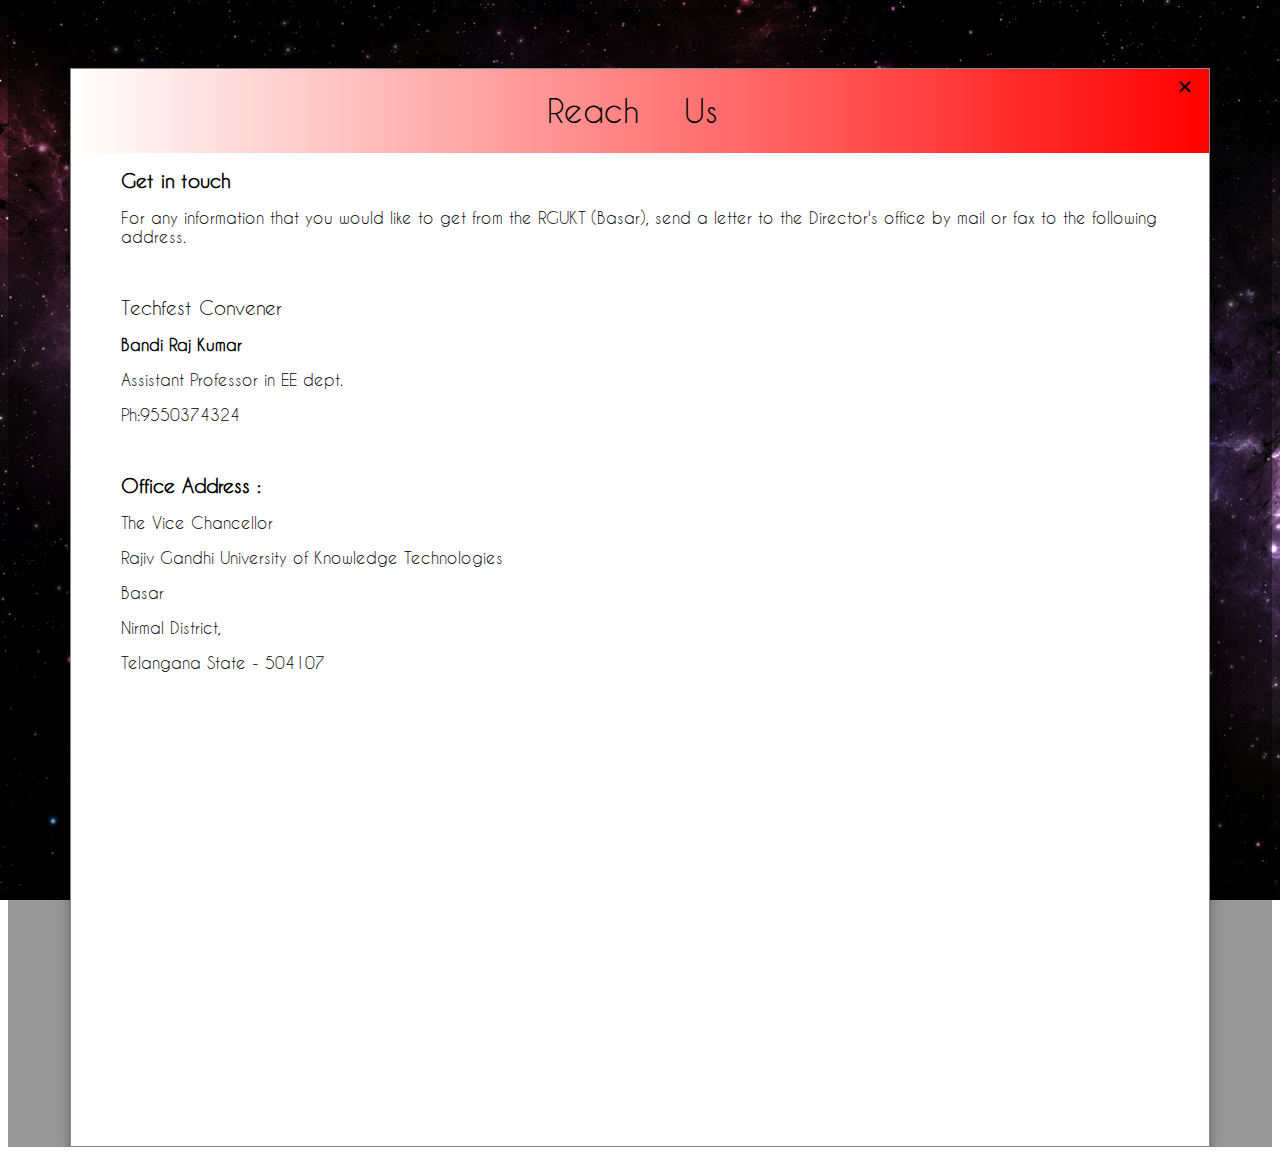
<file: ReachUs.html>
<!DOCTYPE html>
<html>

<!-- Mirrored from mukeshyadav.96.lt/ReachUs by HTTrack Website Copier/3.x [XR&CO'2014], Sat, 03 Feb 2018 10:33:26 GMT -->
<!-- Added by HTTrack --><meta http-equiv="content-type" content="text/html;charset=UTF-8" /><!-- /Added by HTTrack -->
<head>
	<title>Reach Us</title>
	<meta name="viewport" content="width=device-width, initial-scale=1" />
   <link rel="shortcut icon" href="sources/files/Logo.png"/>
   <link rel="stylesheet" type="text/css" href="sources/files/image.min.css">
   <link rel="stylesheet" type="text/css" href="sources/files/font.css">
	<script src="sources/jquery/jquery.js"></script>
	<script src="ssources/js/semantic.min.js"></script>
	<style>
	body{
	background-image:url('sources/files/bg.jpg');
	background-size:cover;
	background-attachment:fixed;
	background-repeat:no-repeat;
	}

</style>
</head>
<body>
<style>
/* The Modal (background) */
.modal {
    display: none; /* Hidden by default */
    position: scroll; /* Stay in place */
    z-index: 1; /* Sit on top */
    padding-top: 60px; /* Location of the box */
    left: 0;
    top: 0;
    width: 100%; /* Full width */
    height: 100%; /* Full height */
    overflow: auto; /* Enable scroll if needed */
    background-color: rgb(0,0,0); /* Fallback color */
    background-color: rgba(0,0,0,0.4);
     /* Black w/ opacity */
}

/* Modal Content */
.modal-content {
    position: relative;
	   background-color: rgba(255,255,255,1);
    margin: auto;
    padding: 0;
    border: 1px solid #888;
    width: 90%;
 
    box-shadow: 0 4px 8px 0 rgba(0,0,0,0.2),0 6px 20px 0 rgba(0,0,0,0.19);
    -webkit-animation-name: animatetop;
    -webkit-animation-duration: 0.4s;
    animation-name: animatetop;
    animation-duration: 0.4s
    background-repeat:repeat;
}

/* Add Animation */
@-webkit-keyframes animatetop {
    from {top:-300px; opacity:0} 
    to {top:0; opacity:1}
}

@keyframes animatetop {
    from {top:-300px; opacity:0}
    to {top:0; opacity:1}
}

/* The Close Button */
.close {
    color: black;
    float: right;
    font-size: 28px;
    font-weight: bold;
}

.close:hover,
.close:focus {
    color: red;
    text-decoration: none;
    cursor: pointer;
}

.modal-header {
    padding: 2px 16px;
   background: red; /* For browsers that do not support gradients */
  background: -webkit-linear-gradient(left,rgba(255,0,0,0),rgba(255,0,0,1)); /*Safari 5.1-6*/
  background: -o-linear-gradient(right,rgba(255,0,0,0),rgba(255,0,0,1)); /*Opera 11.1-12*/
  background: -moz-linear-gradient(right,rgba(255,0,0,0),rgba(255,0,0,1)); /*Fx 3.6-15*/
  background: linear-gradient(to right, rgba(255,0,0,0), rgba(255,0,0,1)); /*Standard*/
   color: white;
}

.modal-body {padding: 2px 16px;}

.modal-footer {
    padding: 2px 16px;
    background-color:none;
    color: white;
}
.col-group > div {
  padding: 1em;

}
@media screen and (min-width: 1000px){
.col-group{
    padding-left: 170px;
}

}
@media screen and (min-width: 44em) {
  .col-group {
    overflow: hidden;
  }
  .col-group > div {
    float: left;
    width: 50%;
  }
  .col-group > div:nth-child(odd) {
    clear: left;
  }
}
@media screen and (min-width: 64em) {
  .col-group > div {
    width: 25%;
  }
  .col-group > div:nth-child(odd) {
    clear: none;
  }
}

</style>
</head>
<body>




<!-- The Modal -->
<div id="myModal" class="modal">

  <!-- Modal content -->
  <div class="modal-content">
    <div class="modal-header">
      <a href="home.html"><span class="close">&times; </span></a>
</span>
		


      <center><h1 id="font1" style="color:black;font-weight:normal;">Reach &nbsp;&nbsp; Us</h1></center>
    </div>
	<h2 id="font1" style="margin-left:50px;font-size:1.2em;font-weight:bold;">Get in touch</h2>
		<h3 id="font1" style="margin-left:50px;font-size:1em">For any information that you would like to get from the RGUKT (Basar), send a letter to the Director's office by mail or fax to the following address.</h3><br>
	<div style="margin-left:50px;">
	<h2 id="font1" style="font-size:1.2em;">Techfest Convener</h2>
	<p id="font1" style="font-size:1em;font-weight:bold;">Bandi Raj Kumar</p>
	<p id="font1" style="font-size:1em">Assistant Professor in EE dept.</p>
	<p id="font1" style="font-size:1em"> Ph:9550374324</p>
	</div><br>
	<div style="margin-left:50px;">
	<h2 id="font1" style="font-size:1.2em;font-weight:bold;">Office Address : </h2>
	<p id="font1" style="font-size:1em">The Vice Chancellor</p>
	<p id="font1" style="font-size:1em">Rajiv Gandhi University of Knowledge Technologies</p>
	<p id="font1" style="font-size:1em"> Basar</p>
	<p id="font1" style="font-size:1em"> Nirmal District,</p>
	<p id="font1" style="font-size:1em"> Telangana State - 504107</p>
	</div>

    <div class="modal-body">
                    

<!--Pattern HTML-->

<iframe src="https://www.google.com/maps/embed?pb=!1m10!1m8!1m3!1d7550.272246903862!2d77.9224588!3d18.8810414!3m2!1i1024!2i768!4f13.1!5e0!3m2!1sen!2sin!4v1485854584315" width="100%" height="450" frameborder="0" style="border:0" allowfullscreen></iframe>
<!--End Pattern HTML-->

    
    

      
    </div>
    
  </div>

</div>

</body>

<!-- Mirrored from mukeshyadav.96.lt/ReachUs by HTTrack Website Copier/3.x [XR&CO'2014], Sat, 03 Feb 2018 10:33:26 GMT -->
</html>

			
		<script>
			
  			$('#myModal').show();
		</script>

</body>
</html>
</file>
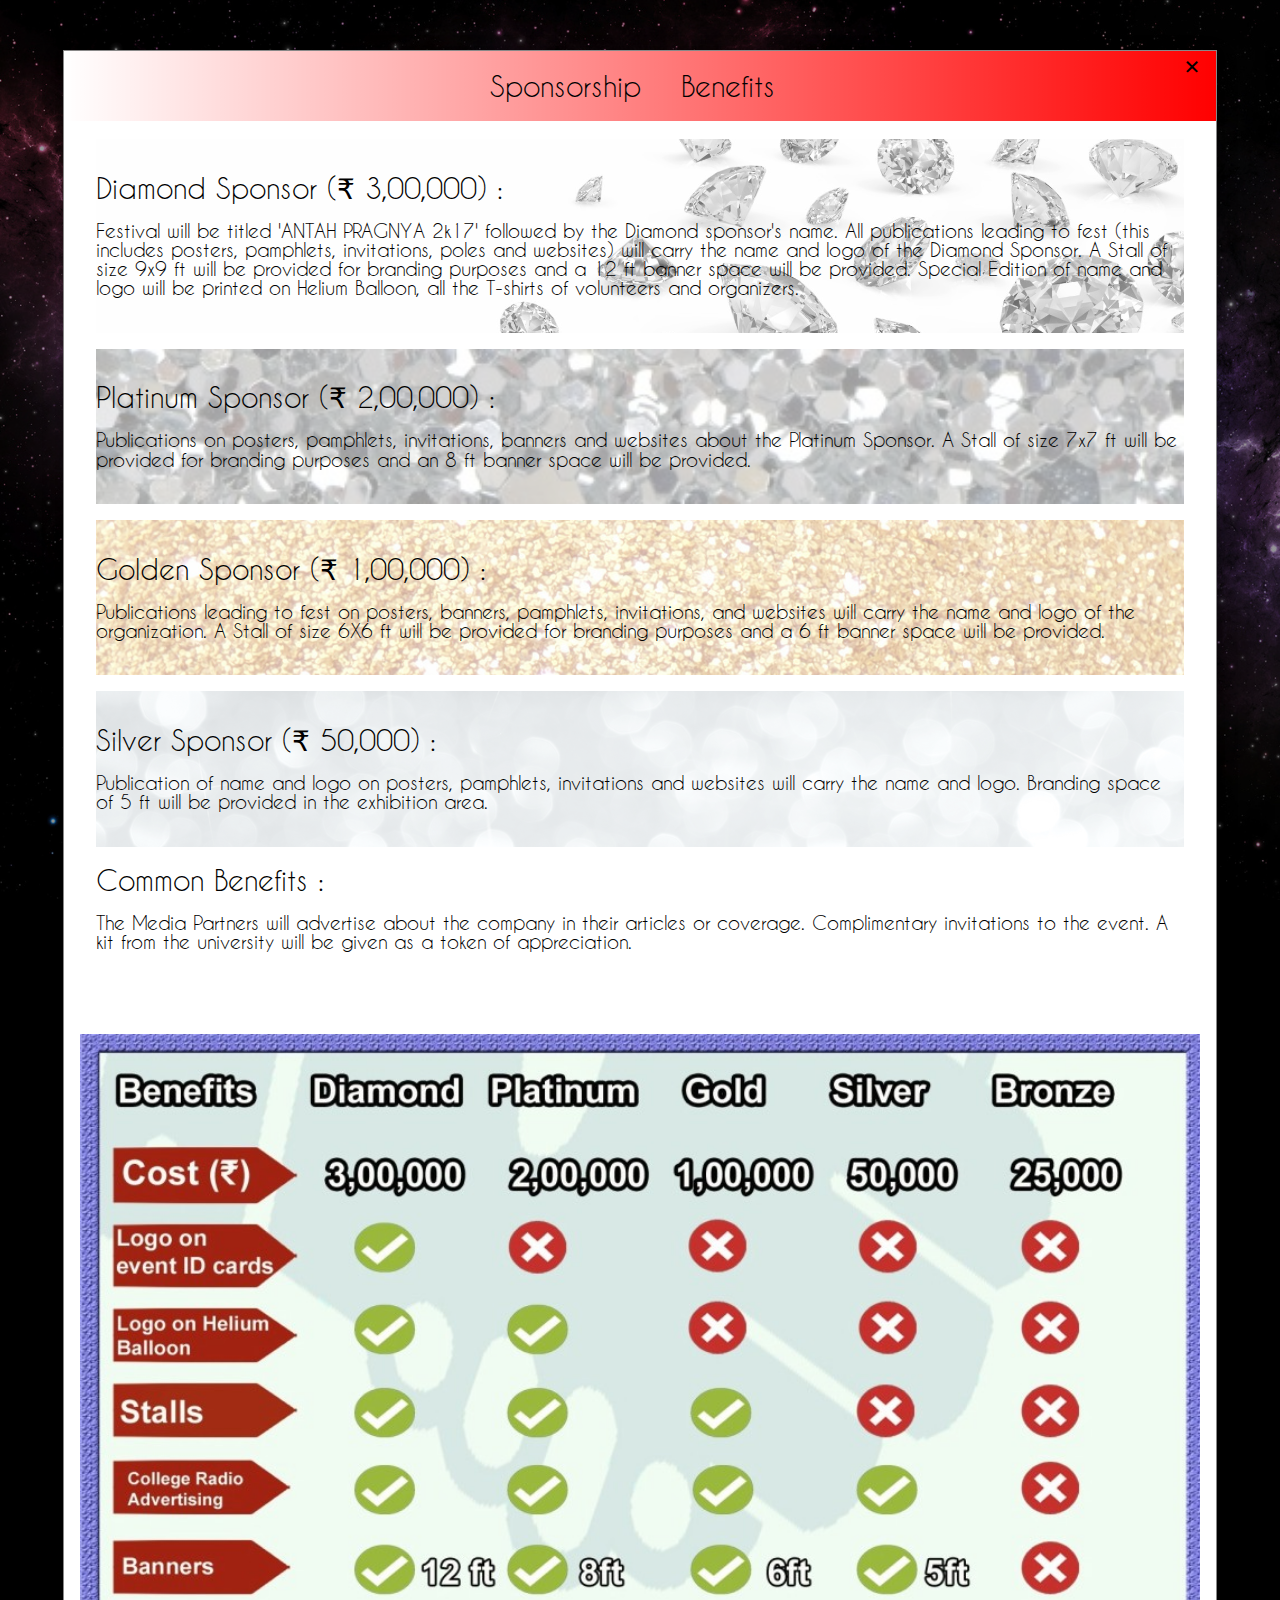
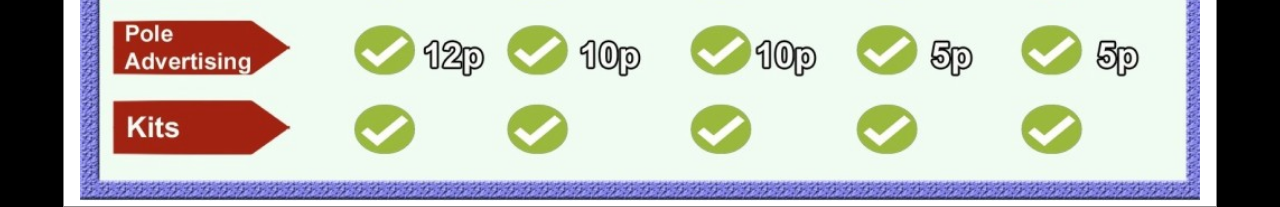
<file: Sponsorship.html>
<!DOCTYPE html>
<html>

<!-- Mirrored from mukeshyadav.96.lt/Sponsorship by HTTrack Website Copier/3.x [XR&CO'2014], Sat, 03 Feb 2018 10:31:43 GMT -->
<!-- Added by HTTrack --><meta http-equiv="content-type" content="text/html;charset=UTF-8" /><!-- /Added by HTTrack -->
<head>
	<title>Sponsorship Benefits</title>
	<meta name="viewport" content="width=device-width, initial-scale=1" />
   <link rel="shortcut icon" href="sources/files/Logo.png"/>
	<link rel="stylesheet" href="sources/files/segment.min.css">
	<link rel="stylesheet" href="sources/files/image.min.css">
	<link rel="stylesheet" href="sources/files/style.css">
	<link href="sources/files/SStyle.css" rel="stylesheet" type="text/css">
	<link href="sources/files/font.css" rel="stylesheet" type="text/css">
	<link rel="stylesheet" href="sources/files/sidnav.css">
	<script src="sources/jquery/jquery.js"></script>
	<script src="sources/js/semantic.min.js"></script>
	<style>
	.diamond
	{
		background-image:url(sources/files/Diamond.jpg);
		background-size:cover;
		background-blend-mode: overlay;
		background-color: rgba(255, 255, 255, 0);
		
	}

	.platinum
	{
		background-image:url(sources/files/Platinum.jpg);
		background-size:cover;
		background-blend-mode: overlay;
		background-color: rgba(255, 255, 255, 0.6);
		
	}
	.gold
	{
		background-image:url(sources/files/Gold.jpg);
		background-size:cover;
		background-blend-mode: overlay;
		background-color: rgba(255, 255, 255, 0.6);
		
	}
	.silver
	{
		background-image:url(sources/files/Silver.jpg);
		background-size:cover;
		background-blend-mode: overlay;
		background-color: rgba(255, 255, 255, 0.6);
		
	}

     h4 { display: inline }

	body{
	background-image:url('sources/files/bg.jpg');
	background-size:cover;
	background-attachment:fixed;
	background-repeat:no-repeat;
	}
	
	.ui.small.images{
		display: none;

	}
	.ui.container{
	background-color:none;
	padding-left:50px;
	}
	@media screen and (max-width 768px){
	padding-left:0;
	} 
	.special.cards{
	padding-left:0px;
	}
	.card1{
		padding:20px;
		width:250px;
	}
	.header{
	font-color:white;
	}
	#csemodal{
	background-color:none;
	}

@media only screen and (min-width: 300px) 
{
	
	h1	{ font-size: 6vw;  }
   h2 { font-size: 4vw; }
   h3 { font-size: 3vw; }

}
@media only screen and (min-width: 600px) 
{
	
	h1	{ font-size: 3vw;  }
   h2 { font-size: 2vw; }
   h3 { font-size: 1vw; }

}
@media only screen and (min-width: 1000px) 
{
	h1	{ font-size:2.2vw; }
   h2 { font-size: 1.5vw; }
   h3 { font-size: 1vw; }
}
</style>
</head>
<body>

</head><style>
/* The Modal (background) */
.modal {
    display: none; /* Hidden by default */
    position: scroll; /* Stay in place */
    z-index: 1; /* Sit on top */
    padding-top: 50px; /* Location of the box */
    left: 0;
    top: 0;
    width: 100%; /* Full width */
    height: 100%; /* Full height */
    overflow: auto; /* Enable scroll if needed */
    background-color: rgb(0,0,0); /* Fallback color */
    background-color: rgba(0,0,0,0.4); /* Black w/ opacity */
}

/* Modal Content */
.modal-content {
    position: relative;
	background-blend-mode: overlay;   
	background-color: rgba(255, 255, 255, 1);
   margin: auto;
   background-size:100% 100%;
    padding: 0;
    border: 1px solid #888;
    width: 90%;
 
    box-shadow: 0 4px 8px 0 rgba(0,0,0,0.2),0 6px 20px 0 rgba(0,0,0,0.19);
    -webkit-animation-name: animatetop;
    -webkit-animation-duration: 0.4s;
    animation-name: animatetop;
    animation-duration: 0.4s
}

/* Add Animation */
@-webkit-keyframes animatetop {
    from {top:-300px; opacity:0} 
    to {top:0; opacity:1}
}

@keyframes animatetop {
    from {top:-300px; opacity:0}
    to {top:0; opacity:1}
}

/* The Close Button */
.close {
    color: black;
    float: right;
    font-size: 28px;
    font-weight: bold;
}

.close:hover,
.close:focus {
    color: red;
    text-decoration: none;
    cursor: pointer;
}

.modal-header {
  padding: 2px 16px;
  background: red;
  background: -webkit-linear-gradient(left,rgba(255,0,0,0),rgba(255,0,0,1)); /*Safari 5.1-6*/
  background: -o-linear-gradient(right,rgba(255,0,0,0),rgba(255,0,0,1)); /*Opera 11.1-12*/
  background: -moz-linear-gradient(right,rgba(255,0,0,0),rgba(255,0,0,1)); /*Fx 3.6-15*/
  background: linear-gradient(to right, rgba(255,0,0,0), rgba(255,0,0,1)); /*Standard*/
  color: white;}

.modal-body {padding: 2px 16px;}

.modal-footer {
    padding: 2px 16px;
    background-color:none;
    color: white;
}
.ui.segment{
background-color:none;
}
.closebut{
	right:0;
	padding-left:50%;
}
</style>
<body>

<div id="myModal" class="modal">

  <!-- Modal content -->
  <div class="modal-content">
    <div class="modal-header">
      <a href="home.html"><span class="close">&times;</span></a>
      <center><h1 id="font1" style="color:black;font-weight:normal;">Sponsorship  &nbsp;&nbsp; Benefits</h1></center>      
    </div>
    <div class="modal-body">
 <div class="ui segment"><div class="diamond"><br>
<h1 id="font1" style="font-weight:normal;color:black;">Diamond Sponsor (&#8377; 3,00,000) :</h1>
<h2 id="font1" style="font-weight:normal;color:black;" >
Festival will be titled 'ANTAH PRAGNYA 2k17' followed by the Diamond sponsor's name.
All publications leading to fest (this includes posters, pamphlets, invitations, poles and
websites) will carry the name and logo of the Diamond Sponsor.
A Stall of size 9x9 ft will be provided for branding purposes and a 12 ft 
banner space will be provided.
Special Edition of name and logo will be printed on Helium Balloon, all the T-shirts 
of volunteers and organizers.<h2><br></div>
<div class="platinum"><br>
<h1 id="font1" style="font-weight:normal;color:black">Platinum Sponsor (&#8377; 2,00,000) :</h1>
<h2 id="font1" style="font-weight:normal;color:black">
Publications on posters, pamphlets, invitations,  banners and websites 
about the Platinum Sponsor.
A Stall of size 7x7 ft will be provided for branding purposes and an 8 ft banner space 
will be provided.
<h2><br></div>
<div class="gold"><br>
<h1 id="font1" style="font-weight:normal;color:black">Golden Sponsor (&#8377; 1,00,000) :</h1>
<h2 id="font1" style="font-weight:normal;color:black">Publications leading to fest on posters, banners, pamphlets, invitations,  and 
websites will carry the name and logo of the organization.
A Stall of size  6X6 ft will be provided for branding purposes and a 6 ft banner space 
will be provided.
<h2><br></div>
<div class="silver"><br>
<h1 id="font1" style="font-weight:normal;color:black">Silver Sponsor (&#8377; 50,000) :</h1>
<h2 id="font1" style="font-weight:normal;color:black">Publication of name and logo on posters, pamphlets, invitations and websites
will carry the name and logo.
 Branding space of 5 ft will be provided in the exhibition area.
<h2><br></div>

<h1 id="font1" style="font-weight:normal;color:black">Common Benefits :</h1>
<h2 id="font1" style="font-weight:normal;color:black">The Media Partners will advertise about the company in their articles or coverage.
Complimentary invitations to the event.
A kit from the university will be given as a token of appreciation.
<h2><br>
</div>
<img src="sources/files/Sponsor.jpg" width="100%">
    </div>
    
  </div>

</div>



</body>

<!-- Mirrored from mukeshyadav.96.lt/Sponsorship by HTTrack Website Copier/3.x [XR&CO'2014], Sat, 03 Feb 2018 10:32:30 GMT -->
</html>

			
		<script>
			$(function(){
  			$('#myModal').show();
  			});
		</script>

</body>
</html>
</file>
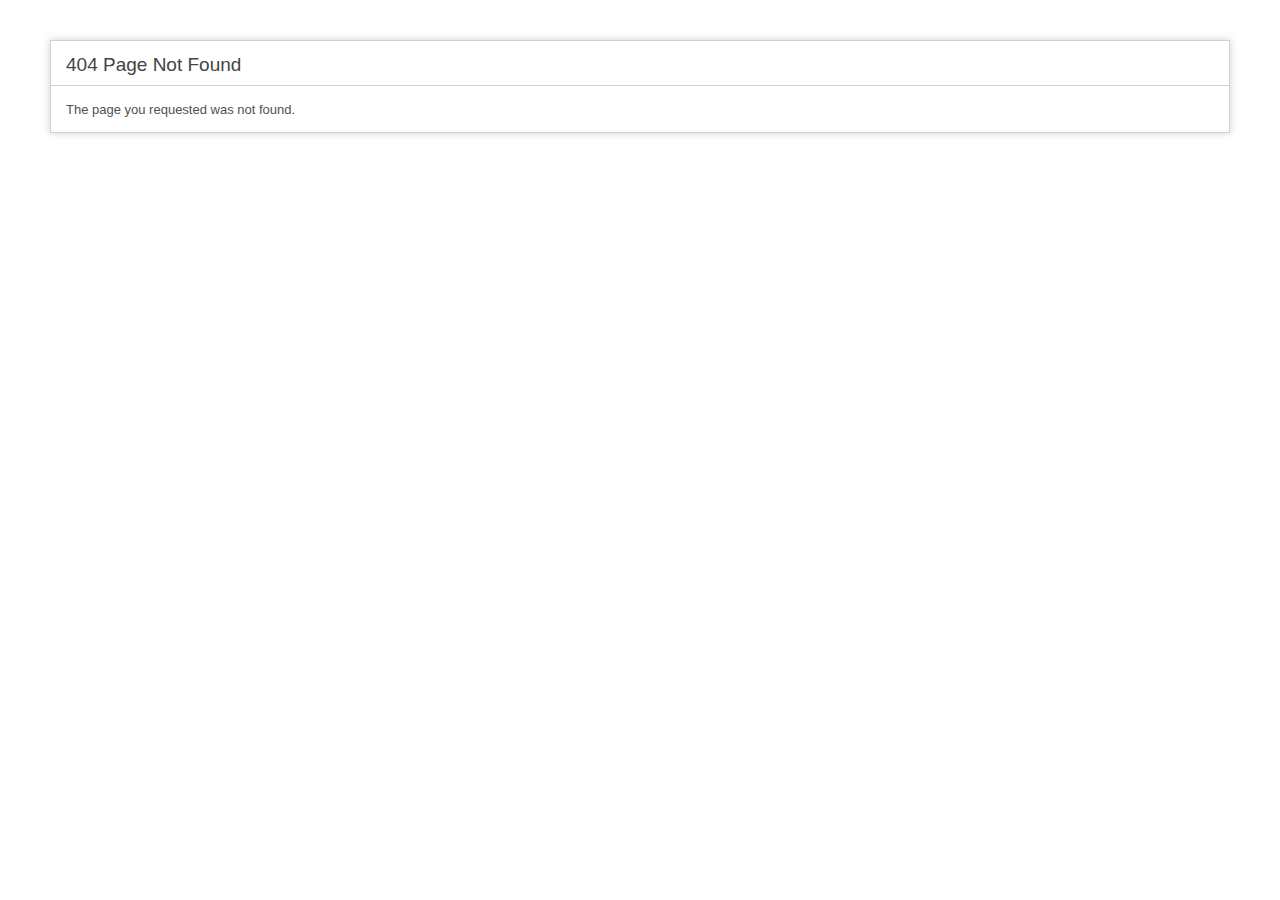
<file: sources/js/themes/default/assets/fonts/icons-2.html>
<!DOCTYPE html>
<html lang="en">
<head>
<meta charset="utf-8">
<title>404 Page Not Found</title>
<style type="text/css">

::selection { background-color: #E13300; color: white; }
::-moz-selection { background-color: #E13300; color: white; }

body {
	background-color: #fff;
	margin: 40px;
	font: 13px/20px normal Helvetica, Arial, sans-serif;
	color: #4F5155;
}

a {
	color: #003399;
	background-color: transparent;
	font-weight: normal;
}

h1 {
	color: #444;
	background-color: transparent;
	border-bottom: 1px solid #D0D0D0;
	font-size: 19px;
	font-weight: normal;
	margin: 0 0 14px 0;
	padding: 14px 15px 10px 15px;
}

code {
	font-family: Consolas, Monaco, Courier New, Courier, monospace;
	font-size: 12px;
	background-color: #f9f9f9;
	border: 1px solid #D0D0D0;
	color: #002166;
	display: block;
	margin: 14px 0 14px 0;
	padding: 12px 10px 12px 10px;
}

#container {
	margin: 10px;
	border: 1px solid #D0D0D0;
	box-shadow: 0 0 8px #D0D0D0;
}

p {
	margin: 12px 15px 12px 15px;
}
</style>
</head>
<body>
	<div id="container">
		<h1>404 Page Not Found</h1>
		<p>The page you requested was not found.</p>	</div>
</body>
</html>
</file>
<file: sources/files/style.css>
body 
{
  margin: 0;
  background: #000;
  background-image:url('bg.jpg');

 
}
@media (min-width: 767px) {
	background-image:url('Menubg.jpg');
}
@media (max-width: 767px) {
    video 
	{
        background: url('bg.jpg') center center / cover no-repeat;
    }

    video {
        display: none;
    }
}
video 
{ 
   position: fixed;
   top: 50%;
   left: 50%;
   min-width: 100%;
   min-height: 100%;
   width: auto;
   height: auto;
   z-index: -100;
	-webkit-transform: translateX(-50%) translateY(-50%);
	transform: translateX(-50%) translateY(-50%);
	background: url('bg.jpg') no-repeat;
   background-size: cover;
  -webkit-transition: 1s opacity;
  transition: 1s opacity;
}
</file>
<file: sources/files/font.css>
@font-face 
{
	font-family: font;
	src: url(fonts/SAMAN.TTF);
}
#font
{
	font-family: font;
	font-weight: normal;
}
@font-face 
{
	font-family: font1;
	src: url(fonts/CaviarDreams.ttf);
}
#font1
{
	font-family: font1;
	font-weight: normal;
}
@font-face 
{
	font-family: font2;
	src: url(fonts/GreatVibes-Regular.otf);
}
#font2
{
	font-family: font2;
}
</file>
<file: sources/files/sidnav.css>
.sidenav {
    height: 100%;
    width: 0;
    position: fixed;
    z-index: 1;
    top: 0;
    left: 0;
    background-color: #111;
    overflow-x: hidden;
    transition: 0.5s;
    padding-top: 60px;
}

.sidenav a,.dropdown-content a {
    padding: 8px 8px 8px 32px;
    text-decoration: none;
    color: white;
    display: block;
	transition: 0.5s ease;	
}
.dropbtn{
    padding: 8px 8px 8px 32px;
    text-decoration: none;
	border:solid 1px black;
    color: white;
    background-color: #111;
    width:100%;
    display: block;
}

.sidenav a:hover, .offcanvas a:focus{
	color: black;
	background-color:white;
}

.sidenav .closebtn {
    position: absolute;
    top: 0;
	padding:0;
    right: 0px;
    font-size: 36px;
    margin-left: 50px;
}

@media screen and (max-height: 450px) {
  .sidenav {padding-top: 55px;}
  .sidenav a {font-size: 18px;}
}
</file>
<file: sources/files/Contact.css>
body {
background:#fff;
font-family:Arial, sans-serif;
}

p {
margin-bottom:10px;
}

.clearout {
height:40px;
clear:both;
}

#flexiselDemo1, #flexiselDemo2, #flexiselDemo3 {
display:none;
}

.nbs-flexisel-container {
    position:relative;
    max-width:100%;
}
.nbs-flexisel-ul {
    position:relative;
    width:99999px;
    margin:0px;
    padding:0px;
    list-style-type:none;   
}

.nbs-flexisel-inner {
    position: relative;
    overflow: hidden;
    float:left;
    width:100%;
    background:#fcfcfc;
    background: #fcfcfc -moz-linear-gradient(top, #fcfcfc 0%, #eee 100%); /* FF3.6+ */
    background: #fcfcfc -webkit-gradient(linear, left top, left bottom, color-stop(0%,#fcfcfc), color-stop(100%,#eee)); /* Chrome,Safari4+ */
    background: #fcfcfc -webkit-linear-gradient(top, #fcfcfc 0%, #eee 100%); /* Chrome10+,Safari5.1+ */
    background: #fcfcfc -o-linear-gradient(top, #fcfcfc 0%, #eee 100%); /* Opera11.10+ */
    background: #fcfcfc -ms-linear-gradient(top, #fcfcfc 0%, #eee 100%); /* IE10+ */
    background: #fcfcfc linear-gradient(top, #fcfcfc 0%, #eee 100%); /* W3C */
    border:1px solid #ccc;
    border-radius:5px;
    -moz-border-radius:5px;
    -webkit-border-radius:5px;  
}

.nbs-flexisel-item {
    float:left;
    margin:0px;
    padding:0px;
    cursor:pointer;
    position:relative;
    line-height:12px;
}
.nbs-flexisel-item img {
    max-width: 100%;
    cursor: pointer;
    position: relative;
    margin-top: 10px;
    margin-bottom: 0px;
	border-radius:10px;
}

/*** Navigation ***/

.nbs-flexisel-nav-left,
.nbs-flexisel-nav-right {
    padding:16px 15px;
    border-radius:15px;
    -moz-border-radius:15px;
    -webkit-border-radius:15px;      
    position: absolute;
    cursor: pointer;
    z-index: 4;
    top:40%;
    background: rgba(0,0,0,0.5);
    color: #fff;     
}

.nbs-flexisel-nav-left {
    left: 5px;
}

.nbs-flexisel-nav-left:before {
    content: "<"
}

.nbs-flexisel-nav-left.disabled {
    opacity: 0.4;
}

.nbs-flexisel-nav-right {
    right: 5px;    
}

.nbs-flexisel-nav-right:before {
    content: ">"
}

.nbs-flexisel-nav-right.disabled {
    opacity: 0.4;
}
</file>
<file: sources/files/segment.min.css>
/*!
 * # Semantic UI 2.2.6 - Segment
 * http://github.com/semantic-org/semantic-ui/
 *
 *
 * Released under the MIT license
 * http://opensource.org/licenses/MIT
 *
 */.ui.segment{position:relative;background:none;margin:1rem 0;padding:1em;border-radius:.28571429rem;}.ui.segment:first-child{margin-top:0}.ui.segment:last-child{margin-bottom:0}.ui.vertical.segment{margin:0;padding-left:0;padding-right:0;background:none;border-radius:0;box-shadow:none;border:none;border-bottom:1px solid rgba(34,36,38,.15)}.ui.vertical.segment:last-child{border-bottom:none}.ui.inverted.segment>.ui.header{color:#FFF}.ui[class*="bottom attached"].segment>[class*="top attached"].label{border-top-left-radius:0;border-top-right-radius:0}.ui[class*="top attached"].segment>[class*="bottom attached"].label{border-bottom-left-radius:0;border-bottom-right-radius:0}.ui.attached.segment:not(.top):not(.bottom)>[class*="top attached"].label{border-top-left-radius:0;border-top-right-radius:0}.ui.attached.segment:not(.top):not(.bottom)>[class*="bottom attached"].label{border-bottom-left-radius:0;border-bottom-right-radius:0}.ui.grid>.row>.ui.segment.column,.ui.grid>.ui.segment.column,.ui.page.grid.segment{padding-top:2em;padding-bottom:2em}.ui.grid.segment{margin:1rem 0;border-radius:.28571429rem}.ui.basic.table.segment{background:#FFF;border:1px solid rgba(34,36,38,.15);box-shadow:0 1px 2px 0 rgba(34,36,38,.15)}.ui[class*="very basic"].table.segment{padding:1em}.ui.piled.segment,.ui.piled.segments{margin:3em 0;box-shadow:'';z-index:auto}.ui.piled.segment:first-child{margin-top:0}.ui.piled.segment:last-child{margin-bottom:0}.ui.piled.segment:after,.ui.piled.segment:before,.ui.piled.segments:after,.ui.piled.segments:before{background-color:#FFF;visibility:visible;content:'';display:block;height:100%;left:0;position:absolute;width:100%;border:1px solid rgba(34,36,38,.15);box-shadow:''}.ui.piled.segment:before,.ui.piled.segments:before{-webkit-transform:rotate(-1.2deg);transform:rotate(-1.2deg);top:0;z-index:-2}.ui.piled.segment:after,.ui.piled.segments:after{-webkit-transform:rotate(1.2deg);transform:rotate(1.2deg);top:0;z-index:-1}.ui[class*="top attached"].piled.segment{margin-top:3em;margin-bottom:0}.ui.piled.segment[class*="top attached"]:first-child{margin-top:0}.ui.piled.segment[class*="bottom attached"]{margin-top:0;margin-bottom:3em}.ui.piled.segment[class*="bottom attached"]:last-child{margin-bottom:0}.ui.stacked.segment{padding-bottom:1.4em}.ui.stacked.segment:after,.ui.stacked.segment:before,.ui.stacked.segments:after,.ui.stacked.segments:before{content:'';position:absolute;bottom:-3px;left:0;border-top:1px solid rgba(34,36,38,.15);background:rgba(0,0,0,.03);width:100%;height:6px;visibility:visible}.ui.stacked.segment:before,.ui.stacked.segments:before{display:none}.ui.tall.stacked.segment:before,.ui.tall.stacked.segments:before{display:block;bottom:0}.ui.stacked.inverted.segment:after,.ui.stacked.inverted.segment:before,.ui.stacked.inverted.segments:after,.ui.stacked.inverted.segments:before{background-color:rgba(0,0,0,.03);border-top:1px solid rgba(34,36,38,.35)}.ui.padded.segment{padding:1.5em}.ui[class*="very padded"].segment{padding:3em}.ui.compact.segment{display:table}.ui.compact.segments{display:-webkit-inline-box;display:-webkit-inline-flex;display:-ms-inline-flexbox;display:inline-flex}.ui.compact.segments .segment,.ui.segments .compact.segment{display:block;-webkit-box-flex:0;-webkit-flex:0 1 auto;-ms-flex:0 1 auto;flex:0 1 auto}.ui.circular.segment{display:table-cell;padding:2em;text-align:center;vertical-align:middle;border-radius:500em}.ui.raised.segment,.ui.raised.segments{box-shadow:0 2px 4px 0 rgba(34,36,38,.12),0 2px 10px 0 rgba(34,36,38,.15)}.ui.segments{-webkit-box-orient:vertical;-webkit-box-direction:normal;-webkit-flex-direction:column;-ms-flex-direction:column;flex-direction:column;position:relative;margin:1rem 0;border:1px solid rgba(34,36,38,.15);box-shadow:0 1px 2px 0 rgba(34,36,38,.15);border-radius:.28571429rem}.ui.segments:first-child{margin-top:0}.ui.segments:last-child{margin-bottom:0}.ui.segments>.segment{top:0;bottom:0;border-radius:0;margin:0;width:auto;box-shadow:none;border:none;border-top:1px solid rgba(34,36,38,.15)}.ui.segments:not(.horizontal)>.segment:first-child{border-top:none;margin-top:0;bottom:0;margin-bottom:0;top:0;border-radius:.28571429rem .28571429rem 0 0}.ui.segments:not(.horizontal)>.segment:last-child{top:0;bottom:0;margin-top:0;margin-bottom:0;box-shadow:0 1px 2px 0 rgba(34,36,38,.15),none;border-radius:0 0 .28571429rem .28571429rem}.ui.segments:not(.horizontal)>.segment:only-child{border-radius:.28571429rem}.ui.segments>.ui.segments{border-top:1px solid rgba(34,36,38,.15);margin:1rem}.ui.segments>.segments:first-child{border-top:none}.ui.segments>.segment+.segments:not(.horizontal){margin-top:0}.ui.horizontal.segments{display:-webkit-box;display:-webkit-flex;display:-ms-flexbox;display:flex;-webkit-box-orient:horizontal;-webkit-box-direction:normal;-webkit-flex-direction:row;-ms-flex-direction:row;flex-direction:row;padding:0;background-color:#FFF;box-shadow:0 1px 2px 0 rgba(34,36,38,.15);margin:1rem 0;border-radius:.28571429rem;border:1px solid rgba(34,36,38,.15)}.ui.segments>.horizontal.segments{margin:0;background-color:transparent;border-radius:0;border:none;box-shadow:none;border-top:1px solid rgba(34,36,38,.15)}.ui.horizontal.segments>.segment{-webkit-box-flex:1;-webkit-flex:1 1 auto;flex:1 1 auto;-ms-flex:1 1 0px;margin:0;min-width:0;background-color:transparent;border-radius:0;border:none;box-shadow:none;border-left:1px solid rgba(34,36,38,.15)}.ui.segments>.horizontal.segments:first-child{border-top:none}.ui.horizontal.segments>.segment:first-child{border-left:none}.ui.disabled.segment{opacity:.45;color:rgba(40,40,40,.3)}.ui.loading.segment{position:relative;cursor:default;pointer-events:none;text-shadow:none!important;color:transparent!important;-webkit-transition:all 0s linear;transition:all 0s linear}.ui.loading.segment:before{position:absolute;content:'';top:0;left:0;background:rgba(255,255,255,.8);width:100%;height:100%;border-radius:.28571429rem;z-index:100}.ui.loading.segment:after{position:absolute;content:'';top:50%;left:50%;margin:-1.5em 0 0 -1.5em;width:3em;height:3em;-webkit-animation:segment-spin .6s linear;animation:segment-spin .6s linear;-webkit-animation-iteration-count:infinite;animation-iteration-count:infinite;border-radius:500rem;border-color:#767676 rgba(0,0,0,.1) rgba(0,0,0,.1);border-style:solid;border-width:.2em;box-shadow:0 0 0 1px transparent;visibility:visible;z-index:101}@-webkit-keyframes segment-spin{from{-webkit-transform:rotate(0);transform:rotate(0)}to{-webkit-transform:rotate(360deg);transform:rotate(360deg)}}@keyframes segment-spin{from{-webkit-transform:rotate(0);transform:rotate(0)}to{-webkit-transform:rotate(360deg);transform:rotate(360deg)}}.ui.basic.segment{background:none;box-shadow:none;border:none;border-radius:0}.ui.clearing.segment:after{content:".";display:block;height:0;clear:both;visibility:hidden}.ui.red.segment:not(.inverted){border-top:2px solid #DB2828}.ui.inverted.red.segment{background-color:#DB2828!important;color:#FFF!important}.ui.orange.segment:not(.inverted){border-top:2px solid #F2711C}.ui.inverted.orange.segment{background-color:#F2711C!important;color:#FFF!important}.ui.yellow.segment:not(.inverted){border-top:2px solid #FBBD08}.ui.inverted.yellow.segment{background-color:#FBBD08!important;color:#FFF!important}.ui.olive.segment:not(.inverted){border-top:2px solid #B5CC18}.ui.inverted.olive.segment{background-color:#B5CC18!important;color:#FFF!important}.ui.green.segment:not(.inverted){border-top:2px solid #21BA45}.ui.inverted.green.segment{background-color:#21BA45!important;color:#FFF!important}.ui.teal.segment:not(.inverted){border-top:2px solid #00B5AD}.ui.inverted.teal.segment{background-color:#00B5AD!important;color:#FFF!important}.ui.blue.segment:not(.inverted){border-top:2px solid #2185D0}.ui.inverted.blue.segment{background-color:#2185D0!important;color:#FFF!important}.ui.violet.segment:not(.inverted){border-top:2px solid #6435C9}.ui.inverted.violet.segment{background-color:#6435C9!important;color:#FFF!important}.ui.purple.segment:not(.inverted){border-top:2px solid #A333C8}.ui.inverted.purple.segment{background-color:#A333C8!important;color:#FFF!important}.ui.pink.segment:not(.inverted){border-top:2px solid #E03997}.ui.inverted.pink.segment{background-color:#E03997!important;color:#FFF!important}.ui.brown.segment:not(.inverted){border-top:2px solid #A5673F}.ui.inverted.brown.segment{background-color:#A5673F!important;color:#FFF!important}.ui.grey.segment:not(.inverted){border-top:2px solid #767676}.ui.inverted.grey.segment{background-color:#767676!important;color:#FFF!important}.ui.black.segment:not(.inverted){border-top:2px solid #1B1C1D}.ui.inverted.black.segment{background-color:#1B1C1D!important;color:#FFF!important}.ui[class*="left aligned"].segment{text-align:left}.ui[class*="right aligned"].segment{text-align:right}.ui[class*="center aligned"].segment{text-align:center}.ui.floated.segment,.ui[class*="left floated"].segment{float:left;margin-right:1em}.ui[class*="right floated"].segment{float:right;margin-left:1em}.ui.inverted.segment{border:none;box-shadow:none}.ui.inverted.segment,.ui.primary.inverted.segment{background:#1B1C1D;color:rgba(255,255,255,.9)}.ui.inverted.segment .segment{color:rgba(0,0,0,.87)}.ui.inverted.segment .inverted.segment{color:rgba(255,255,255,.9)}.ui.inverted.attached.segment{border-color:#555}.ui.secondary.segment{background:#F3F4F5;color:rgba(0,0,0,.6)}.ui.secondary.inverted.segment{background:-webkit-linear-gradient(rgba(255,255,255,.2) 0,rgba(255,255,255,.2) 100%) #4c4f52;background:linear-gradient(rgba(255,255,255,.2) 0,rgba(255,255,255,.2) 100%) #4c4f52;color:rgba(255,255,255,.8)}.ui.tertiary.segment{background:#DCDDDE;color:rgba(0,0,0,.6)}.ui.tertiary.inverted.segment{background:-webkit-linear-gradient(rgba(255,255,255,.35) 0,rgba(255,255,255,.35) 100%) #717579;background:linear-gradient(rgba(255,255,255,.35) 0,rgba(255,255,255,.35) 100%) #717579;color:rgba(255,255,255,.8)}.ui.attached.segment{top:0;bottom:0;border-radius:0;margin:0 -1px;width:calc(100% + 2px);max-width:calc(100% + 2px);box-shadow:none;border:1px solid #D4D4D5}.ui.attached:not(.message)+.ui.attached.segment:not(.top){border-top:none}.ui[class*="top attached"].segment{bottom:0;margin-bottom:0;top:0;margin-top:1rem;border-radius:.28571429rem .28571429rem 0 0}.ui.segment[class*="top attached"]:first-child{margin-top:0}.ui.segment[class*="bottom attached"]{bottom:0;margin-top:0;top:0;margin-bottom:1rem;box-shadow:0 1px 2px 0 rgba(34,36,38,.15),none;border-radius:0 0 .28571429rem .28571429rem}.ui.segment[class*="bottom attached"]:last-child{margin-bottom:0}.ui.mini.segment,.ui.mini.segments .segment{font-size:.78571429rem}.ui.tiny.segment,.ui.tiny.segments .segment{font-size:.85714286rem}.ui.small.segment,.ui.small.segments .segment{font-size:.92857143rem}.ui.segment,.ui.segments .segment{font-size:1rem}.ui.large.segment,.ui.large.segments .segment{font-size:1.14285714rem}.ui.big.segment,.ui.big.segments .segment{font-size:1.28571429rem}.ui.huge.segment,.ui.huge.segments .segment{font-size:1.42857143rem}.ui.massive.segment,.ui.massive.segments .segment{font-size:1.71428571rem}
</file>
<file: sources/files/image.min.css>
/*!
 * # Semantic UI 2.2.6 - Image
 * http://github.com/semantic-org/semantic-ui/
 *
 *
 * Released under the MIT license
 * http://opensource.org/licenses/MIT
 *
 */.ui.image{position:relative;display:inline-block;vertical-align:middle;max-width:100%;background-color:transparent}img.ui.image{display:block}.ui.image img,.ui.image svg{display:block;max-width:100%;height:auto}.ui.hidden.image,.ui.hidden.images{display:none}.ui.hidden.transition.image,.ui.hidden.transition.images{display:block;visibility:hidden}.ui.disabled.image,.ui.disabled.images{cursor:default;opacity:.45}.ui.inline.image,.ui.inline.image img,.ui.inline.image svg{display:inline-block}.ui.top.aligned.image,.ui.top.aligned.image img,.ui.top.aligned.image svg,.ui.top.aligned.images .image{display:inline-block;vertical-align:top}.ui.middle.aligned.image,.ui.middle.aligned.image img,.ui.middle.aligned.image svg,.ui.middle.aligned.images .image{display:inline-block;vertical-align:middle}.ui.bottom.aligned.image,.ui.bottom.aligned.image img,.ui.bottom.aligned.image svg,.ui.bottom.aligned.images .image{display:inline-block;vertical-align:bottom}.ui.rounded.image,.ui.rounded.image>*,.ui.rounded.images .image,.ui.rounded.images .image>*{border-radius:.3125em}.ui.bordered.image img,.ui.bordered.image svg,.ui.bordered.images .image,.ui.bordered.images img,.ui.bordered.images svg,img.ui.bordered.image{border:1px solid rgba(0,0,0,.1)}.ui.circular.image,.ui.circular.images{overflow:hidden}.ui.circular.image,.ui.circular.image>*,.ui.circular.images .image,.ui.circular.images .image>*{border-radius:500rem}.ui.fluid.image,.ui.fluid.image img,.ui.fluid.image svg,.ui.fluid.images,.ui.fluid.images img,.ui.fluid.images svg{display:block;width:100%;height:auto}.ui.avatar.image,.ui.avatar.image img,.ui.avatar.image svg,.ui.avatar.images .image,.ui.avatar.images img,.ui.avatar.images svg{margin-right:.25em;display:inline-block;width:2em;height:2em;border-radius:500rem}.ui.spaced.image{display:inline-block!important;margin-left:.5em;margin-right:.5em}.ui[class*="left spaced"].image{margin-left:.5em;margin-right:0}.ui[class*="right spaced"].image{margin-left:0;margin-right:.5em}.ui.floated.image,.ui.floated.images{float:left;margin-right:1em;margin-bottom:1em}.ui.right.floated.image,.ui.right.floated.images{float:right;margin-right:0;margin-bottom:1em;margin-left:1em}.ui.floated.image:last-child,.ui.floated.images:last-child{margin-bottom:0}.ui.centered.image,.ui.centered.images{margin-left:auto;margin-right:auto}.ui.mini.image,.ui.mini.images .image,.ui.mini.images img,.ui.mini.images svg{width:35px;height:auto;font-size:.78571429rem}.ui.tiny.image,.ui.tiny.images .image,.ui.tiny.images img,.ui.tiny.images svg{width:80px;height:auto;font-size:.85714286rem}.ui.small.image,.ui.small.images .image,.ui.small.images img,.ui.small.images svg{width:150px;height:auto;font-size:.92857143rem}.ui.medium.image,.ui.medium.images .image,.ui.medium.images img,.ui.medium.images svg{width:300px;height:auto;font-size:1rem}.ui.large.image,.ui.large.images .image,.ui.large.images img,.ui.large.images svg{width:450px;height:auto;font-size:1.14285714rem}.ui.big.image,.ui.big.images .image,.ui.big.images img,.ui.big.images svg{width:600px;height:auto;font-size:1.28571429rem}.ui.huge.image,.ui.huge.images .image,.ui.huge.images img,.ui.huge.images svg{width:800px;height:auto;font-size:1.42857143rem}.ui.massive.image,.ui.massive.images .image,.ui.massive.images img,.ui.massive.images svg{width:960px;height:auto;font-size:1.71428571rem}.ui.images{font-size:0;margin:0 -.25rem}.ui.images .image,.ui.images img,.ui.images svg{display:inline-block;margin:0 .25rem .5rem}
</file>
<file: sources/files/SStyle.css>
html, body
{	margin: 0;
	padding: 0;
	border: 0;
	vertical-align: baseline;
}
h1,h2,h3,h4
{
	font: inherit;

}
body {
	line-height: 1;
}

/* === End of CSS RESET === */

body 
{
	color: white;
	
}

@media only screen 
and (min-device-width : 320px) 
and (max-device-width : 480px) 
{ 

.wrapper div {
	display: none;
}


.sp-canvas {
	display: none;
}

.arrow {
	display: none;
}

.demo { 

		}

.demo .arrow {
	display: none;
}

.description {
display: none;}

.syntax {
display: none;}

.scrollbar {
display: none;}

.rotations {
display: none;}

.rotations .upside-down {
display: none;}

.source {
display: none;}

.follow {
display: none;}

.follow .big {
display: none;
}

.highlight {
display: none;
}


}

.wrapper div {
	position: absolute;
}


.sp-canvas {
	display: none;
}

.arrow {
	position: relative;
	display: inline-block;
}

.demo { 

		}

.demo .arrow {
	font-size: 20px;
	animation: point-down 0.5s alternate infinite;
}

.description {
	top: 740px;
	left: 180px;
	width: 20%;
}

.syntax {
	top: 1510px;
	left: 430px;
	width: 20%;
}

.scrollbar {
	top: 1540px;
	left: 1600px;
	width: 20%;
}

.rotations {
	left: 2185px;
	top: 660px;
	width: 20%;
	transform: rotate(-90deg) translateY(2.5em);
}

.rotations .upside-down {
	font-size: 42px;
	text-align: right;
	transform: rotate(180deg) translateY(3em);
}

.source {
	left: 2200px;
	top: -800px;
	width: 20%;
	transform: rotate(90deg) translateX(50px);
}

.follow {
	width: 20%;
	left: 1100px;
	top: -950px;
	transform: rotate(90deg) translateX(50px);
}

.follow .big {
	font-size: 40px;
}

.highlight {
	animation: highlight 0.2s alternate 6 ;
}


.Conent-main
{
	width: 100%;
	position: relative;
	top: 0;
	background-color: rgba(0, 0, 0, 0.5);
	overflow: hidden;
}
.Content-left
{

	float:left;	
	width:100%;
	display: block;
}
div.header
{
	position: fixed;
	top: 0;
	height:60;	
	width:100%;
}
.footer
{
	position:fixed;
	height:170;
	width:100%;
	background-color: black;
	opacity:0.7;
	bottom: 0px;
}
</file>
